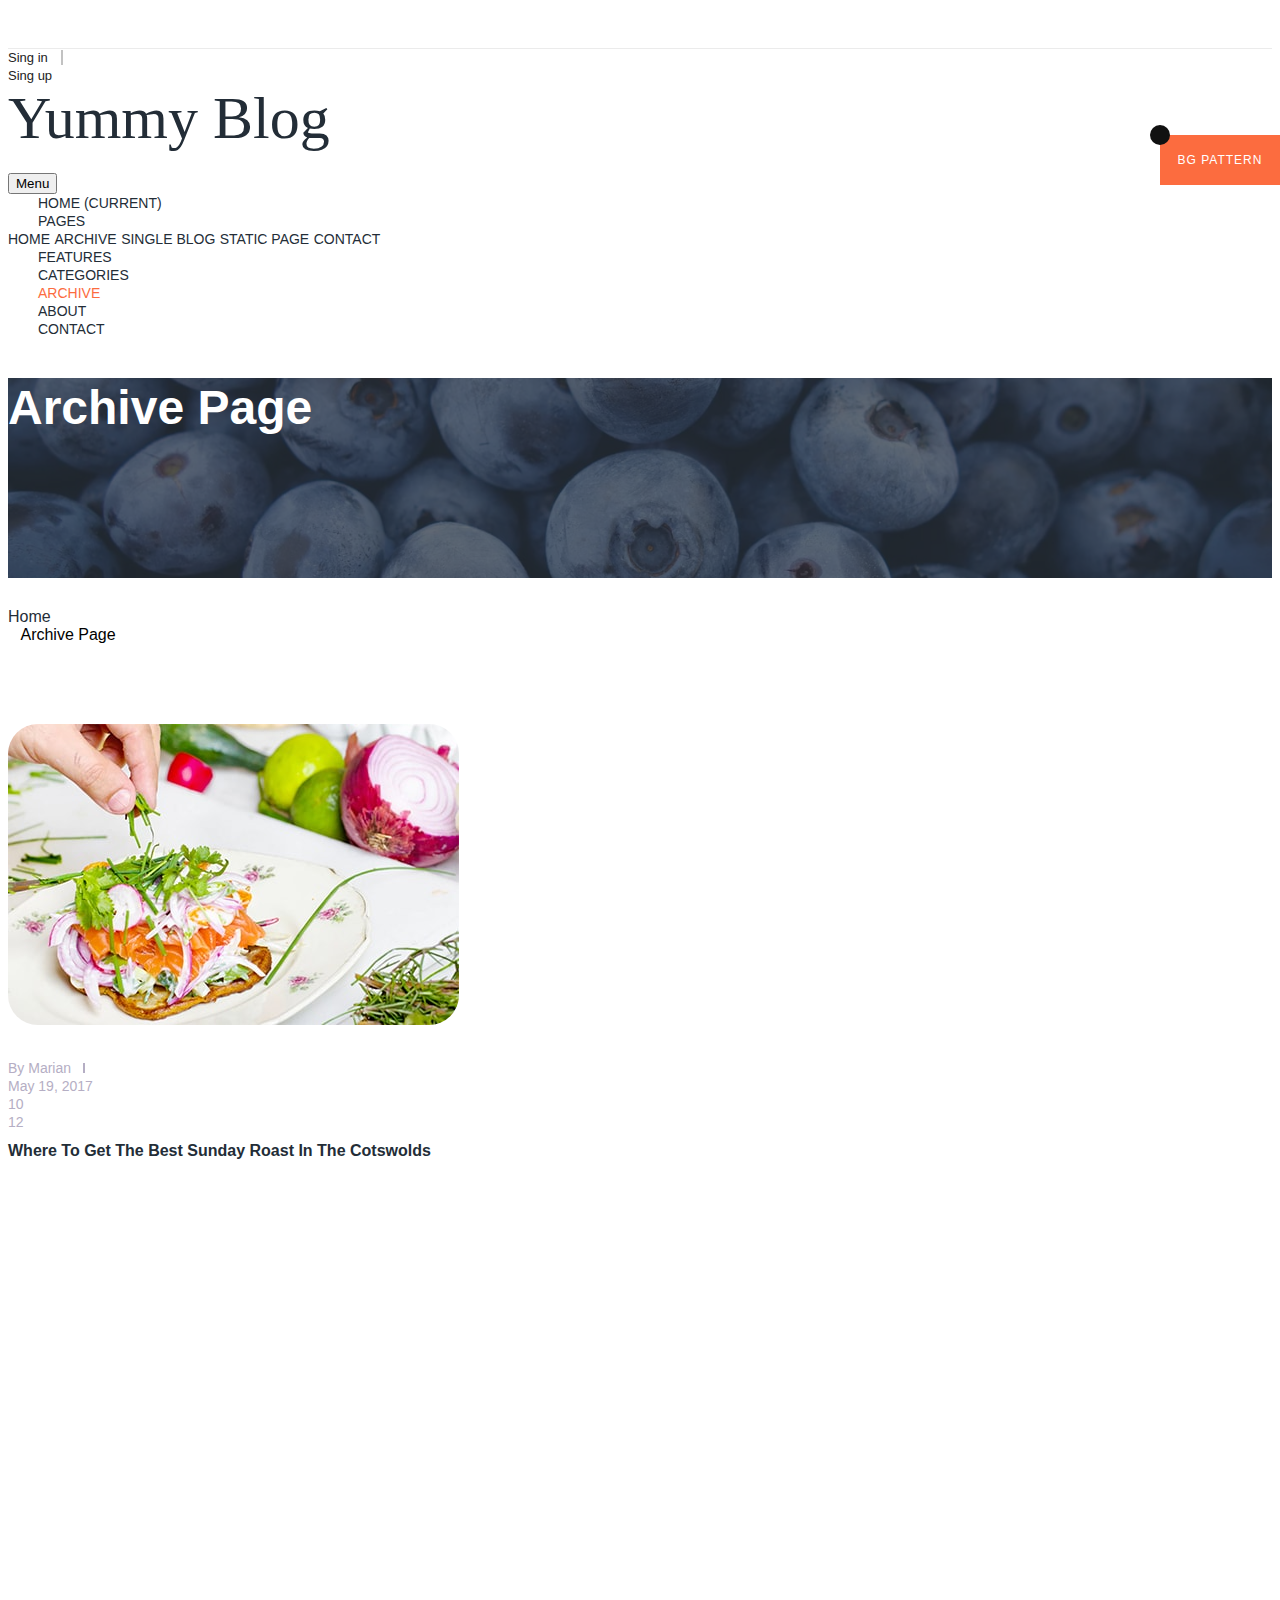
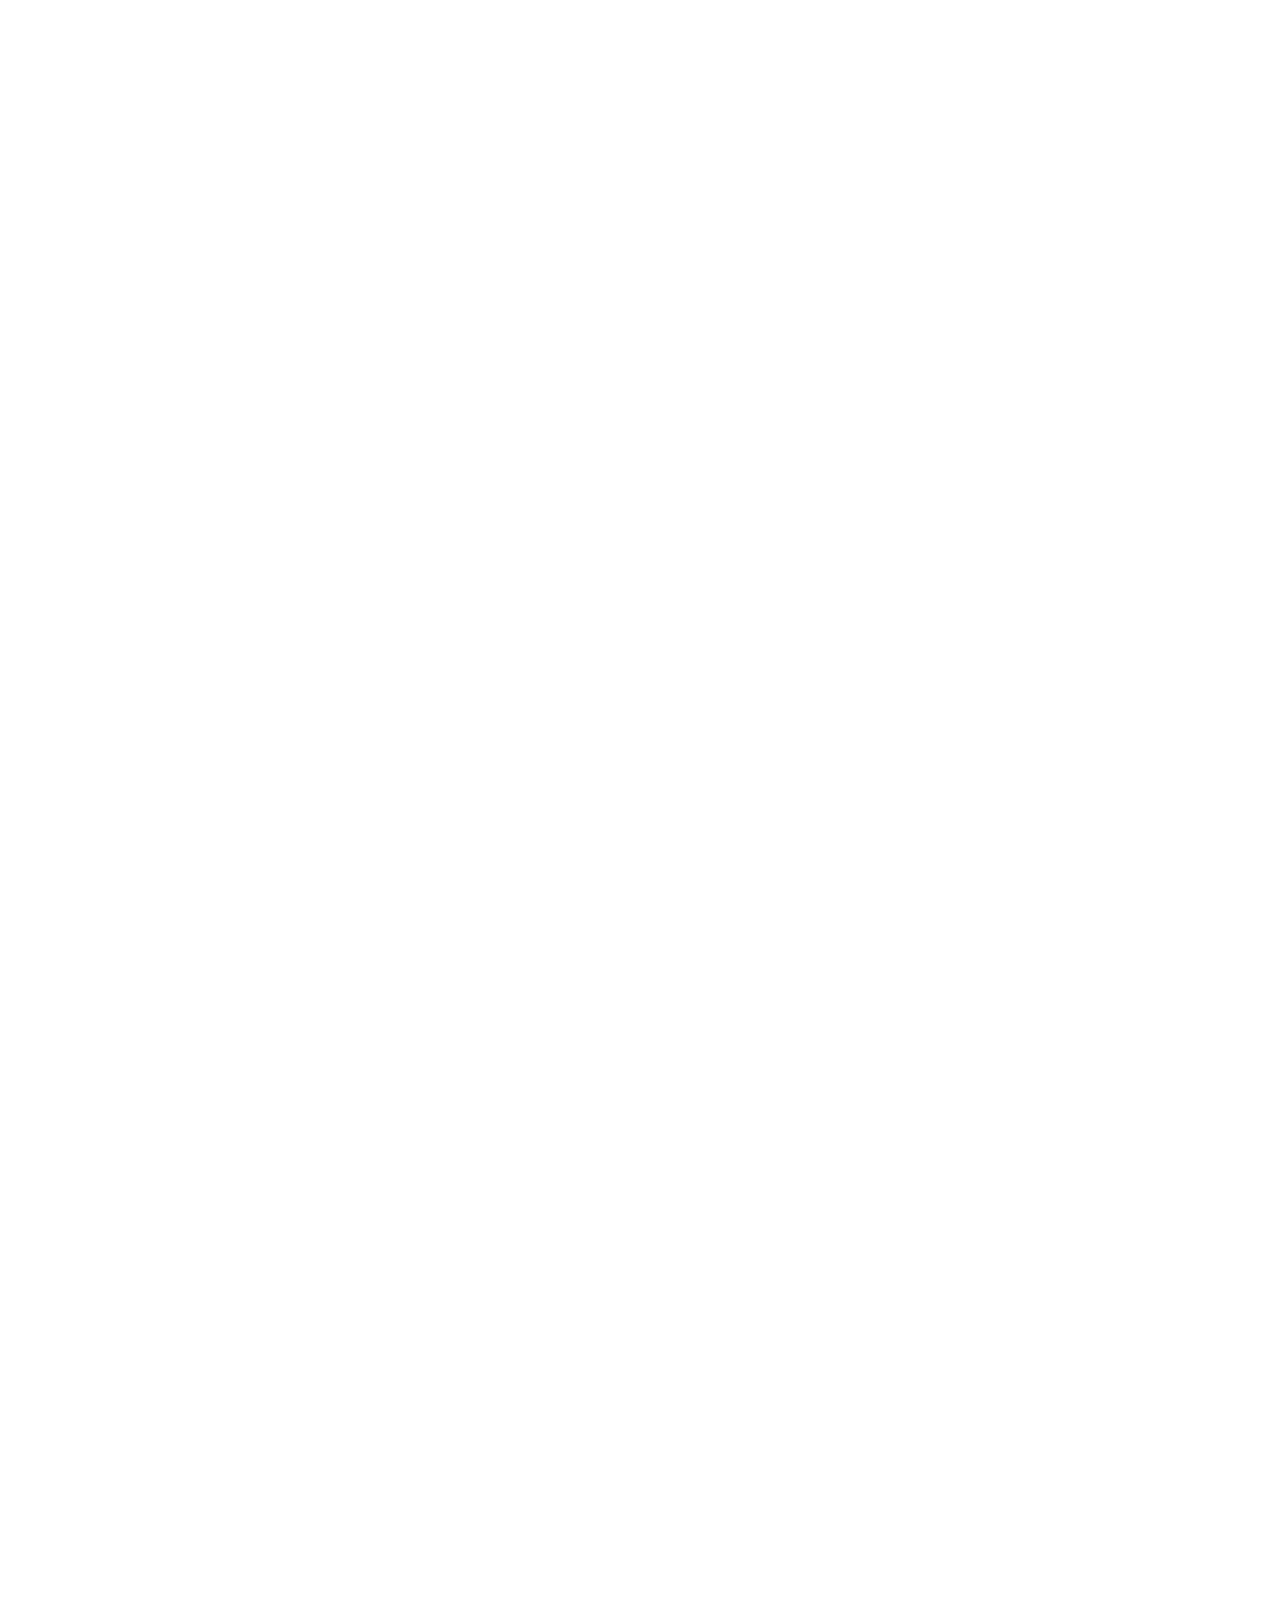
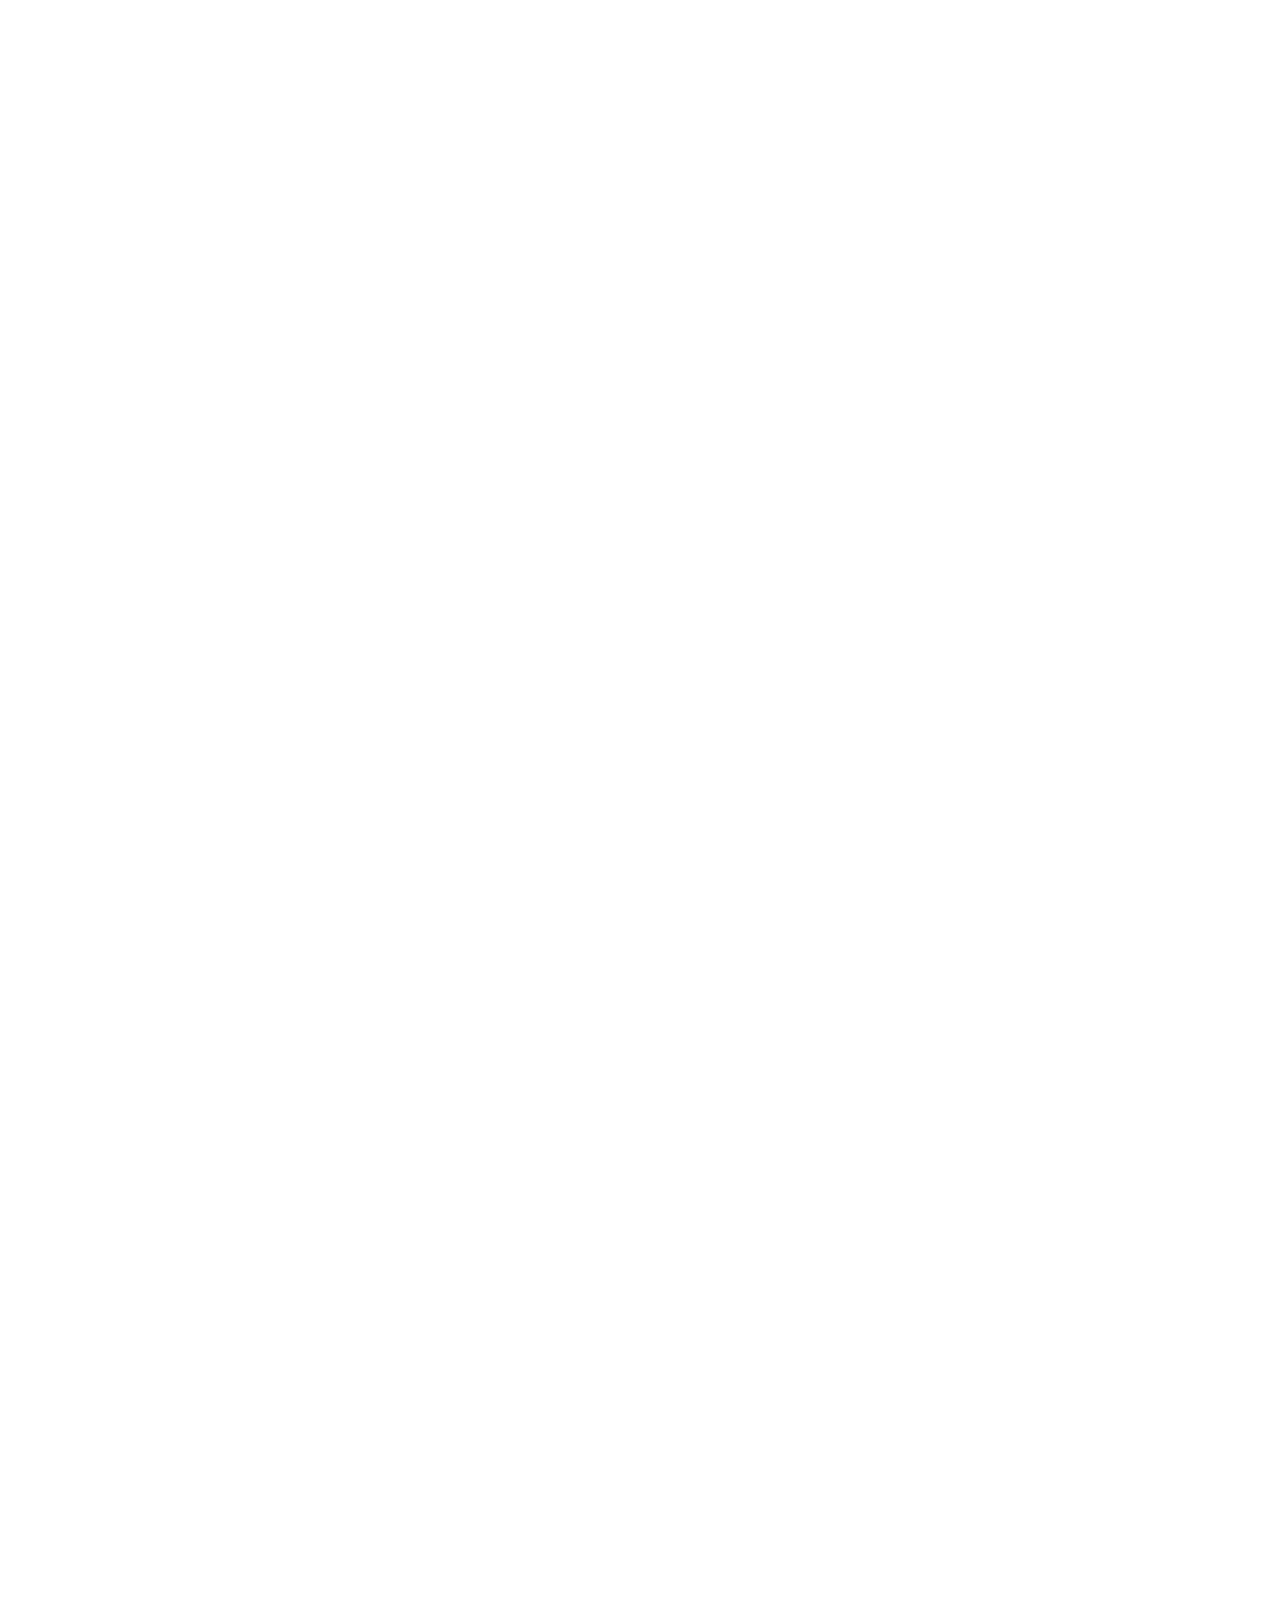
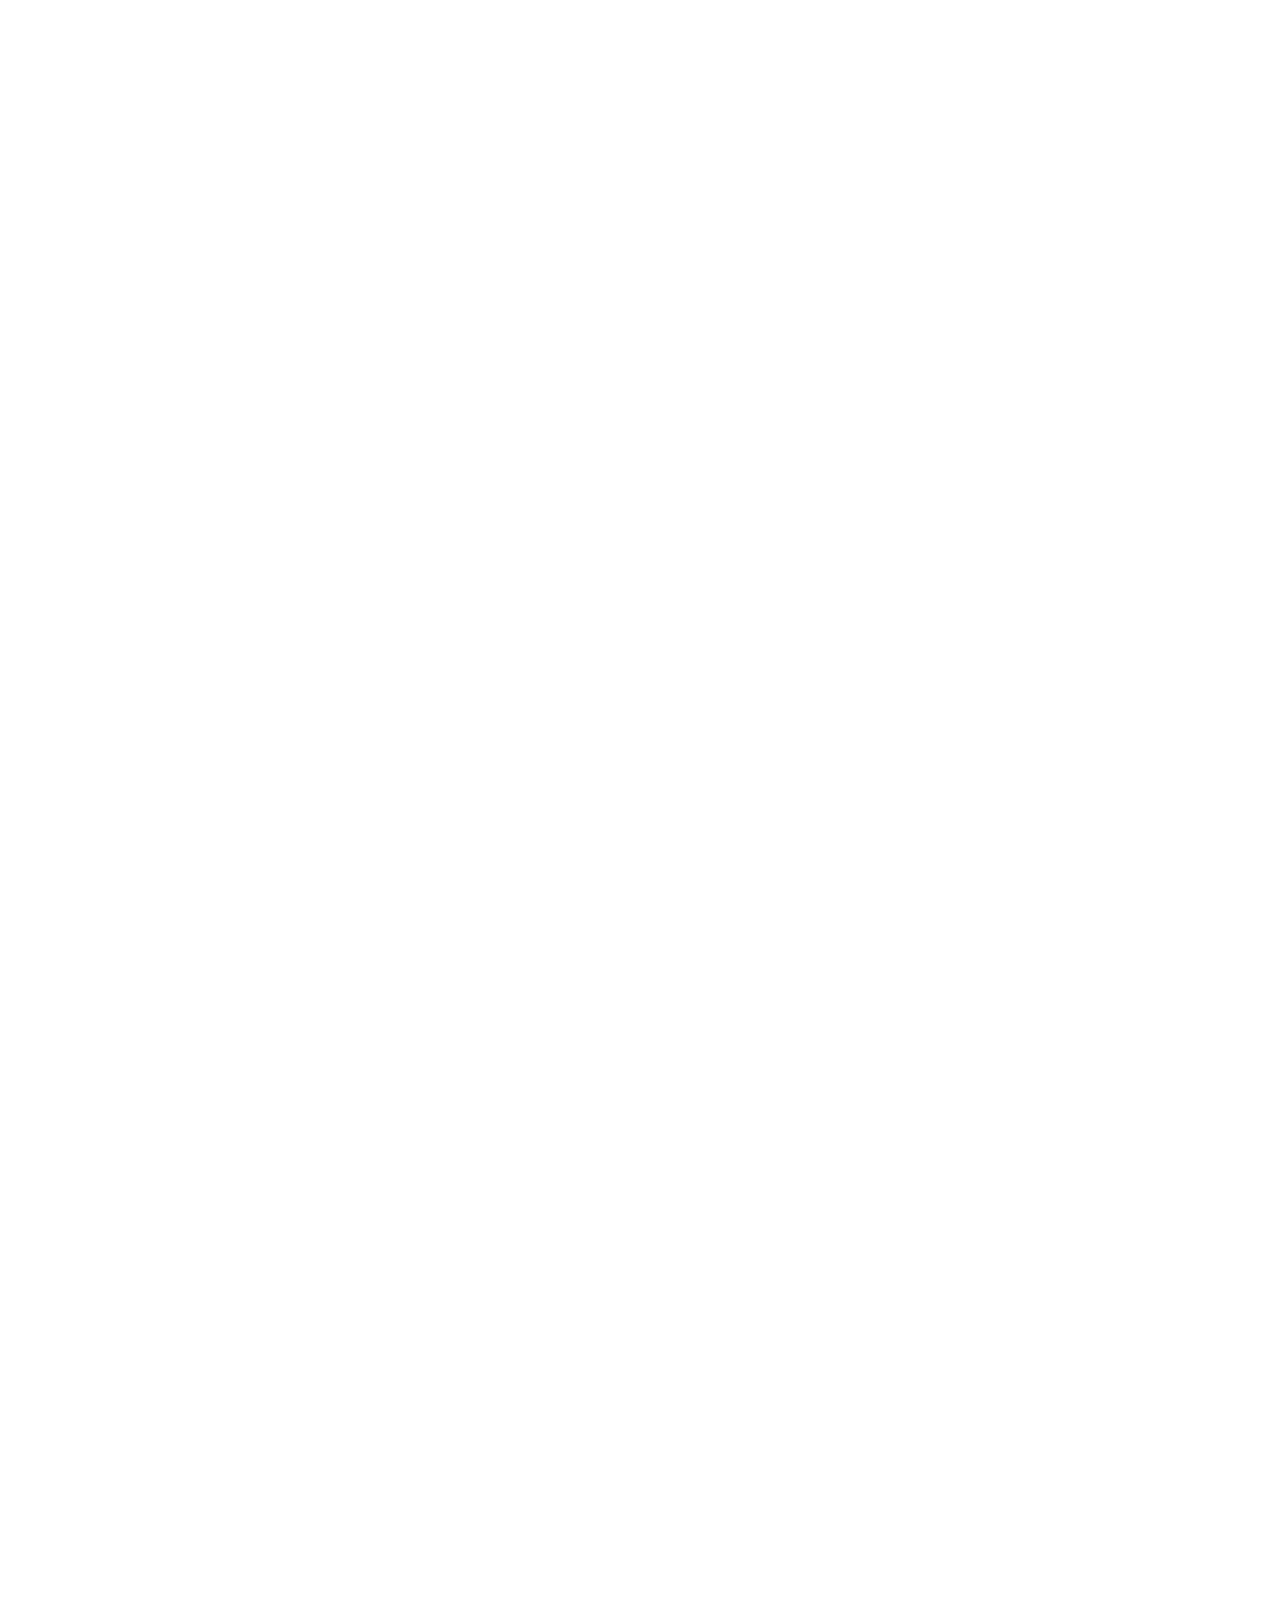
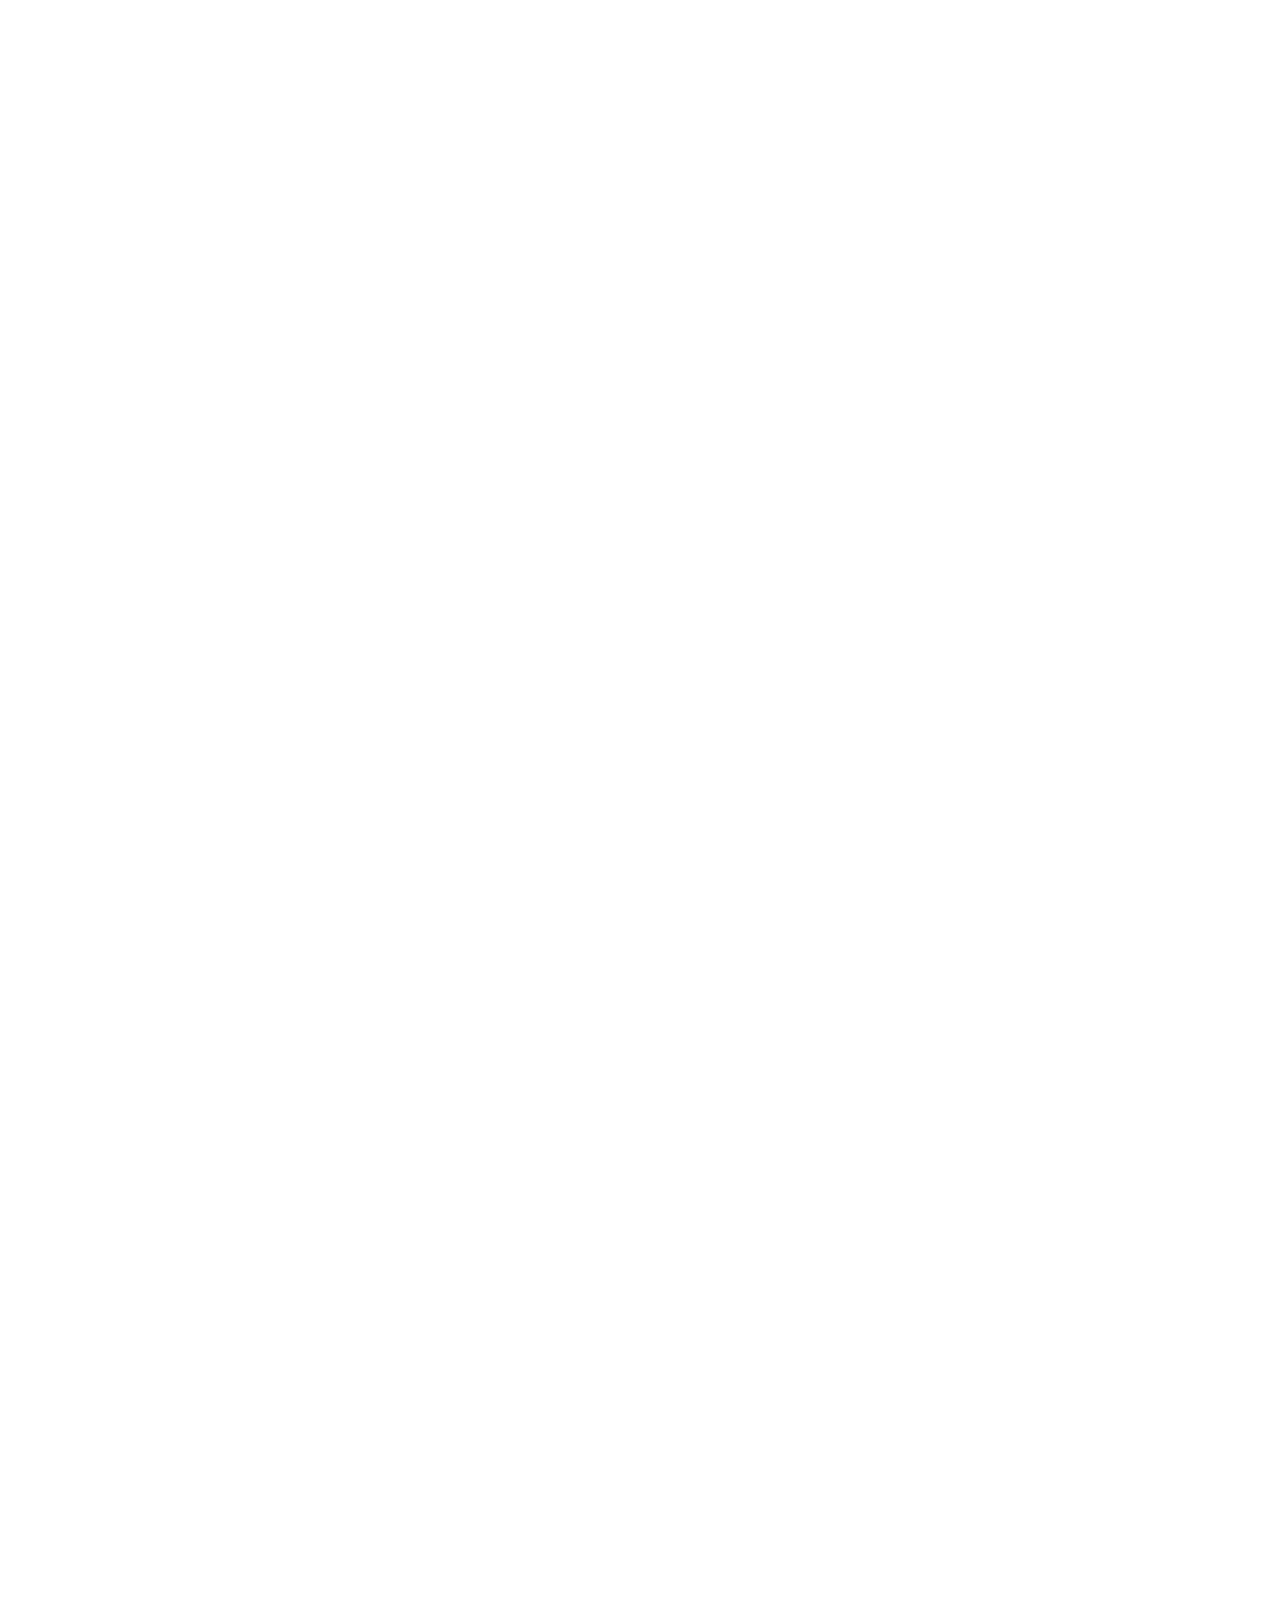
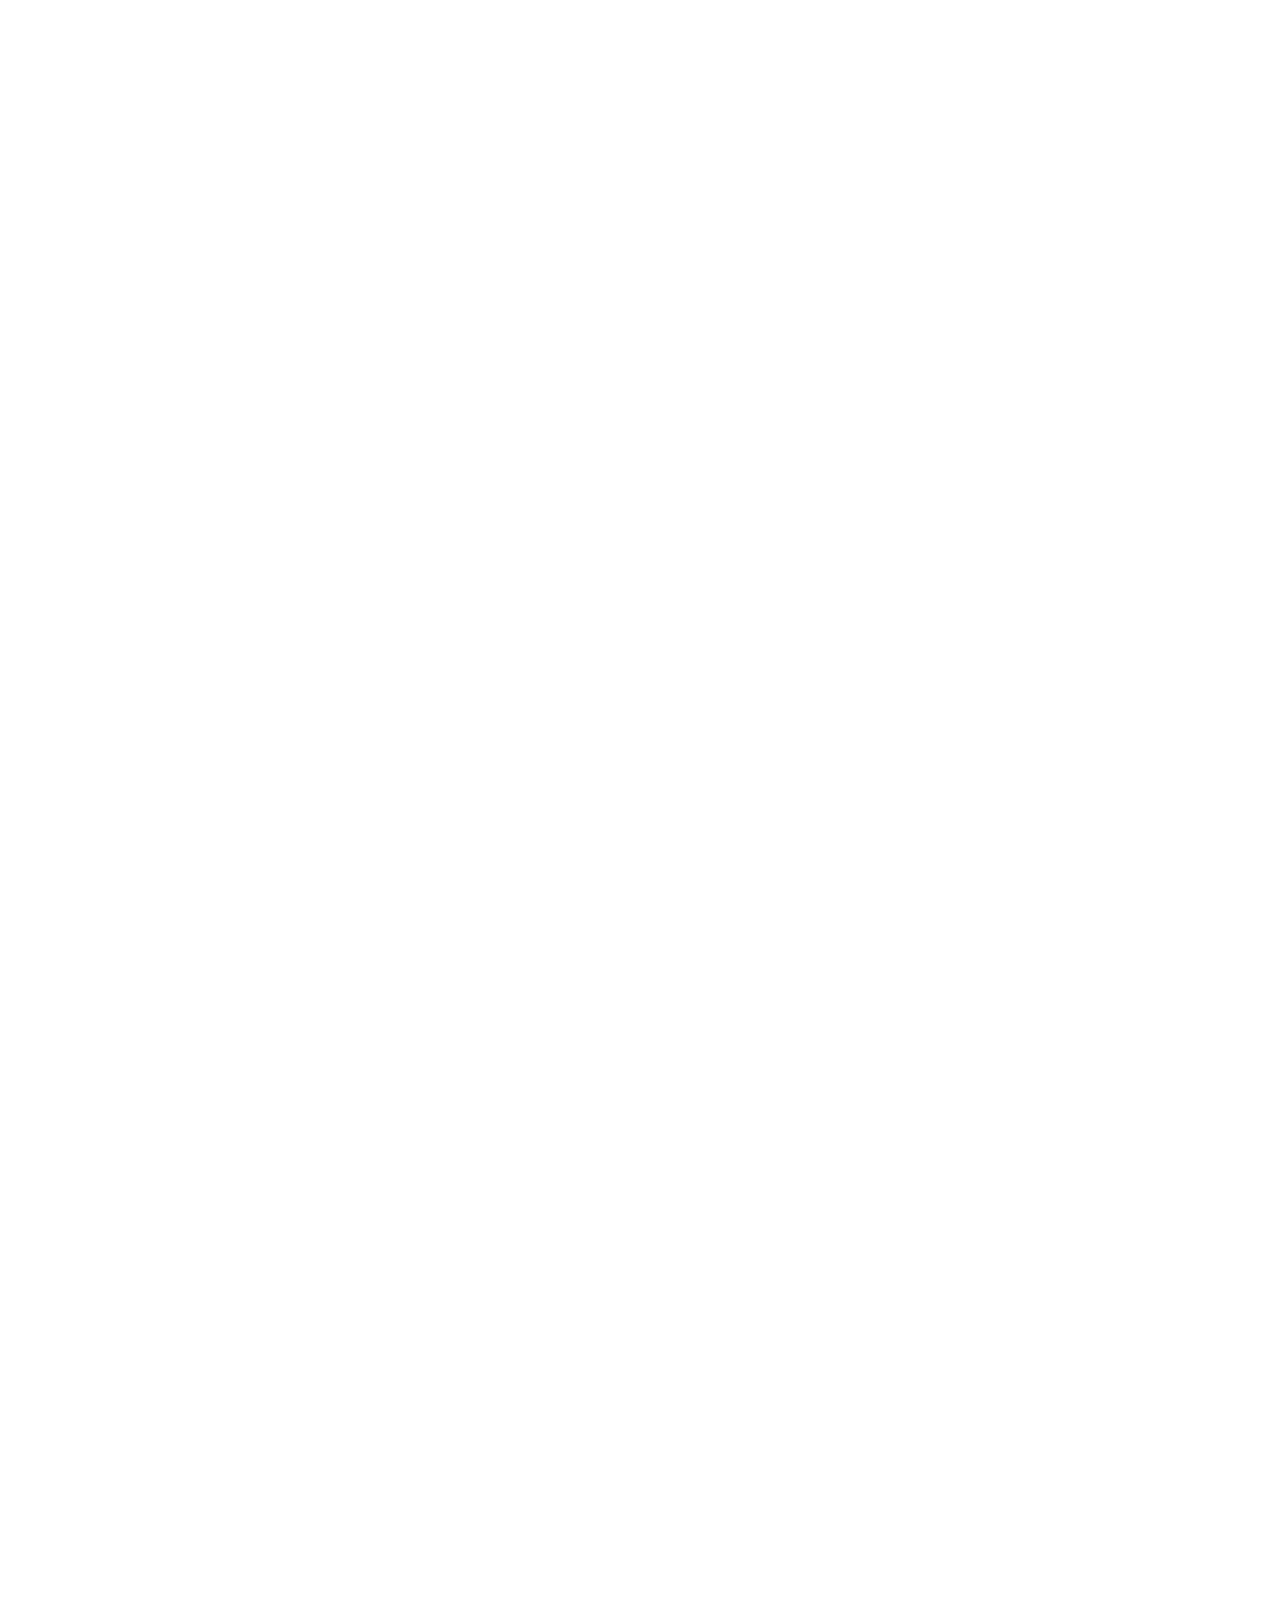
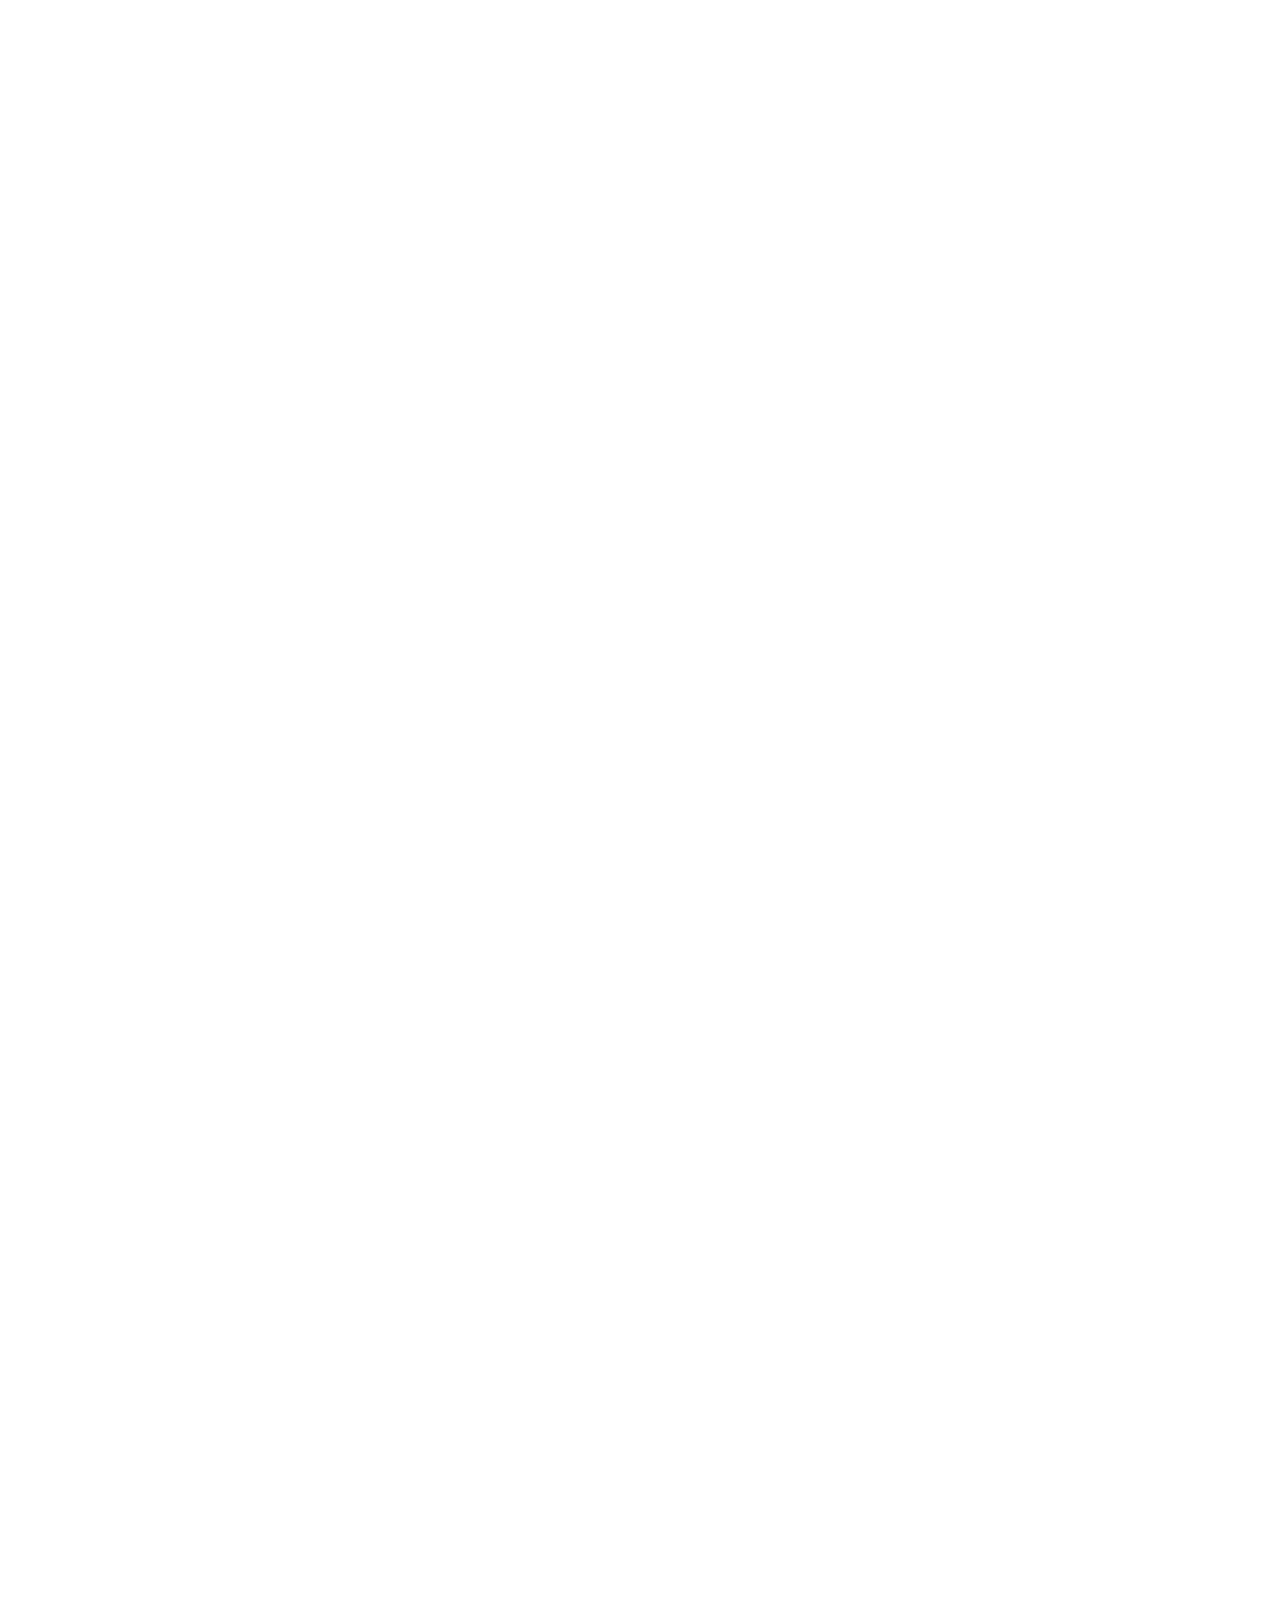
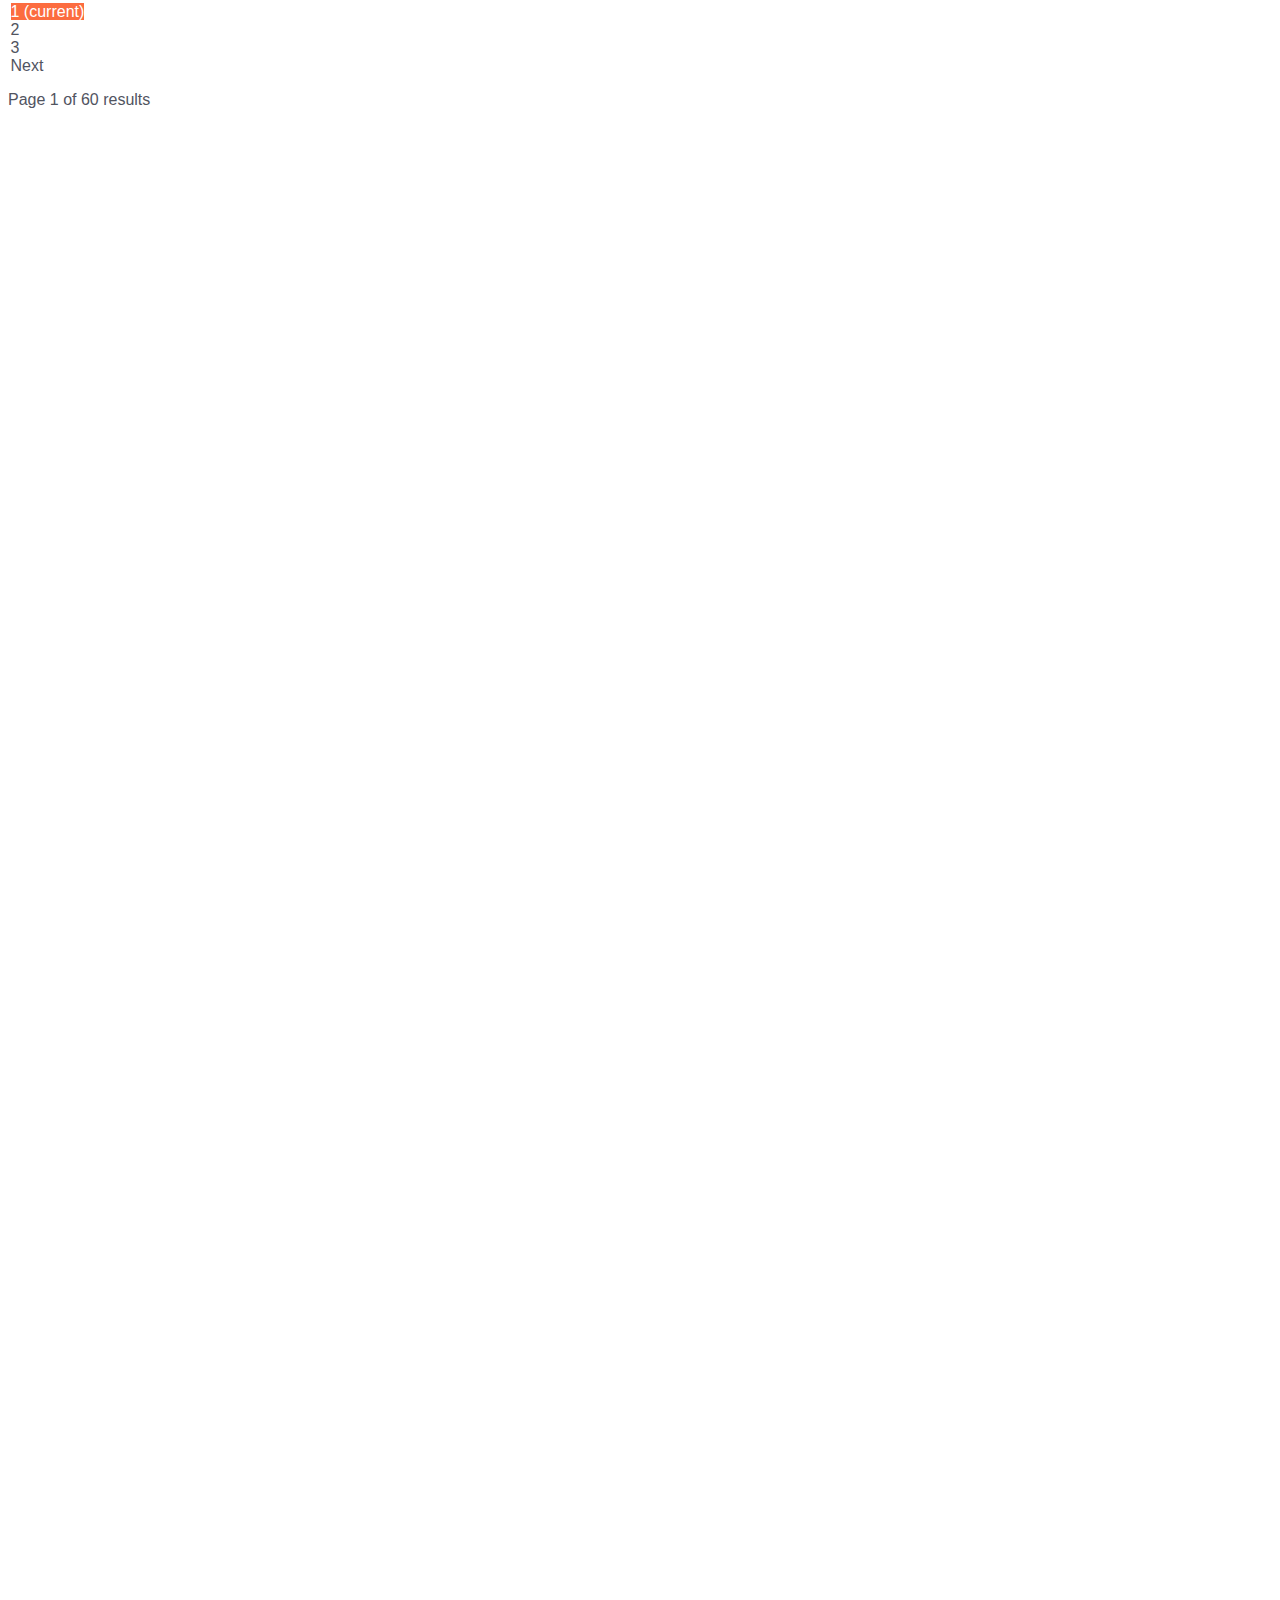
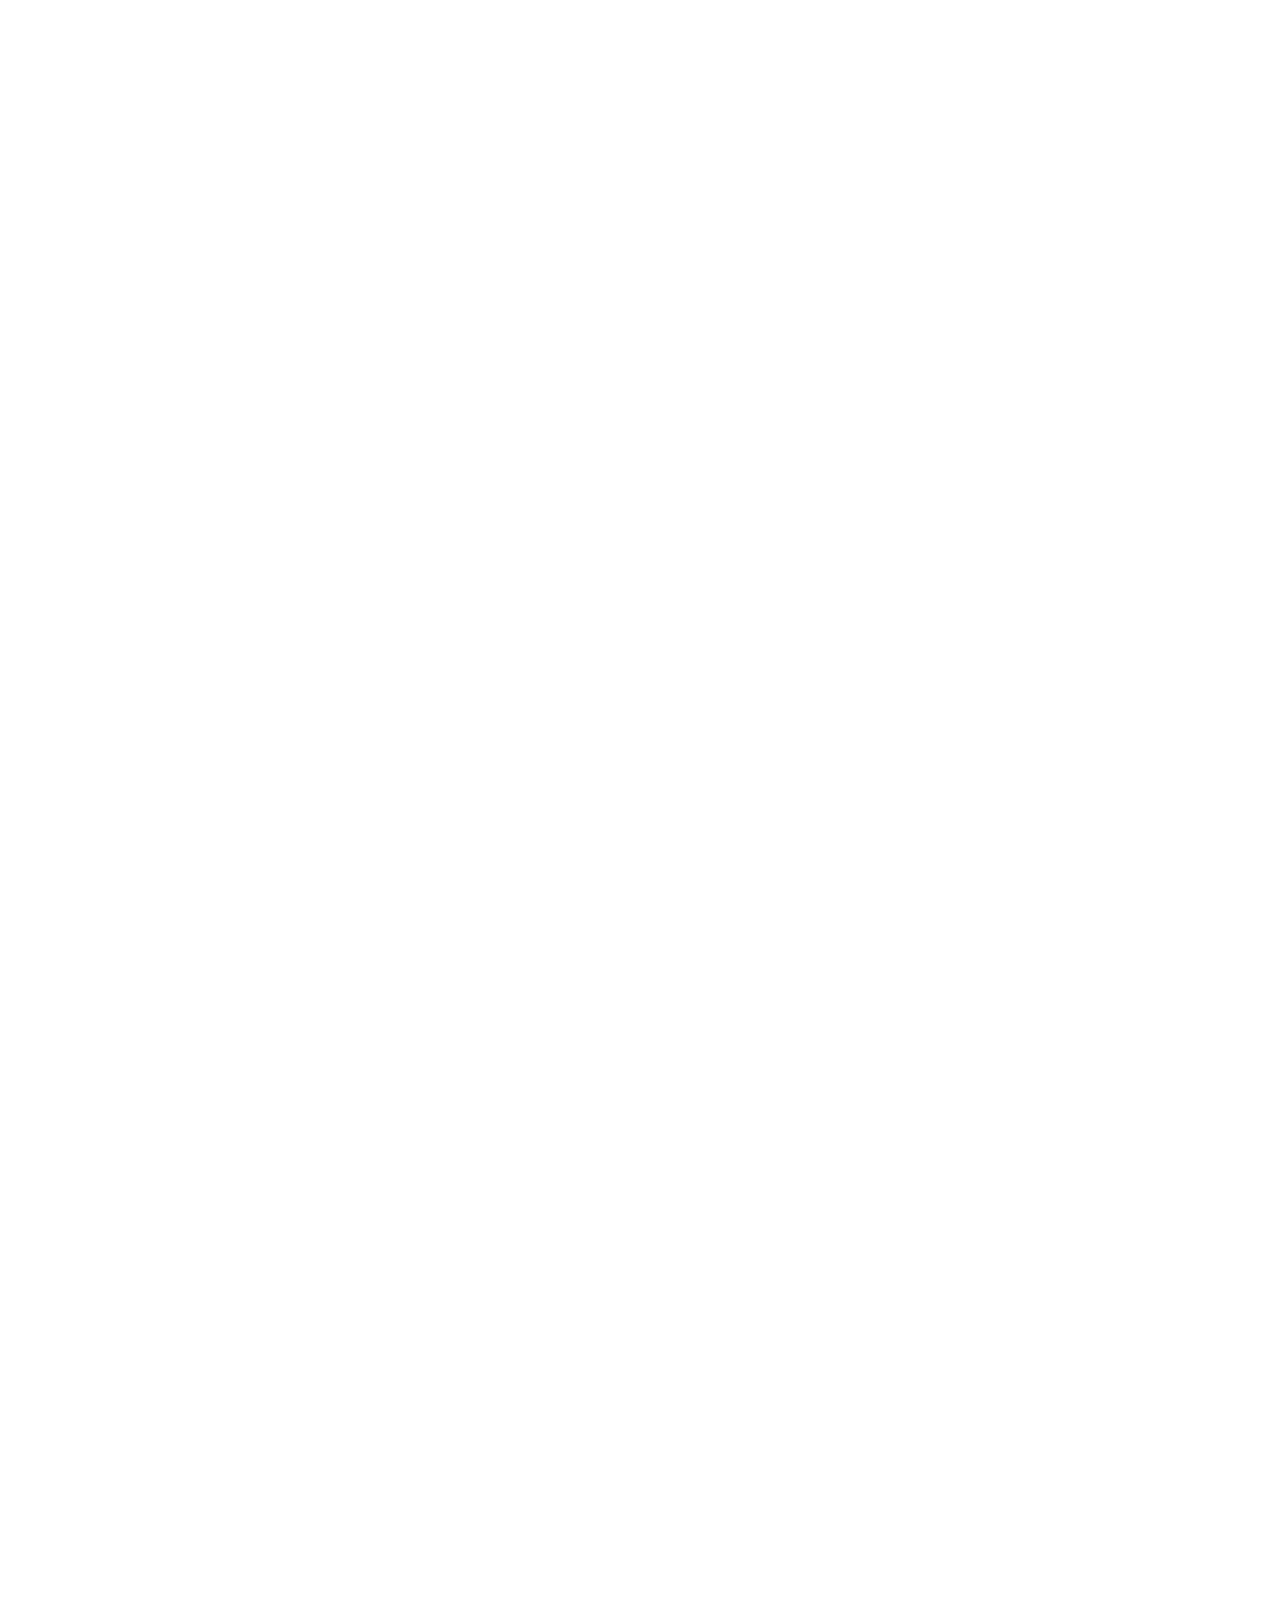
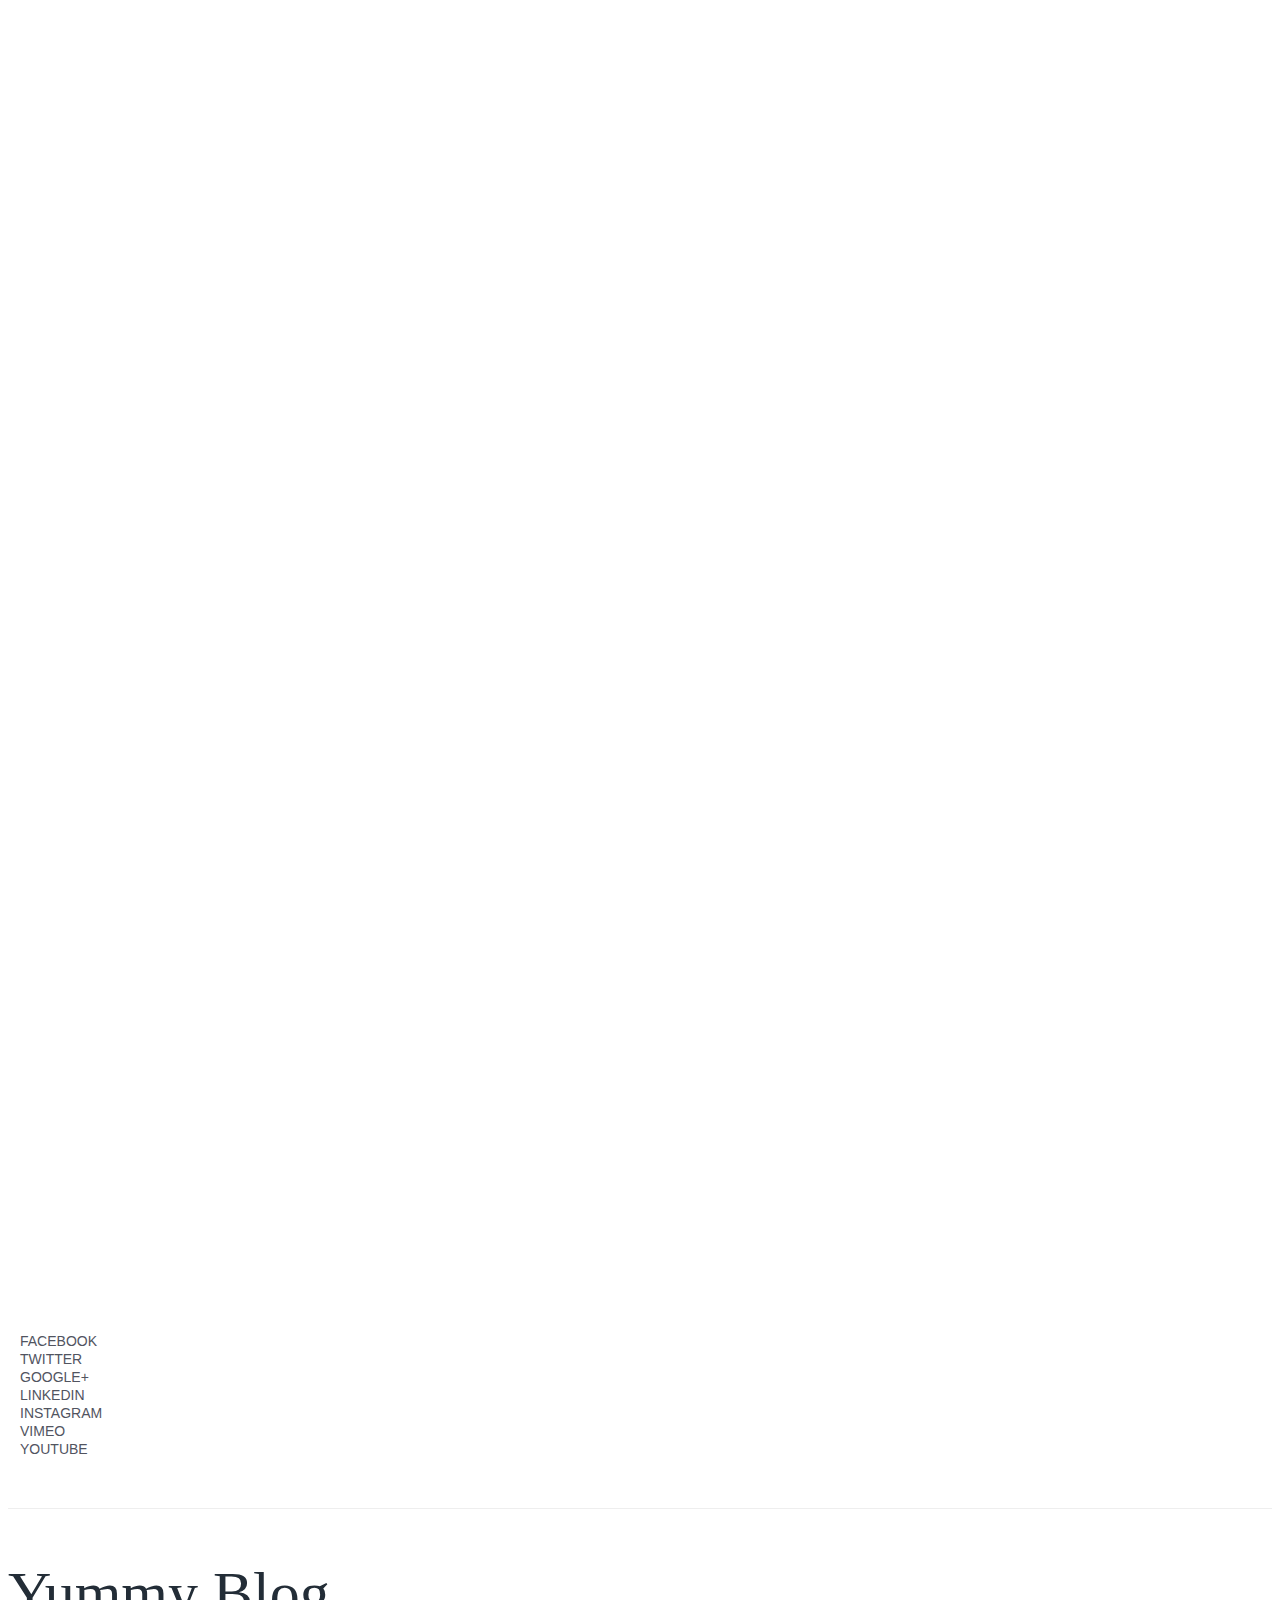
<file: appTrabColab/static/archive.html>
<!DOCTYPE html>
<html lang="en">

<head>
    <meta charset="UTF-8">
    <meta name="description" content="">
    <meta http-equiv="X-UA-Compatible" content="IE=edge">
    <meta name="viewport" content="width=device-width, initial-scale=1, shrink-to-fit=no">
    <!-- The above 4 meta tags *must* come first in the head; any other head content must come *after* these tags -->

    <!-- Title -->
    <title>Yummy Blog - Food Blog Template</title>

    <!-- Favicon -->
    <link rel="icon" href="img/core-img/favicon.ico">

    <!-- Core Stylesheet -->
    <link href="style.css" rel="stylesheet">

    <!-- Responsive CSS -->
    <link href="css/responsive/responsive.css" rel="stylesheet">

</head>

<body>
    <!-- Preloader Start -->
    <div id="preloader">
        <div class="yummy-load"></div>
    </div>

    <!-- Background Pattern Swither -->
    <div id="pattern-switcher">
        Bg Pattern
    </div>
    <div id="patter-close">
        <i class="fa fa-times" aria-hidden="true"></i>
    </div>

    <!-- ****** Top Header Area Start ****** -->
    <div class="top_header_area">
        <div class="container">
            <div class="row">
                <div class="col-5 col-sm-6">
                    <!--  Top Social bar start -->
                    <div class="top_social_bar">
                        <a href="#"><i class="fa fa-facebook" aria-hidden="true"></i></a>
                        <a href="#"><i class="fa fa-twitter" aria-hidden="true"></i></a>
                        <a href="#"><i class="fa fa-linkedin" aria-hidden="true"></i></a>
                        <a href="#"><i class="fa fa-skype" aria-hidden="true"></i></a>
                        <a href="#"><i class="fa fa-dribbble" aria-hidden="true"></i></a>
                    </div>
                </div>
                <!--  Login Register Area -->
                <div class="col-7 col-sm-6">
                    <div class="signup-search-area d-flex align-items-center justify-content-end">
                        <div class="login_register_area d-flex">
                            <div class="login">
                                <a href="register.html">Sing in</a>
                            </div>
                            <div class="register">
                                <a href="register.html">Sing up</a>
                            </div>
                        </div>
                        <!-- Search Button Area -->
                        <div class="search_button">
                            <a class="searchBtn" href="#"><i class="fa fa-search" aria-hidden="true"></i></a>
                        </div>
                        <!-- Search Form -->
                        <div class="search-hidden-form">
                            <form action="#" method="get">
                                <input type="search" name="search" id="search-anything" placeholder="Search Anything...">
                                <input type="submit" value="" class="d-none">
                                <span class="searchBtn"><i class="fa fa-times" aria-hidden="true"></i></span>
                            </form>
                        </div>
                    </div>
                </div>
            </div>
        </div>
    </div>
    <!-- ****** Top Header Area End ****** -->

    <!-- ****** Header Area Start ****** -->
    <header class="header_area">
        <div class="container">
            <div class="row">
                <!-- Logo Area Start -->
                <div class="col-12">
                    <div class="logo_area text-center">
                        <a href="index.html" class="yummy-logo">Yummy Blog</a>
                    </div>
                </div>
            </div>

            <div class="row">
                <div class="col-12">
                    <nav class="navbar navbar-expand-lg">
                        <button class="navbar-toggler" type="button" data-toggle="collapse" data-target="#yummyfood-nav" aria-controls="yummyfood-nav" aria-expanded="false" aria-label="Toggle navigation"><i class="fa fa-bars" aria-hidden="true"></i> Menu</button>
                        <!-- Menu Area Start -->
                        <div class="collapse navbar-collapse justify-content-center" id="yummyfood-nav">
                            <ul class="navbar-nav" id="yummy-nav">
                                <li class="nav-item">
                                    <a class="nav-link" href="index.html">Home <span class="sr-only">(current)</span></a>
                                </li>
                                <li class="nav-item dropdown">
                                    <a class="nav-link dropdown-toggle" href="#" id="yummyDropdown" role="button" data-toggle="dropdown" aria-haspopup="true" aria-expanded="false">Pages</a>
                                    <div class="dropdown-menu" aria-labelledby="yummyDropdown">
                                        <a class="dropdown-item" href="index.html">Home</a>
                                        <a class="dropdown-item" href="archive.html">Archive</a>
                                        <a class="dropdown-item" href="single.html">Single Blog</a>
                                        <a class="dropdown-item" href="static.html">Static Page</a>
                                        <a class="dropdown-item" href="contact.html">Contact</a>
                                    </div>
                                </li>
                                <li class="nav-item">
                                    <a class="nav-link" href="#">Features</a>
                                </li>
                                <li class="nav-item">
                                    <a class="nav-link" href="#">Categories</a>
                                </li>
                                <li class="nav-item active">
                                    <a class="nav-link" href="archive.html">Archive</a>
                                </li>
                                <li class="nav-item">
                                    <a class="nav-link" href="#">About</a>
                                </li>
                                <li class="nav-item">
                                    <a class="nav-link" href="contact.html">Contact</a>
                                </li>
                            </ul>
                        </div>
                    </nav>
                </div>
            </div>
        </div>
    </header>
    <!-- ****** Header Area End ****** -->

    <!-- ****** Breadcumb Area Start ****** -->
    <div class="breadcumb-area" style="background-image: url(img/bg-img/breadcumb.jpg);">
        <div class="container h-100">
            <div class="row h-100 align-items-center">
                <div class="col-12">
                    <div class="bradcumb-title text-center">
                        <h2>Archive Page</h2>
                    </div>
                </div>
            </div>
        </div>
    </div>
    <div class="breadcumb-nav">
        <div class="container">
            <div class="row">
                <div class="col-12">
                    <nav aria-label="breadcrumb">
                        <ol class="breadcrumb">
                            <li class="breadcrumb-item"><a href="#"><i class="fa fa-home" aria-hidden="true"></i> Home</a></li>
                            <li class="breadcrumb-item active" aria-current="page">Archive Page</li>
                        </ol>
                    </nav>
                </div>
            </div>
        </div>
    </div>
    <!-- ****** Breadcumb Area End ****** -->

    <!-- ****** Archive Area Start ****** -->
    <section class="archive-area section_padding_80">
        <div class="container">
            <div class="row">

                <!-- Single Post -->
                <div class="col-12 col-md-6 col-lg-4">
                    <div class="single-post wow fadeInUp" data-wow-delay="0.1s">
                        <!-- Post Thumb -->
                        <div class="post-thumb">
                            <img src="img/blog-img/2.jpg" alt="">
                        </div>
                        <!-- Post Content -->
                        <div class="post-content">
                            <div class="post-meta d-flex">
                                <div class="post-author-date-area d-flex">
                                    <!-- Post Author -->
                                    <div class="post-author">
                                        <a href="#">By Marian</a>
                                    </div>
                                    <!-- Post Date -->
                                    <div class="post-date">
                                        <a href="#">May 19, 2017</a>
                                    </div>
                                </div>
                                <!-- Post Comment & Share Area -->
                                <div class="post-comment-share-area d-flex">
                                    <!-- Post Favourite -->
                                    <div class="post-favourite">
                                        <a href="#"><i class="fa fa-heart-o" aria-hidden="true"></i> 10</a>
                                    </div>
                                    <!-- Post Comments -->
                                    <div class="post-comments">
                                        <a href="#"><i class="fa fa-comment-o" aria-hidden="true"></i> 12</a>
                                    </div>
                                    <!-- Post Share -->
                                    <div class="post-share">
                                        <a href="#"><i class="fa fa-share-alt" aria-hidden="true"></i></a>
                                    </div>
                                </div>
                            </div>
                            <a href="#">
                                <h4 class="post-headline">Where To Get The Best Sunday Roast In The Cotswolds</h4>
                            </a>
                        </div>
                    </div>
                </div>

                <!-- Single Post -->
                <div class="col-12 col-md-6 col-lg-4">
                    <div class="single-post wow fadeInUp" data-wow-delay="0.2s">
                        <!-- Post Thumb -->
                        <div class="post-thumb">
                            <img src="img/blog-img/3.jpg" alt="">
                        </div>
                        <!-- Post Content -->
                        <div class="post-content">
                            <div class="post-meta d-flex">
                                <div class="post-author-date-area d-flex">
                                    <!-- Post Author -->
                                    <div class="post-author">
                                        <a href="#">By Marian</a>
                                    </div>
                                    <!-- Post Date -->
                                    <div class="post-date">
                                        <a href="#">May 19, 2017</a>
                                    </div>
                                </div>
                                <!-- Post Comment & Share Area -->
                                <div class="post-comment-share-area d-flex">
                                    <!-- Post Favourite -->
                                    <div class="post-favourite">
                                        <a href="#"><i class="fa fa-heart-o" aria-hidden="true"></i> 10</a>
                                    </div>
                                    <!-- Post Comments -->
                                    <div class="post-comments">
                                        <a href="#"><i class="fa fa-comment-o" aria-hidden="true"></i> 12</a>
                                    </div>
                                    <!-- Post Share -->
                                    <div class="post-share">
                                        <a href="#"><i class="fa fa-share-alt" aria-hidden="true"></i></a>
                                    </div>
                                </div>
                            </div>
                            <a href="#">
                                <h4 class="post-headline">The Top Breakfast And Brunch Spots In Hove, Brighton</h4>
                            </a>
                        </div>
                    </div>
                </div>

                <!-- Single Post -->
                <div class="col-12 col-md-6 col-lg-4">
                    <div class="single-post wow fadeInUp" data-wow-delay="0.3s">
                        <!-- Post Thumb -->
                        <div class="post-thumb">
                            <img src="img/blog-img/4.jpg" alt="">
                        </div>
                        <!-- Post Content -->
                        <div class="post-content">
                            <div class="post-meta d-flex">
                                <div class="post-author-date-area d-flex">
                                    <!-- Post Author -->
                                    <div class="post-author">
                                        <a href="#">By Marian</a>
                                    </div>
                                    <!-- Post Date -->
                                    <div class="post-date">
                                        <a href="#">May 19, 2017</a>
                                    </div>
                                </div>
                                <!-- Post Comment & Share Area -->
                                <div class="post-comment-share-area d-flex">
                                    <!-- Post Favourite -->
                                    <div class="post-favourite">
                                        <a href="#"><i class="fa fa-heart-o" aria-hidden="true"></i> 10</a>
                                    </div>
                                    <!-- Post Comments -->
                                    <div class="post-comments">
                                        <a href="#"><i class="fa fa-comment-o" aria-hidden="true"></i> 12</a>
                                    </div>
                                    <!-- Post Share -->
                                    <div class="post-share">
                                        <a href="#"><i class="fa fa-share-alt" aria-hidden="true"></i></a>
                                    </div>
                                </div>
                            </div>
                            <a href="#">
                                <h4 class="post-headline">The 10 Best Pubs In The Lake District, Cumbria</h4>
                            </a>
                        </div>
                    </div>
                </div>

                <!-- Single Post -->
                <div class="col-12 col-md-6 col-lg-4">
                    <div class="single-post wow fadeInUp" data-wow-delay="0.4s">
                        <!-- Post Thumb -->
                        <div class="post-thumb">
                            <img src="img/blog-img/5.jpg" alt="">
                        </div>
                        <!-- Post Content -->
                        <div class="post-content">
                            <div class="post-meta d-flex">
                                <div class="post-author-date-area d-flex">
                                    <!-- Post Author -->
                                    <div class="post-author">
                                        <a href="#">By Marian</a>
                                    </div>
                                    <!-- Post Date -->
                                    <div class="post-date">
                                        <a href="#">May 19, 2017</a>
                                    </div>
                                </div>
                                <!-- Post Comment & Share Area -->
                                <div class="post-comment-share-area d-flex">
                                    <!-- Post Favourite -->
                                    <div class="post-favourite">
                                        <a href="#"><i class="fa fa-heart-o" aria-hidden="true"></i> 10</a>
                                    </div>
                                    <!-- Post Comments -->
                                    <div class="post-comments">
                                        <a href="#"><i class="fa fa-comment-o" aria-hidden="true"></i> 12</a>
                                    </div>
                                    <!-- Post Share -->
                                    <div class="post-share">
                                        <a href="#"><i class="fa fa-share-alt" aria-hidden="true"></i></a>
                                    </div>
                                </div>
                            </div>
                            <a href="#">
                                <h4 class="post-headline">The 10 Best Brunch Spots In Newcastle, England</h4>
                            </a>
                        </div>
                    </div>
                </div>

                <!-- Single Post -->
                <div class="col-12 col-md-6 col-lg-4">
                    <div class="single-post wow fadeInUp" data-wow-delay="0.5s">
                        <!-- Post Thumb -->
                        <div class="post-thumb">
                            <img src="img/blog-img/2.jpg" alt="">
                        </div>
                        <!-- Post Content -->
                        <div class="post-content">
                            <div class="post-meta d-flex">
                                <div class="post-author-date-area d-flex">
                                    <!-- Post Author -->
                                    <div class="post-author">
                                        <a href="#">By Marian</a>
                                    </div>
                                    <!-- Post Date -->
                                    <div class="post-date">
                                        <a href="#">May 19, 2017</a>
                                    </div>
                                </div>
                                <!-- Post Comment & Share Area -->
                                <div class="post-comment-share-area d-flex">
                                    <!-- Post Favourite -->
                                    <div class="post-favourite">
                                        <a href="#"><i class="fa fa-heart-o" aria-hidden="true"></i> 10</a>
                                    </div>
                                    <!-- Post Comments -->
                                    <div class="post-comments">
                                        <a href="#"><i class="fa fa-comment-o" aria-hidden="true"></i> 12</a>
                                    </div>
                                    <!-- Post Share -->
                                    <div class="post-share">
                                        <a href="#"><i class="fa fa-share-alt" aria-hidden="true"></i></a>
                                    </div>
                                </div>
                            </div>
                            <a href="#">
                                <h4 class="post-headline">Where To Get The Best Sunday Roast In The Cotswolds</h4>
                            </a>
                        </div>
                    </div>
                </div>

                <!-- Single Post -->
                <div class="col-12 col-md-6 col-lg-4">
                    <div class="single-post wow fadeInUp" data-wow-delay="0.6s">
                        <!-- Post Thumb -->
                        <div class="post-thumb">
                            <img src="img/blog-img/3.jpg" alt="">
                        </div>
                        <!-- Post Content -->
                        <div class="post-content">
                            <div class="post-meta d-flex">
                                <div class="post-author-date-area d-flex">
                                    <!-- Post Author -->
                                    <div class="post-author">
                                        <a href="#">By Marian</a>
                                    </div>
                                    <!-- Post Date -->
                                    <div class="post-date">
                                        <a href="#">May 19, 2017</a>
                                    </div>
                                </div>
                                <!-- Post Comment & Share Area -->
                                <div class="post-comment-share-area d-flex">
                                    <!-- Post Favourite -->
                                    <div class="post-favourite">
                                        <a href="#"><i class="fa fa-heart-o" aria-hidden="true"></i> 10</a>
                                    </div>
                                    <!-- Post Comments -->
                                    <div class="post-comments">
                                        <a href="#"><i class="fa fa-comment-o" aria-hidden="true"></i> 12</a>
                                    </div>
                                    <!-- Post Share -->
                                    <div class="post-share">
                                        <a href="#"><i class="fa fa-share-alt" aria-hidden="true"></i></a>
                                    </div>
                                </div>
                            </div>
                            <a href="#">
                                <h4 class="post-headline">The Top Breakfast And Brunch Spots In Hove, Brighton</h4>
                            </a>
                        </div>
                    </div>
                </div>

                <!-- Single Post -->
                <div class="col-12 col-md-6 col-lg-4">
                    <div class="single-post wow fadeInUp" data-wow-delay="0.7s">
                        <!-- Post Thumb -->
                        <div class="post-thumb">
                            <img src="img/blog-img/4.jpg" alt="">
                        </div>
                        <!-- Post Content -->
                        <div class="post-content">
                            <div class="post-meta d-flex">
                                <div class="post-author-date-area d-flex">
                                    <!-- Post Author -->
                                    <div class="post-author">
                                        <a href="#">By Marian</a>
                                    </div>
                                    <!-- Post Date -->
                                    <div class="post-date">
                                        <a href="#">May 19, 2017</a>
                                    </div>
                                </div>
                                <!-- Post Comment & Share Area -->
                                <div class="post-comment-share-area d-flex">
                                    <!-- Post Favourite -->
                                    <div class="post-favourite">
                                        <a href="#"><i class="fa fa-heart-o" aria-hidden="true"></i> 10</a>
                                    </div>
                                    <!-- Post Comments -->
                                    <div class="post-comments">
                                        <a href="#"><i class="fa fa-comment-o" aria-hidden="true"></i> 12</a>
                                    </div>
                                    <!-- Post Share -->
                                    <div class="post-share">
                                        <a href="#"><i class="fa fa-share-alt" aria-hidden="true"></i></a>
                                    </div>
                                </div>
                            </div>
                            <a href="#">
                                <h4 class="post-headline">The 10 Best Pubs In The Lake District, Cumbria</h4>
                            </a>
                        </div>
                    </div>
                </div>

                <!-- Single Post -->
                <div class="col-12 col-md-6 col-lg-4">
                    <div class="single-post wow fadeInUp" data-wow-delay="0.8s">
                        <!-- Post Thumb -->
                        <div class="post-thumb">
                            <img src="img/blog-img/5.jpg" alt="">
                        </div>
                        <!-- Post Content -->
                        <div class="post-content">
                            <div class="post-meta d-flex">
                                <div class="post-author-date-area d-flex">
                                    <!-- Post Author -->
                                    <div class="post-author">
                                        <a href="#">By Marian</a>
                                    </div>
                                    <!-- Post Date -->
                                    <div class="post-date">
                                        <a href="#">May 19, 2017</a>
                                    </div>
                                </div>
                                <!-- Post Comment & Share Area -->
                                <div class="post-comment-share-area d-flex">
                                    <!-- Post Favourite -->
                                    <div class="post-favourite">
                                        <a href="#"><i class="fa fa-heart-o" aria-hidden="true"></i> 10</a>
                                    </div>
                                    <!-- Post Comments -->
                                    <div class="post-comments">
                                        <a href="#"><i class="fa fa-comment-o" aria-hidden="true"></i> 12</a>
                                    </div>
                                    <!-- Post Share -->
                                    <div class="post-share">
                                        <a href="#"><i class="fa fa-share-alt" aria-hidden="true"></i></a>
                                    </div>
                                </div>
                            </div>
                            <a href="#">
                                <h4 class="post-headline">The 10 Best Brunch Spots In Newcastle, England</h4>
                            </a>
                        </div>
                    </div>
                </div>

                <!-- Single Post -->
                <div class="col-12 col-md-6 col-lg-4">
                    <div class="single-post wow fadeInUp" data-wow-delay="0.9s">
                        <!-- Post Thumb -->
                        <div class="post-thumb">
                            <img src="img/blog-img/2.jpg" alt="">
                        </div>
                        <!-- Post Content -->
                        <div class="post-content">
                            <div class="post-meta d-flex">
                                <div class="post-author-date-area d-flex">
                                    <!-- Post Author -->
                                    <div class="post-author">
                                        <a href="#">By Marian</a>
                                    </div>
                                    <!-- Post Date -->
                                    <div class="post-date">
                                        <a href="#">May 19, 2017</a>
                                    </div>
                                </div>
                                <!-- Post Comment & Share Area -->
                                <div class="post-comment-share-area d-flex">
                                    <!-- Post Favourite -->
                                    <div class="post-favourite">
                                        <a href="#"><i class="fa fa-heart-o" aria-hidden="true"></i> 10</a>
                                    </div>
                                    <!-- Post Comments -->
                                    <div class="post-comments">
                                        <a href="#"><i class="fa fa-comment-o" aria-hidden="true"></i> 12</a>
                                    </div>
                                    <!-- Post Share -->
                                    <div class="post-share">
                                        <a href="#"><i class="fa fa-share-alt" aria-hidden="true"></i></a>
                                    </div>
                                </div>
                            </div>
                            <a href="#">
                                <h4 class="post-headline">Where To Get The Best Sunday Roast In The Cotswolds</h4>
                            </a>
                        </div>
                    </div>
                </div>

                <!-- Single Post -->
                <div class="col-12 col-md-6 col-lg-4">
                    <div class="single-post wow fadeInUp" data-wow-delay="1s">
                        <!-- Post Thumb -->
                        <div class="post-thumb">
                            <img src="img/blog-img/3.jpg" alt="">
                        </div>
                        <!-- Post Content -->
                        <div class="post-content">
                            <div class="post-meta d-flex">
                                <div class="post-author-date-area d-flex">
                                    <!-- Post Author -->
                                    <div class="post-author">
                                        <a href="#">By Marian</a>
                                    </div>
                                    <!-- Post Date -->
                                    <div class="post-date">
                                        <a href="#">May 19, 2017</a>
                                    </div>
                                </div>
                                <!-- Post Comment & Share Area -->
                                <div class="post-comment-share-area d-flex">
                                    <!-- Post Favourite -->
                                    <div class="post-favourite">
                                        <a href="#"><i class="fa fa-heart-o" aria-hidden="true"></i> 10</a>
                                    </div>
                                    <!-- Post Comments -->
                                    <div class="post-comments">
                                        <a href="#"><i class="fa fa-comment-o" aria-hidden="true"></i> 12</a>
                                    </div>
                                    <!-- Post Share -->
                                    <div class="post-share">
                                        <a href="#"><i class="fa fa-share-alt" aria-hidden="true"></i></a>
                                    </div>
                                </div>
                            </div>
                            <a href="#">
                                <h4 class="post-headline">The Top Breakfast And Brunch Spots In Hove, Brighton</h4>
                            </a>
                        </div>
                    </div>
                </div>

                <!-- Single Post -->
                <div class="col-12 col-md-6 col-lg-4">
                    <div class="single-post wow fadeInUp" data-wow-delay="1.1s">
                        <!-- Post Thumb -->
                        <div class="post-thumb">
                            <img src="img/blog-img/4.jpg" alt="">
                        </div>
                        <!-- Post Content -->
                        <div class="post-content">
                            <div class="post-meta d-flex">
                                <div class="post-author-date-area d-flex">
                                    <!-- Post Author -->
                                    <div class="post-author">
                                        <a href="#">By Marian</a>
                                    </div>
                                    <!-- Post Date -->
                                    <div class="post-date">
                                        <a href="#">May 19, 2017</a>
                                    </div>
                                </div>
                                <!-- Post Comment & Share Area -->
                                <div class="post-comment-share-area d-flex">
                                    <!-- Post Favourite -->
                                    <div class="post-favourite">
                                        <a href="#"><i class="fa fa-heart-o" aria-hidden="true"></i> 10</a>
                                    </div>
                                    <!-- Post Comments -->
                                    <div class="post-comments">
                                        <a href="#"><i class="fa fa-comment-o" aria-hidden="true"></i> 12</a>
                                    </div>
                                    <!-- Post Share -->
                                    <div class="post-share">
                                        <a href="#"><i class="fa fa-share-alt" aria-hidden="true"></i></a>
                                    </div>
                                </div>
                            </div>
                            <a href="#">
                                <h4 class="post-headline">The 10 Best Pubs In The Lake District, Cumbria</h4>
                            </a>
                        </div>
                    </div>
                </div>

                <!-- Single Post -->
                <div class="col-12 col-md-6 col-lg-4">
                    <div class="single-post wow fadeInUp" data-wow-delay="1.2s">
                        <!-- Post Thumb -->
                        <div class="post-thumb">
                            <img src="img/blog-img/5.jpg" alt="">
                        </div>
                        <!-- Post Content -->
                        <div class="post-content">
                            <div class="post-meta d-flex">
                                <div class="post-author-date-area d-flex">
                                    <!-- Post Author -->
                                    <div class="post-author">
                                        <a href="#">By Marian</a>
                                    </div>
                                    <!-- Post Date -->
                                    <div class="post-date">
                                        <a href="#">May 19, 2017</a>
                                    </div>
                                </div>
                                <!-- Post Comment & Share Area -->
                                <div class="post-comment-share-area d-flex">
                                    <!-- Post Favourite -->
                                    <div class="post-favourite">
                                        <a href="#"><i class="fa fa-heart-o" aria-hidden="true"></i> 10</a>
                                    </div>
                                    <!-- Post Comments -->
                                    <div class="post-comments">
                                        <a href="#"><i class="fa fa-comment-o" aria-hidden="true"></i> 12</a>
                                    </div>
                                    <!-- Post Share -->
                                    <div class="post-share">
                                        <a href="#"><i class="fa fa-share-alt" aria-hidden="true"></i></a>
                                    </div>
                                </div>
                            </div>
                            <a href="#">
                                <h4 class="post-headline">The 10 Best Brunch Spots In Newcastle, England</h4>
                            </a>
                        </div>
                    </div>
                </div>

                <div class="col-12">
                    <div class="pagination-area d-sm-flex mt-15">
                        <nav aria-label="#">
                            <ul class="pagination">
                                <li class="page-item active">
                                    <a class="page-link" href="#">1 <span class="sr-only">(current)</span></a>
                                </li>
                                <li class="page-item"><a class="page-link" href="#">2</a></li>
                                <li class="page-item"><a class="page-link" href="#">3</a></li>
                                <li class="page-item">
                                    <a class="page-link" href="#">Next <i class="fa fa-angle-double-right" aria-hidden="true"></i></a>
                                </li>
                            </ul>
                        </nav>
                        <div class="page-status">
                            <p>Page 1 of 60 results</p>
                        </div>
                    </div>
                </div>

            </div>
        </div>
    </section>
    <!-- ****** Archive Area End ****** -->

    <!-- ****** Instagram Area Start ****** -->
    <div class="instargram_area owl-carousel section_padding_100_0 clearfix" id="portfolio">

        <!-- Instagram Item -->
        <div class="instagram_gallery_item">
            <!-- Instagram Thumb -->
            <img src="img/instagram-img/1.jpg" alt="">
            <!-- Hover -->
            <div class="hover_overlay">
                <div class="yummy-table">
                    <div class="yummy-table-cell">
                        <div class="follow-me text-center">
                            <a href="#"><i class="fa fa-instagram" aria-hidden="true"></i> Follow me</a>
                        </div>
                    </div>
                </div>
            </div>
        </div>

        <!-- Instagram Item -->
        <div class="instagram_gallery_item">
            <!-- Instagram Thumb -->
            <img src="img/instagram-img/2.jpg" alt="">
            <!-- Hover -->
            <div class="hover_overlay">
                <div class="yummy-table">
                    <div class="yummy-table-cell">
                        <div class="follow-me text-center">
                            <a href="#"><i class="fa fa-instagram" aria-hidden="true"></i> Follow me</a>
                        </div>
                    </div>
                </div>
            </div>
        </div>

        <!-- Instagram Item -->
        <div class="instagram_gallery_item">
            <!-- Instagram Thumb -->
            <img src="img/instagram-img/3.jpg" alt="">
            <!-- Hover -->
            <div class="hover_overlay">
                <div class="yummy-table">
                    <div class="yummy-table-cell">
                        <div class="follow-me text-center">
                            <a href="#"><i class="fa fa-instagram" aria-hidden="true"></i> Follow me</a>
                        </div>
                    </div>
                </div>
            </div>
        </div>

        <!-- Instagram Item -->
        <div class="instagram_gallery_item">
            <!-- Instagram Thumb -->
            <img src="img/instagram-img/4.jpg" alt="">
            <!-- Hover -->
            <div class="hover_overlay">
                <div class="yummy-table">
                    <div class="yummy-table-cell">
                        <div class="follow-me text-center">
                            <a href="#"><i class="fa fa-instagram" aria-hidden="true"></i> Follow me</a>
                        </div>
                    </div>
                </div>
            </div>
        </div>

        <!-- Instagram Item -->
        <div class="instagram_gallery_item">
            <!-- Instagram Thumb -->
            <img src="img/instagram-img/5.jpg" alt="">
            <!-- Hover -->
            <div class="hover_overlay">
                <div class="yummy-table">
                    <div class="yummy-table-cell">
                        <div class="follow-me text-center">
                            <a href="#"><i class="fa fa-instagram" aria-hidden="true"></i> Follow me</a>
                        </div>
                    </div>
                </div>
            </div>
        </div>

        <!-- Instagram Item -->
        <div class="instagram_gallery_item">
            <!-- Instagram Thumb -->
            <img src="img/instagram-img/6.jpg" alt="">
            <!-- Hover -->
            <div class="hover_overlay">
                <div class="yummy-table">
                    <div class="yummy-table-cell">
                        <div class="follow-me text-center">
                            <a href="#"><i class="fa fa-instagram" aria-hidden="true"></i> Follow me</a>
                        </div>
                    </div>
                </div>
            </div>
        </div>

        <!-- Instagram Item -->
        <div class="instagram_gallery_item">
            <!-- Instagram Thumb -->
            <img src="img/instagram-img/1.jpg" alt="">
            <!-- Hover -->
            <div class="hover_overlay">
                <div class="yummy-table">
                    <div class="yummy-table-cell">
                        <div class="follow-me text-center">
                            <a href="#"><i class="fa fa-instagram" aria-hidden="true"></i> Follow me</a>
                        </div>
                    </div>
                </div>
            </div>
        </div>

        <!-- Instagram Item -->
        <div class="instagram_gallery_item">
            <!-- Instagram Thumb -->
            <img src="img/instagram-img/2.jpg" alt="">
            <!-- Hover -->
            <div class="hover_overlay">
                <div class="yummy-table">
                    <div class="yummy-table-cell">
                        <div class="follow-me text-center">
                            <a href="#"><i class="fa fa-instagram" aria-hidden="true"></i> Follow me</a>
                        </div>
                    </div>
                </div>
            </div>
        </div>

    </div>
    <!-- ****** Our Creative Portfolio Area End ****** -->

    <!-- ****** Footer Social Icon Area Start ****** -->
    <div class="social_icon_area clearfix">
        <div class="container">
            <div class="row">
                <div class="col-12">
                    <div class="footer-social-area d-flex">
                        <div class="single-icon">
                            <a href="#"><i class="fa fa-facebook" aria-hidden="true"></i><span>facebook</span></a>
                        </div>
                        <div class="single-icon">
                            <a href="#"><i class="fa fa-twitter" aria-hidden="true"></i><span>Twitter</span></a>
                        </div>
                        <div class="single-icon">
                            <a href="#"><i class="fa fa-google-plus" aria-hidden="true"></i><span>GOOGLE+</span></a>
                        </div>
                        <div class="single-icon">
                            <a href="#"><i class="fa fa-linkedin-square" aria-hidden="true"></i><span>linkedin</span></a>
                        </div>
                        <div class="single-icon">
                            <a href="#"><i class="fa fa-instagram" aria-hidden="true"></i><span>Instagram</span></a>
                        </div>
                        <div class="single-icon">
                            <a href="#"><i class="fa fa-vimeo" aria-hidden="true"></i><span>VIMEO</span></a>
                        </div>
                        <div class="single-icon">
                            <a href="#"><i class="fa fa-youtube-play" aria-hidden="true"></i><span>YOUTUBE</span></a>
                        </div>
                    </div>
                </div>
            </div>
        </div>
    </div>
    <!-- ****** Footer Social Icon Area End ****** -->

    <!-- ****** Footer Menu Area Start ****** -->
    <footer class="footer_area">
        <div class="container">
            <div class="row">
                <div class="col-12">
                    <div class="footer-content">
                        <!-- Logo Area Start -->
                        <div class="footer-logo-area text-center">
                            <a href="index.html" class="yummy-logo">Yummy Blog</a>
                        </div>
                        <!-- Menu Area Start -->
                        <nav class="navbar navbar-expand-lg">
                            <button class="navbar-toggler" type="button" data-toggle="collapse" data-target="#yummyfood-footer-nav" aria-controls="yummyfood-footer-nav" aria-expanded="false" aria-label="Toggle navigation"><i class="fa fa-bars" aria-hidden="true"></i> Menu</button>
                            <!-- Menu Area Start -->
                            <div class="collapse navbar-collapse justify-content-center" id="yummyfood-footer-nav">
                                <ul class="navbar-nav">
                                    <li class="nav-item active">
                                        <a class="nav-link" href="#">Home <span class="sr-only">(current)</span></a>
                                    </li>
                                    <li class="nav-item">
                                        <a class="nav-link" href="#">Features</a>
                                    </li>
                                    <li class="nav-item">
                                        <a class="nav-link" href="#">Categories</a>
                                    </li>
                                    <li class="nav-item">
                                        <a class="nav-link" href="#">Archive</a>
                                    </li>
                                    <li class="nav-item">
                                        <a class="nav-link" href="#">About</a>
                                    </li>
                                    <li class="nav-item">
                                        <a class="nav-link" href="#">Contact</a>
                                    </li>
                                </ul>
                            </div>
                        </nav>
                    </div>
                </div>
            </div>
        </div>

        <div class="container">
            <div class="row">
                <div class="col-12">
                    <!-- Copywrite Text -->
                    <div class="copy_right_text text-center">
                        <p>Copyright @2018 All rights reserved | This template is made with <i class="fa fa-heart-o" aria-hidden="true"></i> by <a href="https://colorlib.com" target="_blank">Colorlib</a></p>
                    </div>
                </div>
            </div>
        </div>
    </footer>
    <!-- ****** Footer Menu Area End ****** -->

    <!-- Jquery-2.2.4 js -->
    <script src="js/jquery/jquery-2.2.4.min.js"></script>
    <!-- Popper js -->
    <script src="js/bootstrap/popper.min.js"></script>
    <!-- Bootstrap-4 js -->
    <script src="js/bootstrap/bootstrap.min.js"></script>
    <!-- All Plugins JS -->
    <script src="js/others/plugins.js"></script>
    <!-- Active JS -->
    <script src="js/active.js"></script>
</body>
</file>
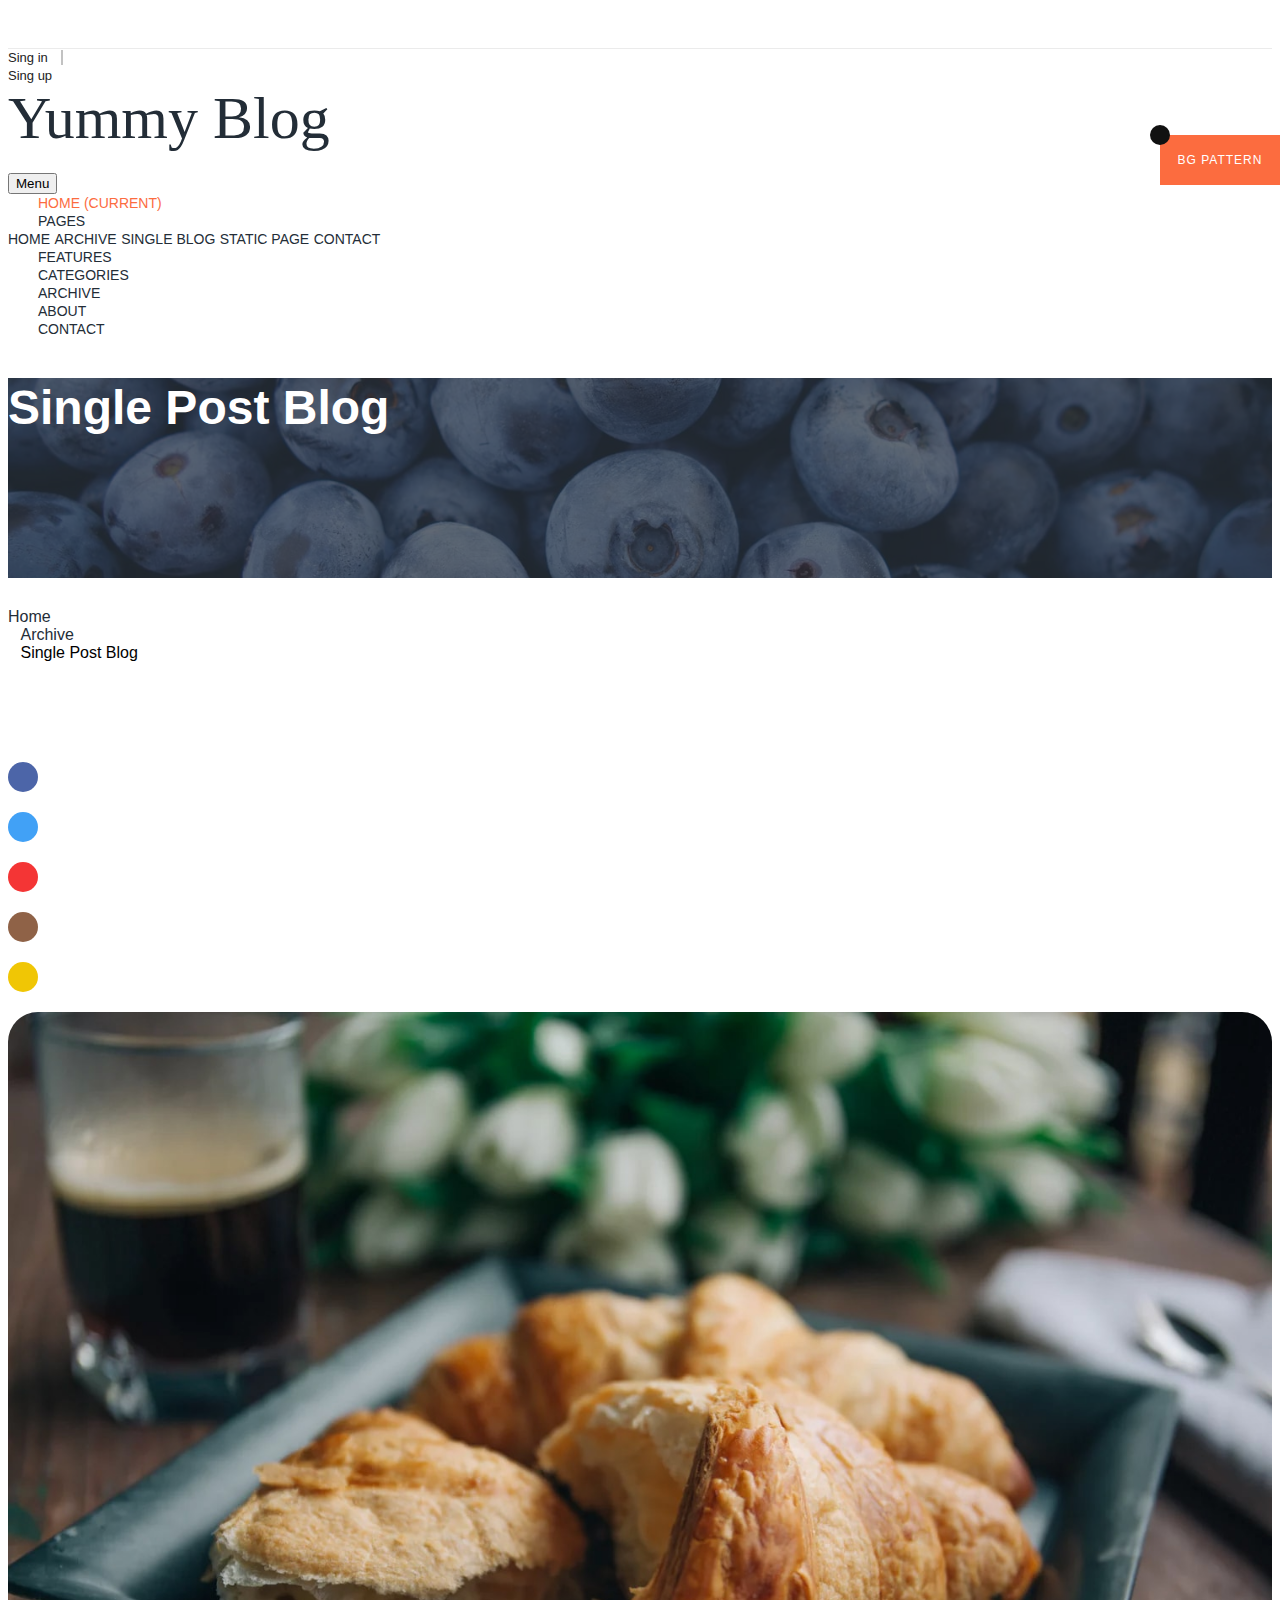
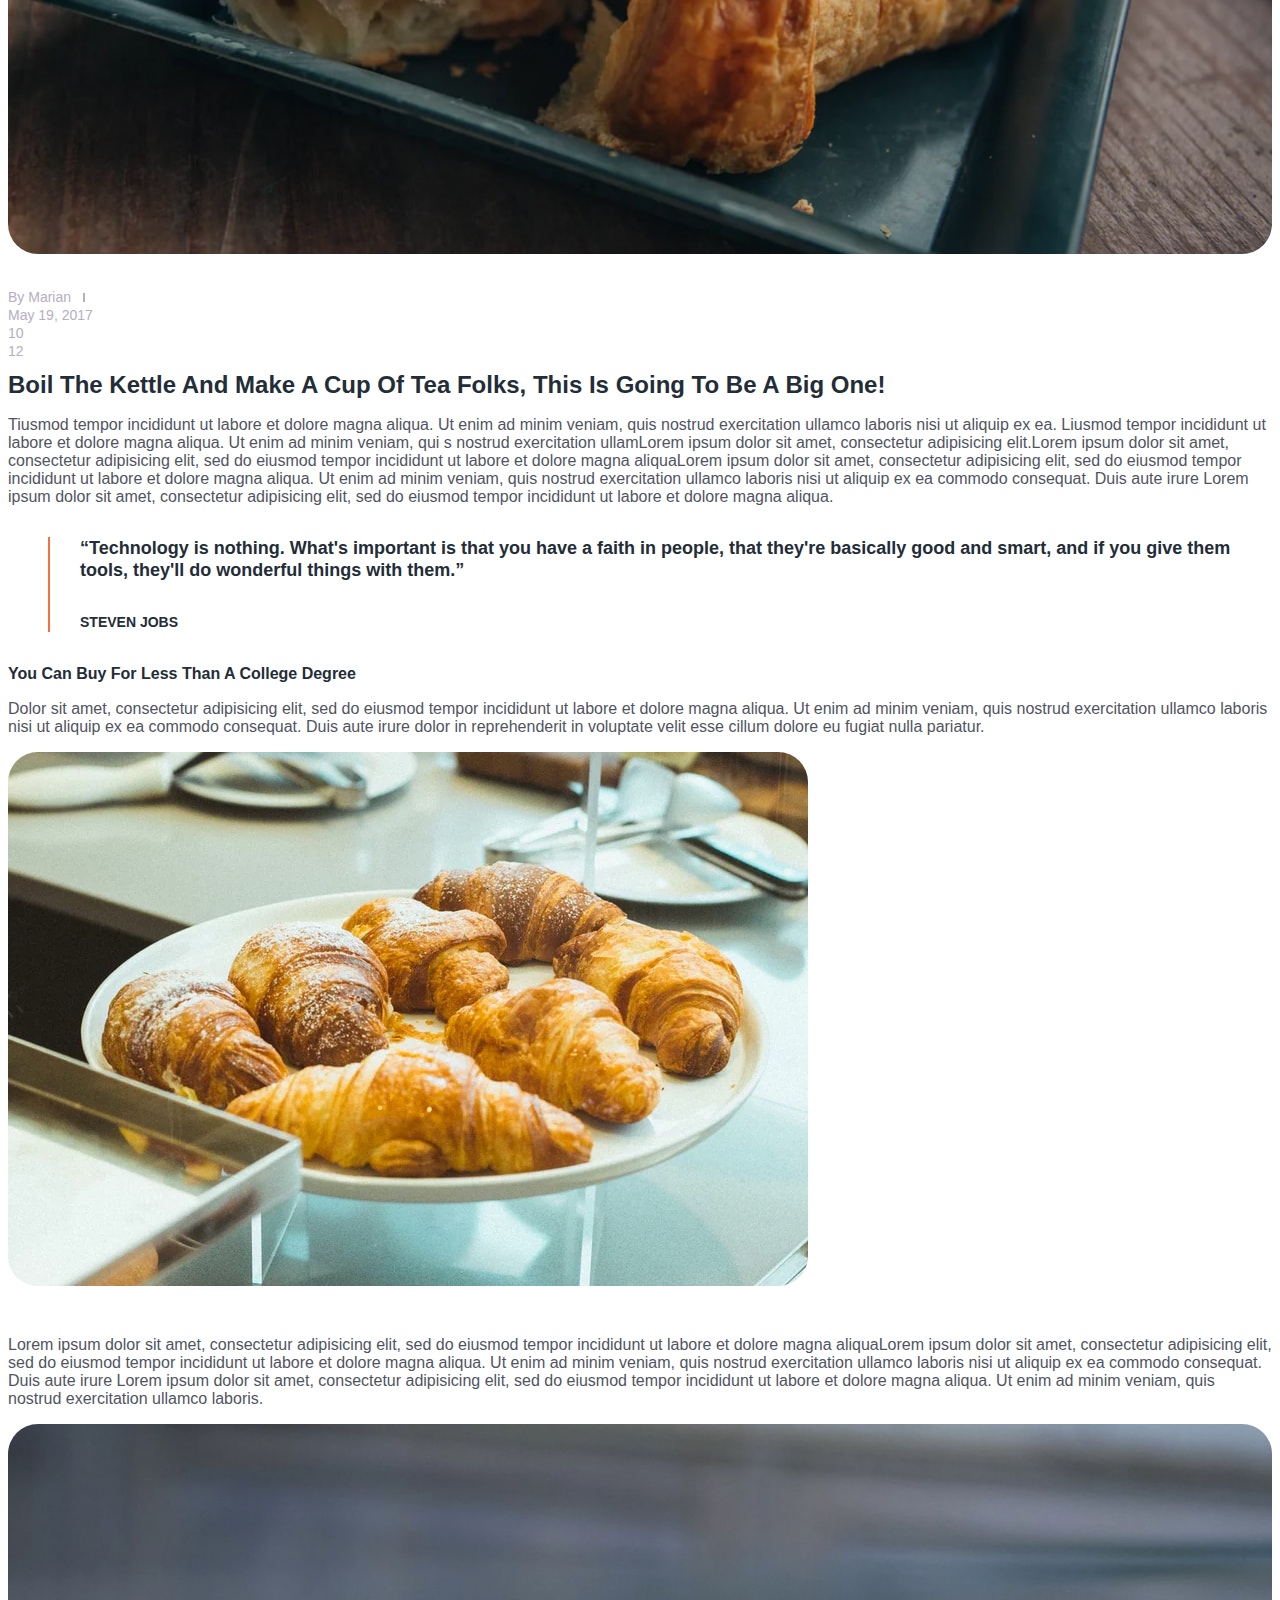
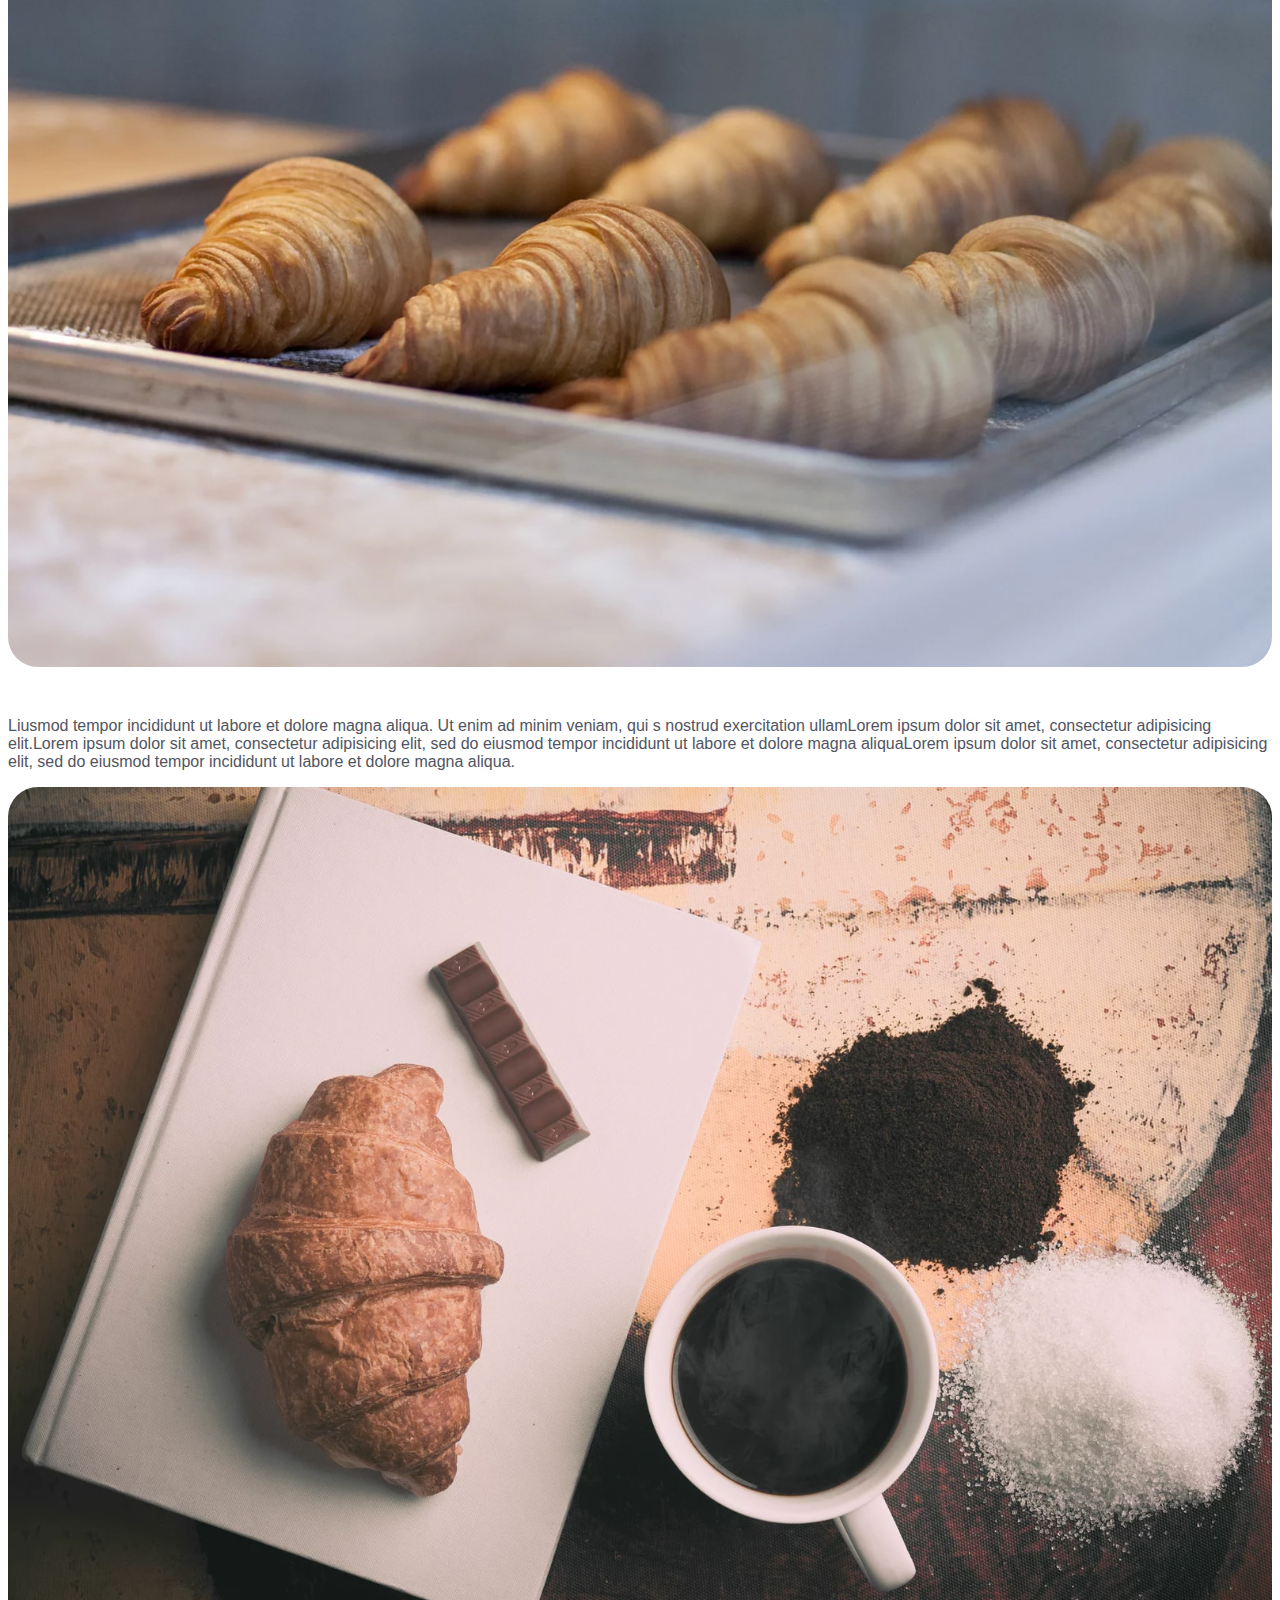
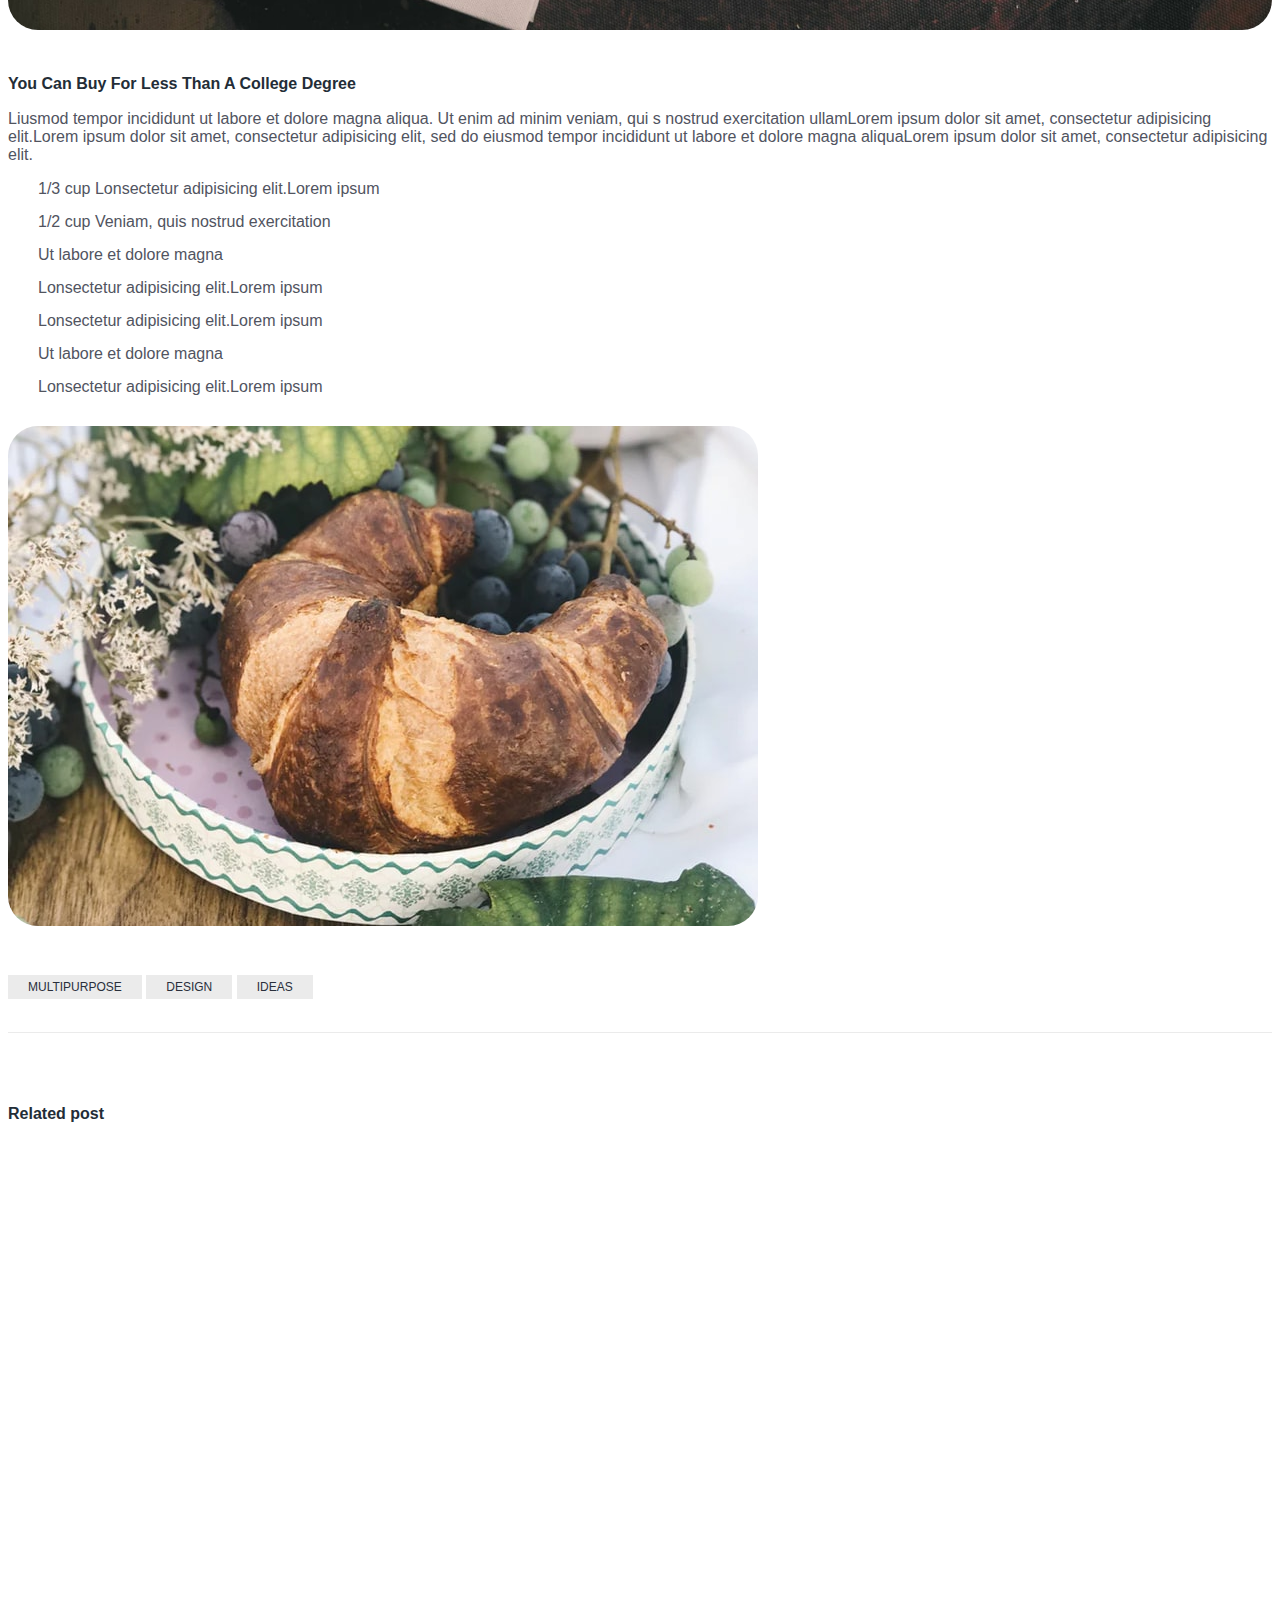
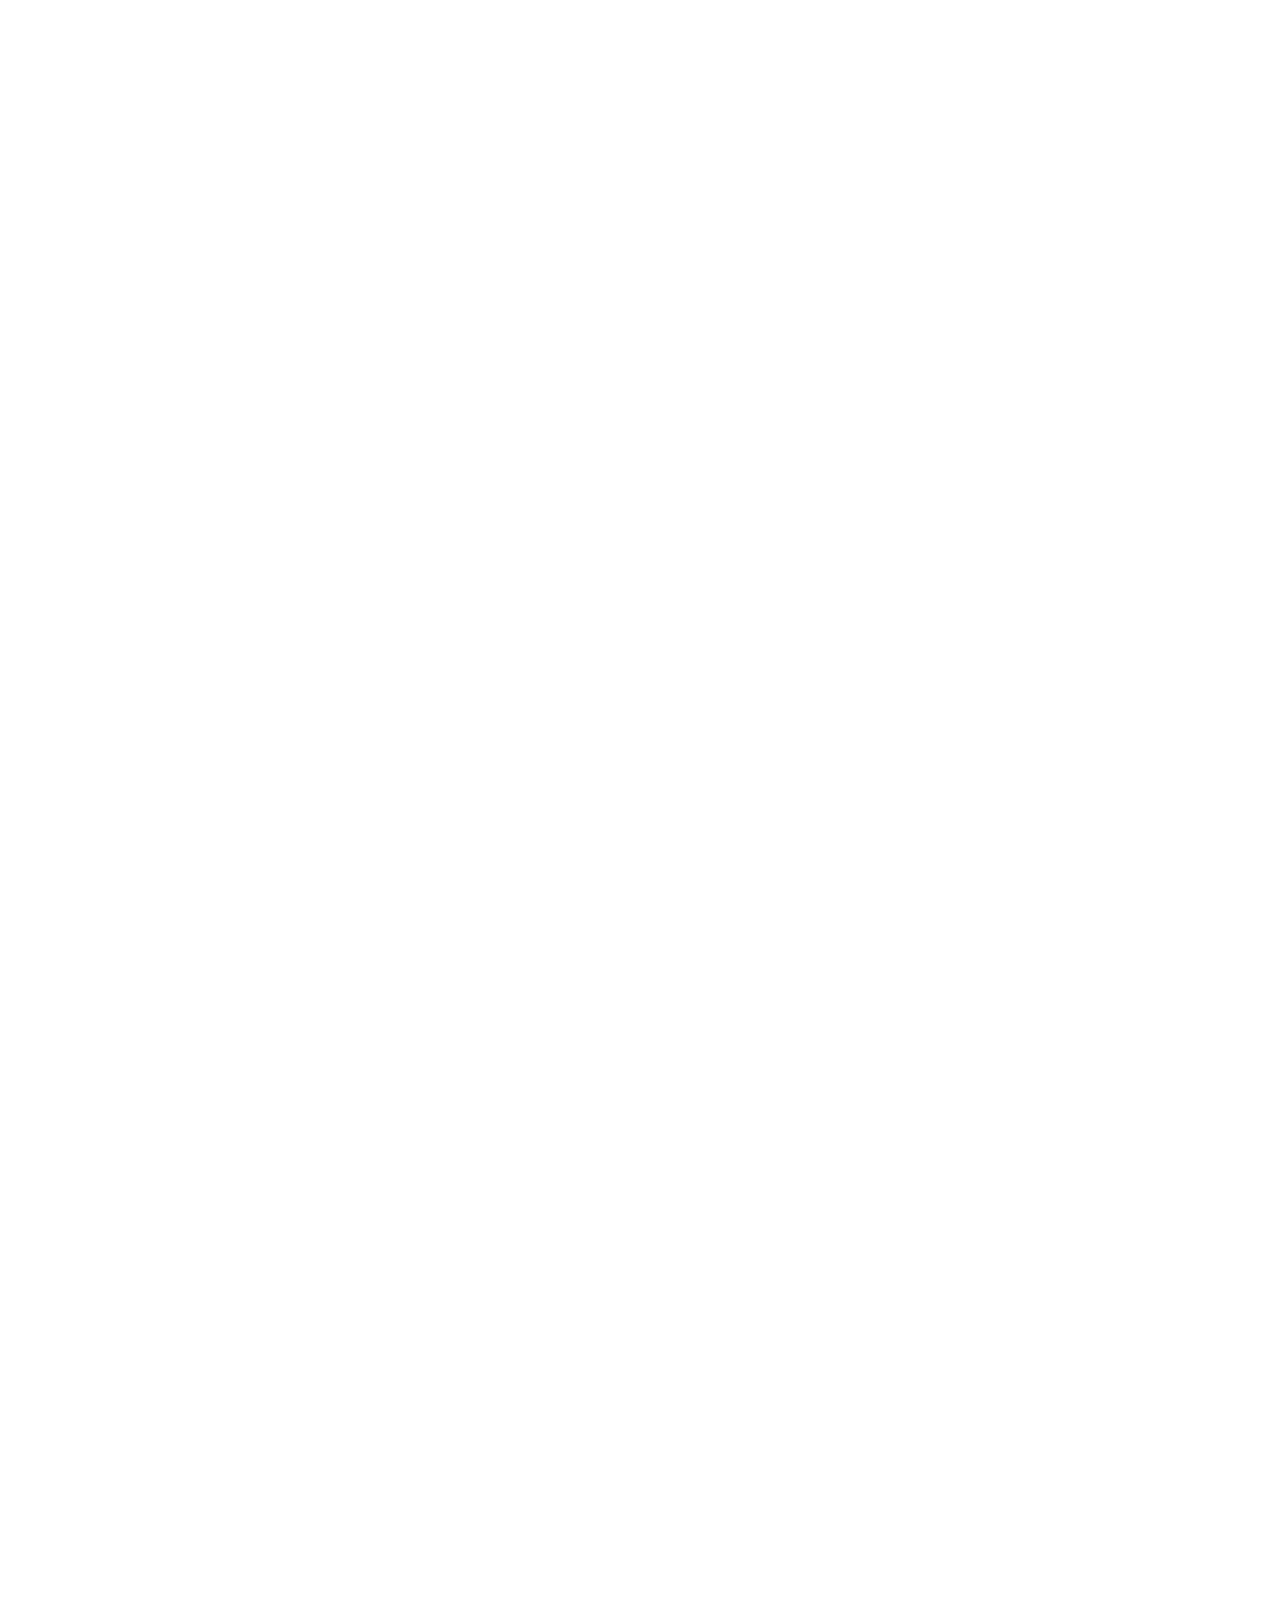
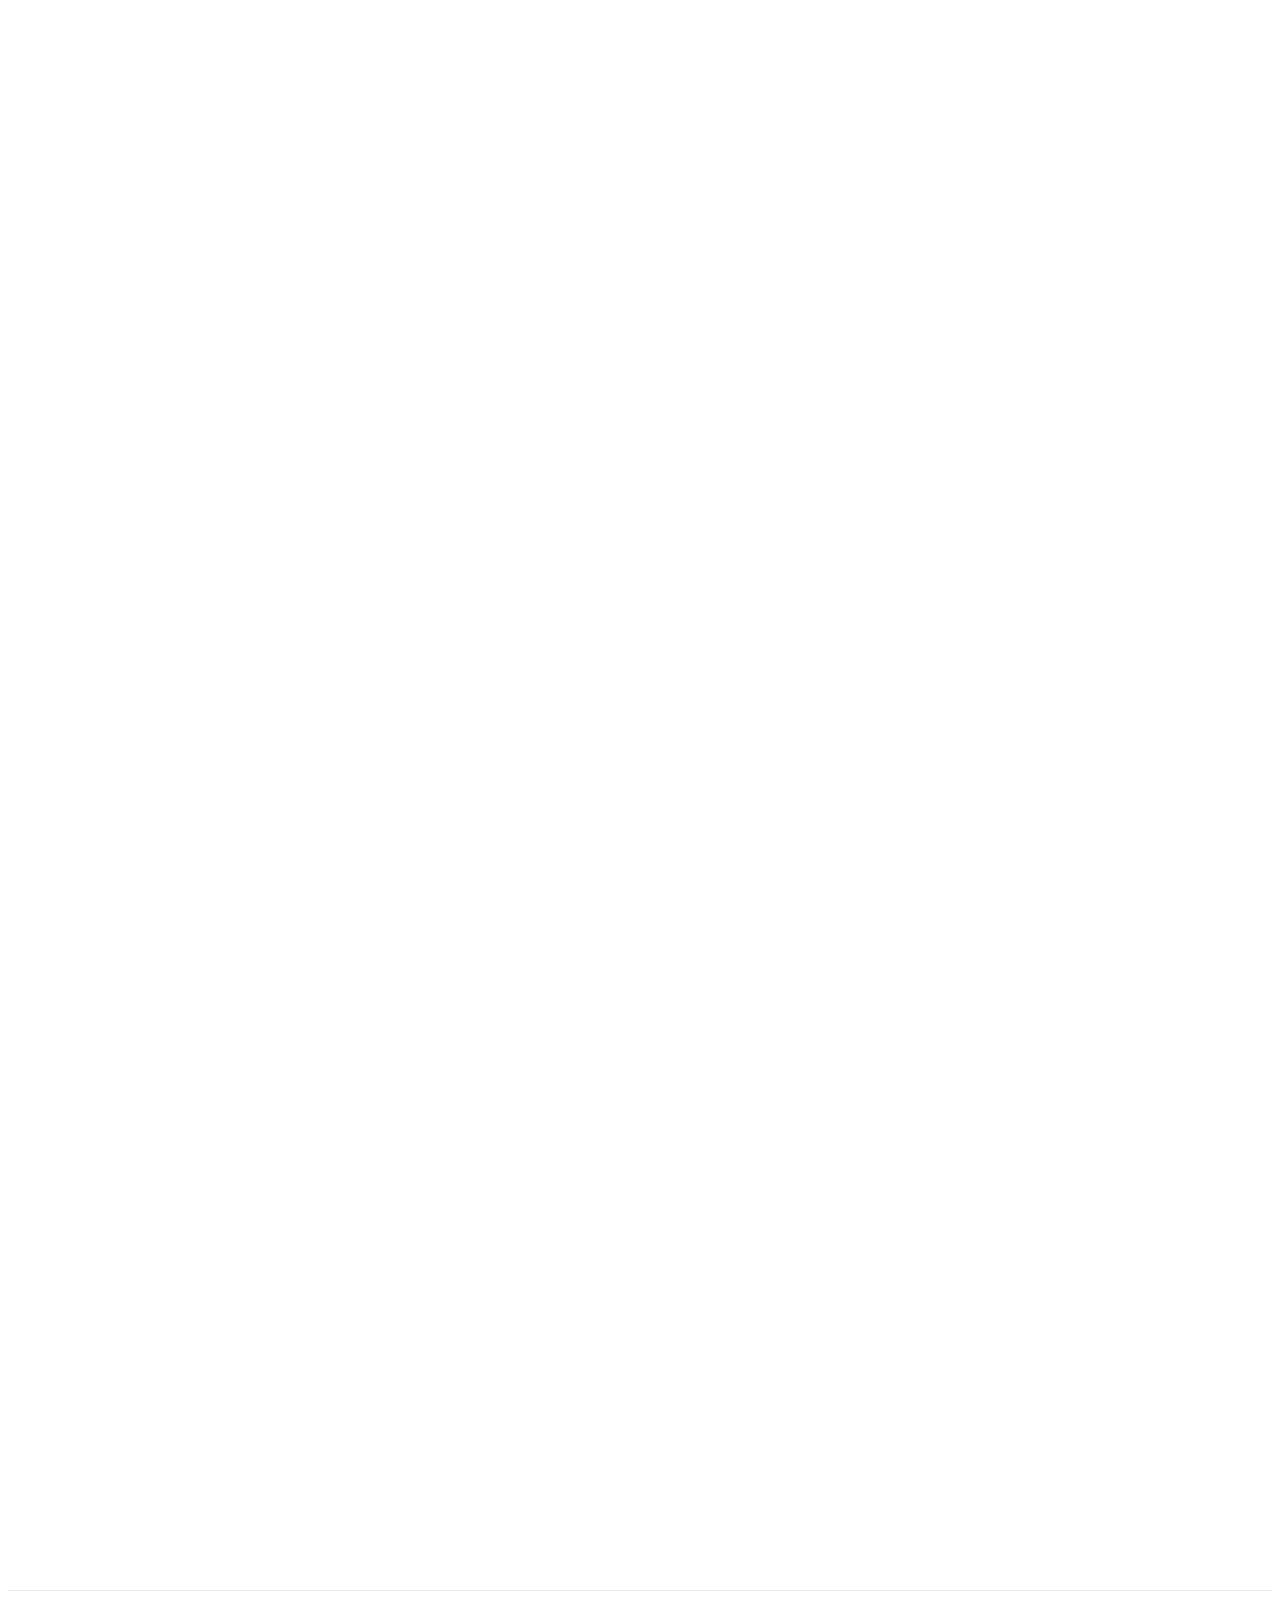
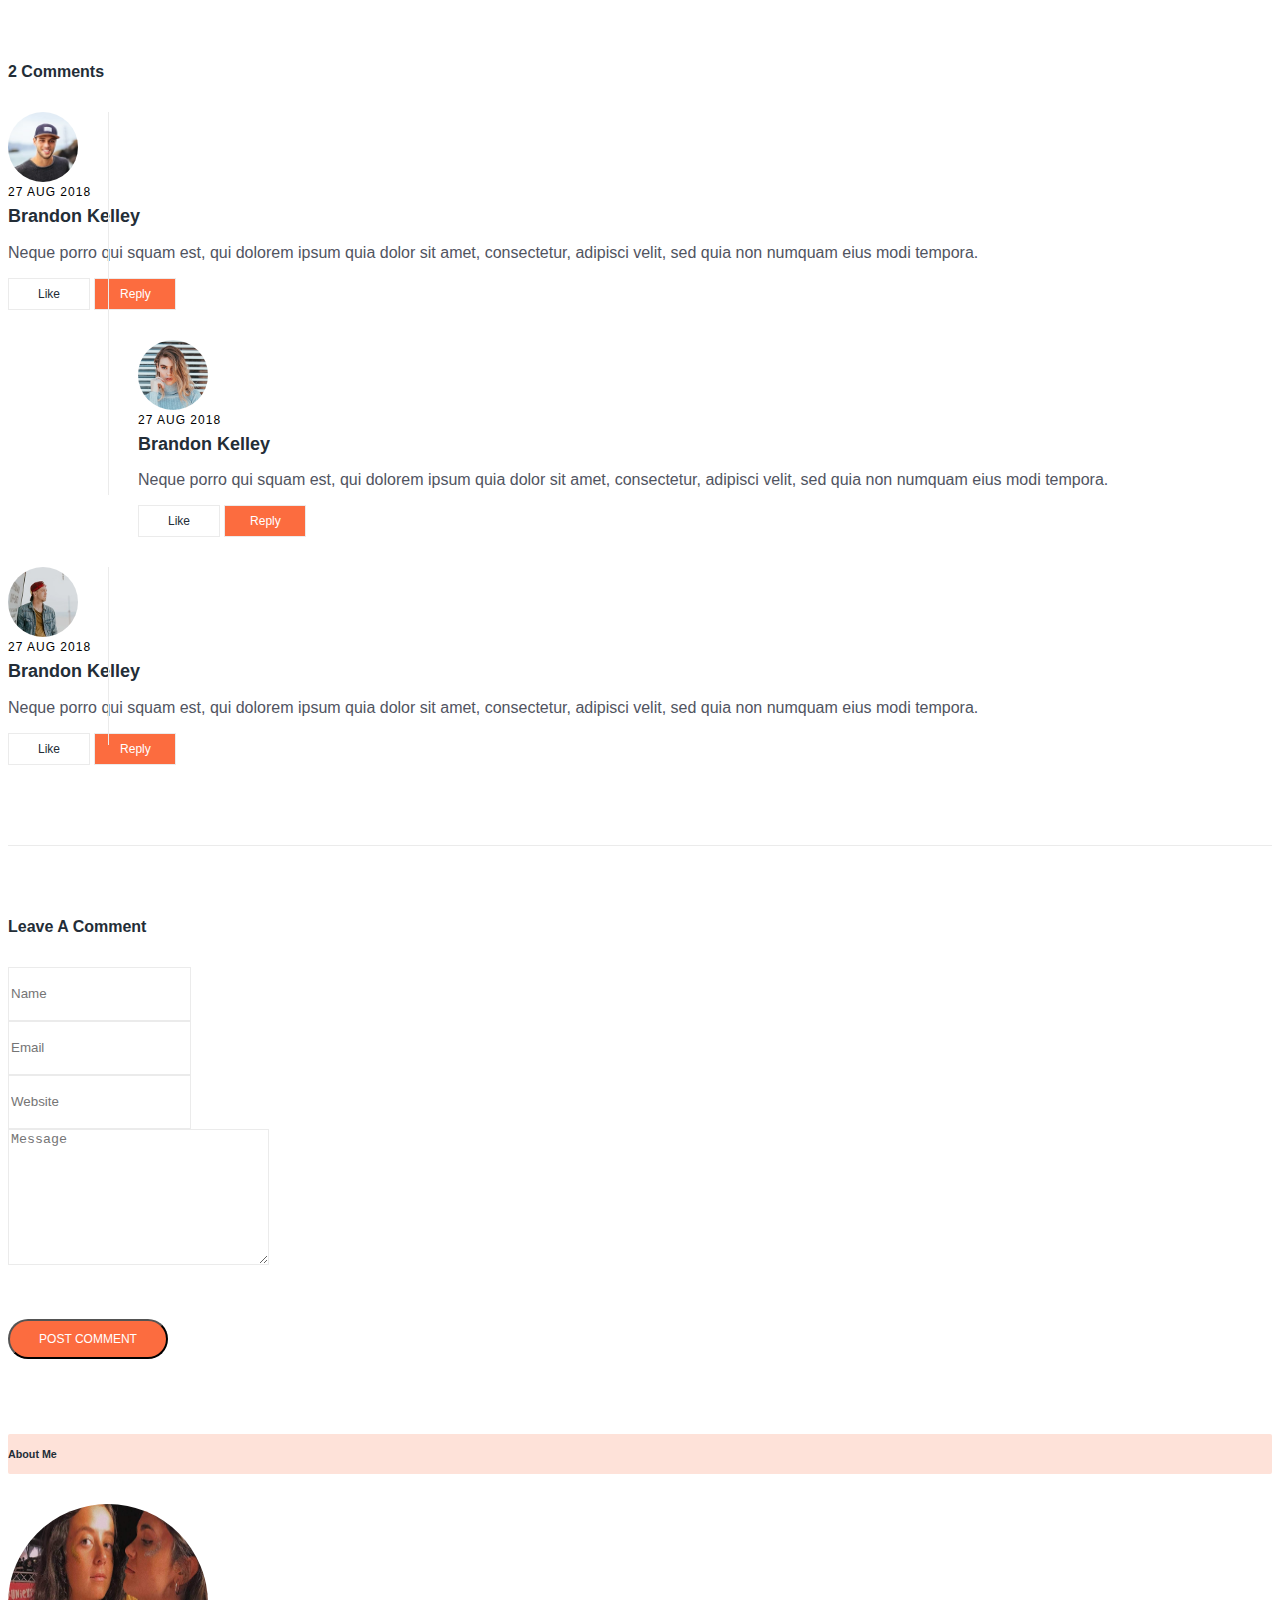
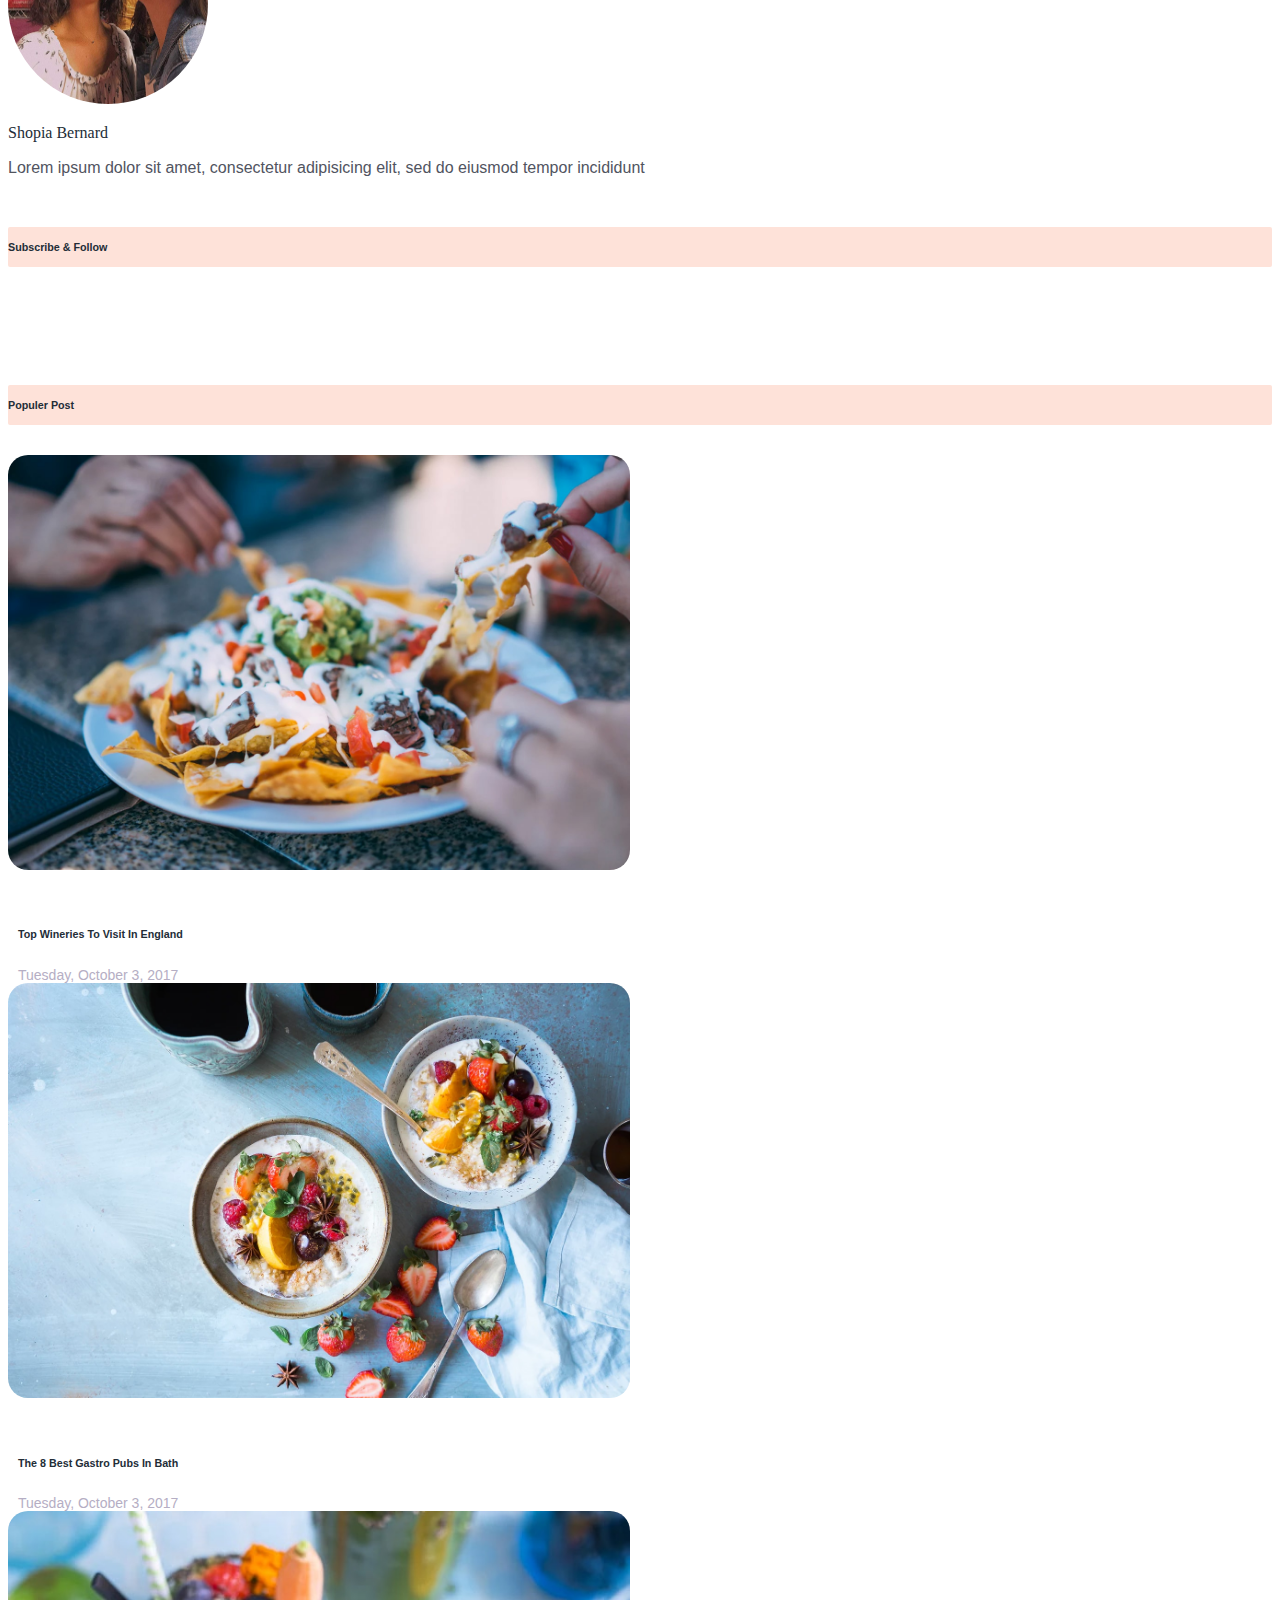
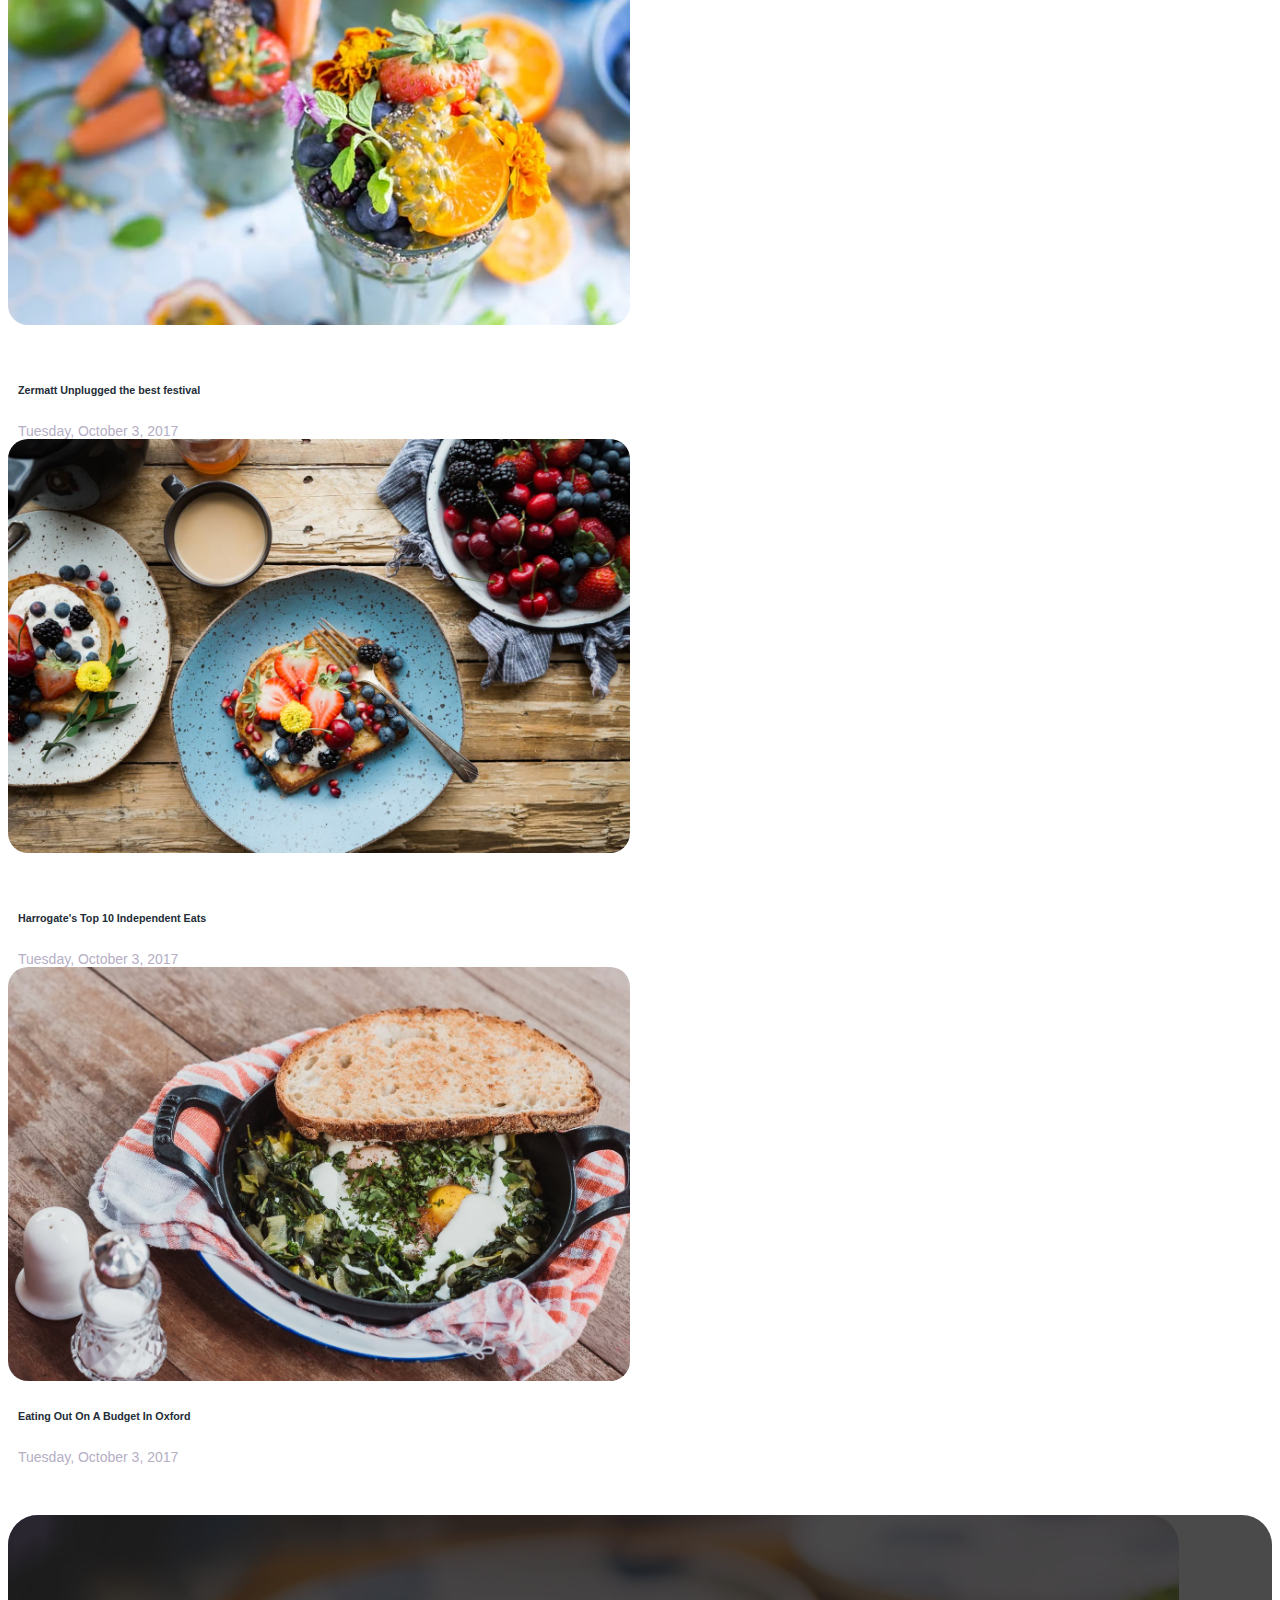
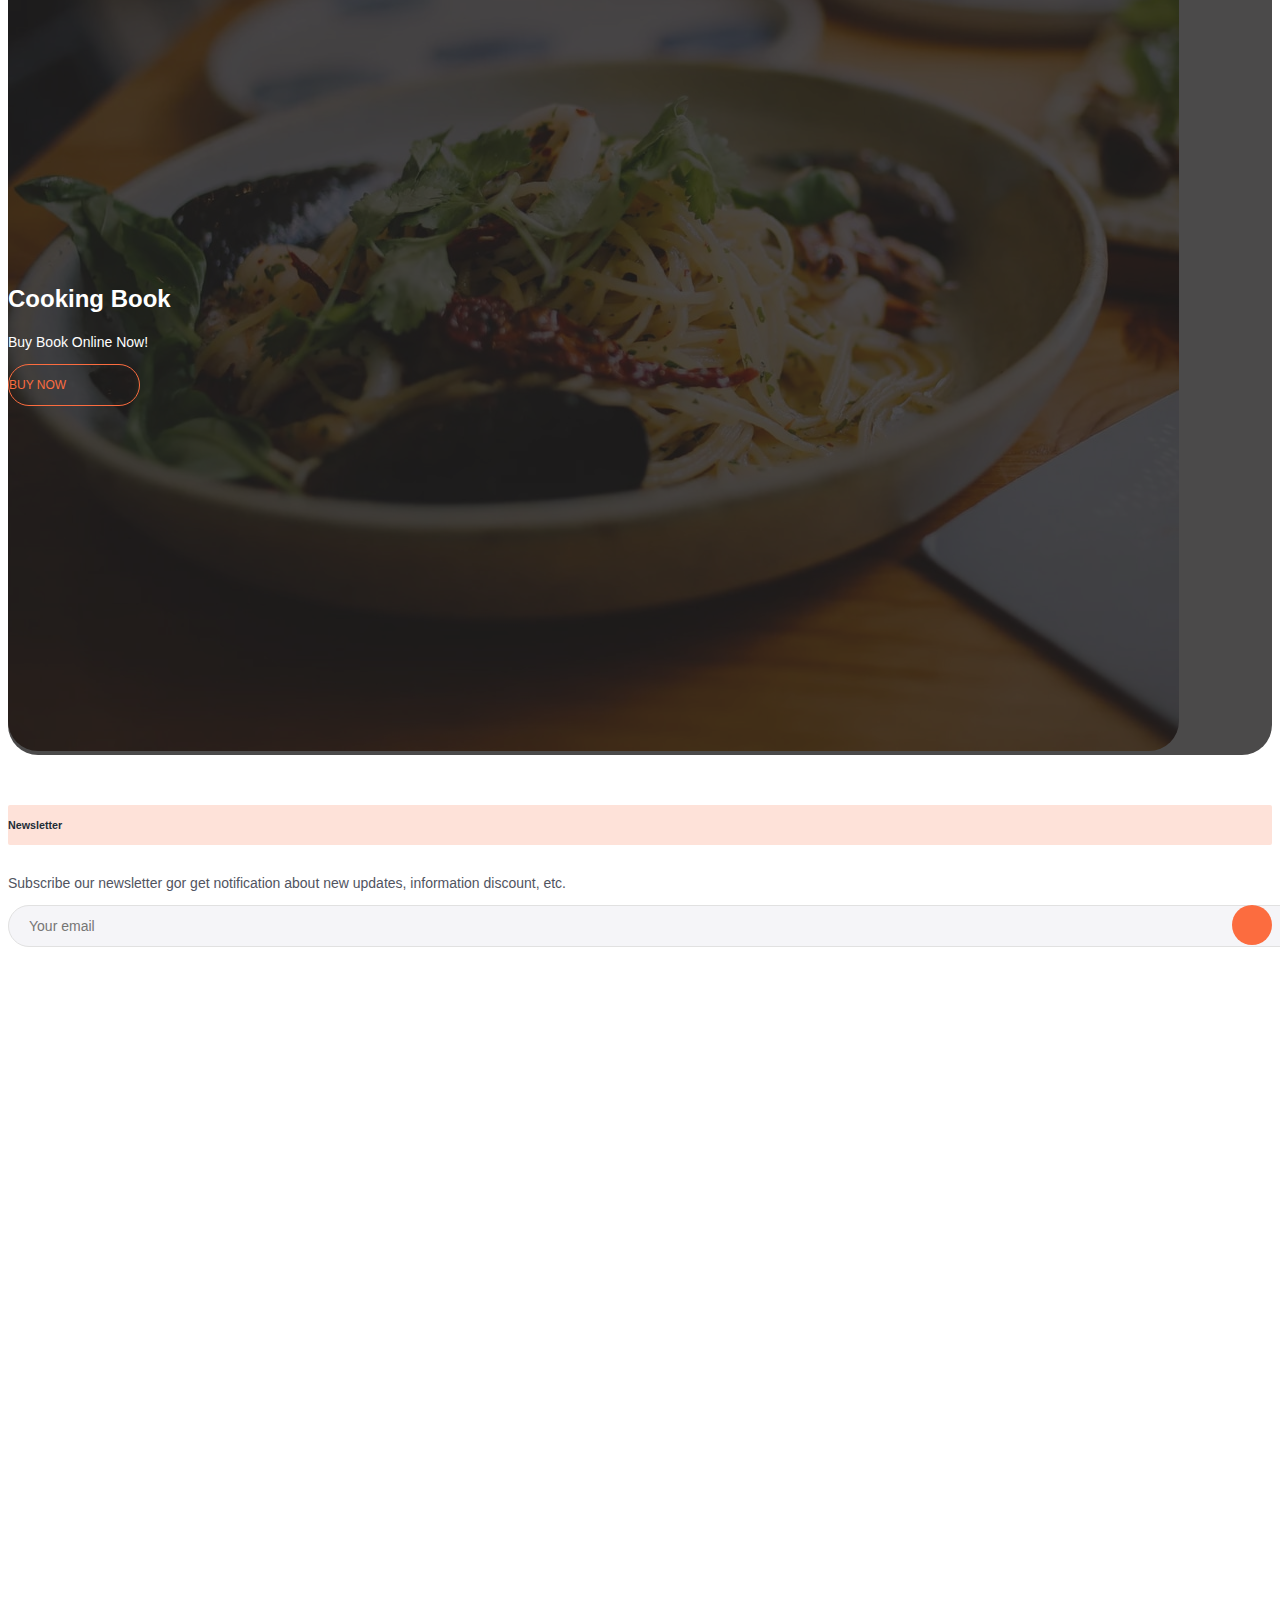
<file: appTrabColab/static/single.html>
<!DOCTYPE html>
<html lang="en">

<head>
    <meta charset="UTF-8">
    <meta name="description" content="">
    <meta http-equiv="X-UA-Compatible" content="IE=edge">
    <meta name="viewport" content="width=device-width, initial-scale=1, shrink-to-fit=no">
    <!-- The above 4 meta tags *must* come first in the head; any other head content must come *after* these tags -->

    <!-- Title -->
    <title>Yummy Blog - Food Blog Template</title>

    <!-- Favicon -->
    <link rel="icon" href="img/core-img/favicon.ico">

    <!-- Core Stylesheet -->
    <link href="style.css" rel="stylesheet">

    <!-- Responsive CSS -->
    <link href="css/responsive/responsive.css" rel="stylesheet">

</head>

<body>
    <!-- Preloader Start -->
    <div id="preloader">
        <div class="yummy-load"></div>
    </div>

    <!-- Background Pattern Swither -->
    <div id="pattern-switcher">
        Bg Pattern
    </div>
    <div id="patter-close">
        <i class="fa fa-times" aria-hidden="true"></i>
    </div>

    <!-- ****** Top Header Area Start ****** -->
    <div class="top_header_area">
        <div class="container">
            <div class="row">
                <div class="col-5 col-sm-6">
                    <!--  Top Social bar start -->
                    <div class="top_social_bar">
                        <a href="#"><i class="fa fa-facebook" aria-hidden="true"></i></a>
                        <a href="#"><i class="fa fa-twitter" aria-hidden="true"></i></a>
                        <a href="#"><i class="fa fa-linkedin" aria-hidden="true"></i></a>
                        <a href="#"><i class="fa fa-skype" aria-hidden="true"></i></a>
                        <a href="#"><i class="fa fa-dribbble" aria-hidden="true"></i></a>
                    </div>
                </div>
                <!--  Login Register Area -->
                <div class="col-7 col-sm-6">
                    <div class="signup-search-area d-flex align-items-center justify-content-end">
                        <div class="login_register_area d-flex">
                            <div class="login">
                                <a href="register.html">Sing in</a>
                            </div>
                            <div class="register">
                                <a href="register.html">Sing up</a>
                            </div>
                        </div>
                        <!-- Search Button Area -->
                        <div class="search_button">
                            <a class="searchBtn" href="#"><i class="fa fa-search" aria-hidden="true"></i></a>
                        </div>
                        <!-- Search Form -->
                        <div class="search-hidden-form">
                            <form action="#" method="get">
                                <input type="search" name="search" id="search-anything" placeholder="Search Anything...">
                                <input type="submit" value="" class="d-none">
                                <span class="searchBtn"><i class="fa fa-times" aria-hidden="true"></i></span>
                            </form>
                        </div>
                    </div>
                </div>
            </div>
        </div>
    </div>
    <!-- ****** Top Header Area End ****** -->

    <!-- ****** Header Area Start ****** -->
    <header class="header_area">
        <div class="container">
            <div class="row">
                <!-- Logo Area Start -->
                <div class="col-12">
                    <div class="logo_area text-center">
                        <a href="index.html" class="yummy-logo">Yummy Blog</a>
                    </div>
                </div>
            </div>

            <div class="row">
                <div class="col-12">
                    <nav class="navbar navbar-expand-lg">
                        <button class="navbar-toggler" type="button" data-toggle="collapse" data-target="#yummyfood-nav" aria-controls="yummyfood-nav" aria-expanded="false" aria-label="Toggle navigation"><i class="fa fa-bars" aria-hidden="true"></i> Menu</button>
                        <!-- Menu Area Start -->
                        <div class="collapse navbar-collapse justify-content-center" id="yummyfood-nav">
                            <ul class="navbar-nav" id="yummy-nav">
                                <li class="nav-item active">
                                    <a class="nav-link" href="index.html">Home <span class="sr-only">(current)</span></a>
                                </li>
                                <li class="nav-item dropdown">
                                    <a class="nav-link dropdown-toggle" href="#" id="yummyDropdown" role="button" data-toggle="dropdown" aria-haspopup="true" aria-expanded="false">Pages</a>
                                    <div class="dropdown-menu" aria-labelledby="yummyDropdown">
                                        <a class="dropdown-item" href="index.html">Home</a>
                                        <a class="dropdown-item" href="archive.html">Archive</a>
                                        <a class="dropdown-item" href="single.html">Single Blog</a>
                                        <a class="dropdown-item" href="static.html">Static Page</a>
                                        <a class="dropdown-item" href="contact.html">Contact</a>
                                    </div>
                                </li>
                                <li class="nav-item">
                                    <a class="nav-link" href="#">Features</a>
                                </li>
                                <li class="nav-item">
                                    <a class="nav-link" href="#">Categories</a>
                                </li>
                                <li class="nav-item">
                                    <a class="nav-link" href="archive.html">Archive</a>
                                </li>
                                <li class="nav-item">
                                    <a class="nav-link" href="#">About</a>
                                </li>
                                <li class="nav-item">
                                    <a class="nav-link" href="contact.html">Contact</a>
                                </li>
                            </ul>
                        </div>
                    </nav>
                </div>
            </div>
        </div>
    </header>
    <!-- ****** Header Area End ****** -->

    <!-- ****** Breadcumb Area Start ****** -->
    <div class="breadcumb-area" style="background-image: url(img/bg-img/breadcumb.jpg);">
        <div class="container h-100">
            <div class="row h-100 align-items-center">
                <div class="col-12">
                    <div class="bradcumb-title text-center">
                        <h2>Single Post Blog</h2>
                    </div>
                </div>
            </div>
        </div>
    </div>
    <div class="breadcumb-nav">
        <div class="container">
            <div class="row">
                <div class="col-12">
                    <nav aria-label="breadcrumb">
                        <ol class="breadcrumb">
                            <li class="breadcrumb-item"><a href="#"><i class="fa fa-home" aria-hidden="true"></i> Home</a></li>
                            <li class="breadcrumb-item"><a href="#">Archive</a></li>
                            <li class="breadcrumb-item active" aria-current="page">Single Post Blog</li>
                        </ol>
                    </nav>
                </div>
            </div>
        </div>
    </div>
    <!-- ****** Breadcumb Area End ****** -->

    <!-- ****** Single Blog Area Start ****** -->
    <section class="single_blog_area section_padding_80">
        <div class="container">
            <div class="row justify-content-center">
                <div class="col-12 col-lg-8">
                    <div class="row no-gutters">

                        <!-- Single Post Share Info -->
                        <div class="col-2 col-sm-1">
                            <div class="single-post-share-info mt-100">
                                <a href="#" class="facebook"><i class="fa fa-facebook" aria-hidden="true"></i></a>
                                <a href="#" class="twitter"><i class="fa fa-twitter" aria-hidden="true"></i></a>
                                <a href="#" class="googleplus"><i class="fa fa-google-plus" aria-hidden="true"></i></a>
                                <a href="#" class="instagram"><i class="fa fa-instagram" aria-hidden="true"></i></a>
                                <a href="#" class="pinterest"><i class="fa fa-pinterest" aria-hidden="true"></i></a>
                            </div>
                        </div>

                        <!-- Single Post -->
                        <div class="col-10 col-sm-11">
                            <div class="single-post">
                                <!-- Post Thumb -->
                                <div class="post-thumb">
                                    <img src="img/blog-img/10.jpg" alt="">
                                </div>
                                <!-- Post Content -->
                                <div class="post-content">
                                    <div class="post-meta d-flex">
                                        <div class="post-author-date-area d-flex">
                                            <!-- Post Author -->
                                            <div class="post-author">
                                                <a href="#">By Marian</a>
                                            </div>
                                            <!-- Post Date -->
                                            <div class="post-date">
                                                <a href="#">May 19, 2017</a>
                                            </div>
                                        </div>
                                        <!-- Post Comment & Share Area -->
                                        <div class="post-comment-share-area d-flex">
                                            <!-- Post Favourite -->
                                            <div class="post-favourite">
                                                <a href="#"><i class="fa fa-heart-o" aria-hidden="true"></i> 10</a>
                                            </div>
                                            <!-- Post Comments -->
                                            <div class="post-comments">
                                                <a href="#"><i class="fa fa-comment-o" aria-hidden="true"></i> 12</a>
                                            </div>
                                            <!-- Post Share -->
                                            <div class="post-share">
                                                <a href="#"><i class="fa fa-share-alt" aria-hidden="true"></i></a>
                                            </div>
                                        </div>
                                    </div>
                                    <a href="#">
                                        <h2 class="post-headline">Boil The Kettle And Make A Cup Of Tea Folks, This Is Going To Be A Big One!</h2>
                                    </a>
                                    <p>Tiusmod tempor incididunt ut labore et dolore magna aliqua. Ut enim ad minim veniam, quis nostrud exercitation ullamco laboris nisi ut aliquip ex ea. Liusmod tempor incididunt ut labore et dolore magna aliqua. Ut enim ad minim veniam, qui s nostrud exercitation ullamLorem ipsum dolor sit amet, consectetur adipisicing elit.Lorem ipsum dolor sit amet, consectetur adipisicing elit, sed do eiusmod tempor incididunt ut labore et dolore magna aliquaLorem ipsum dolor sit amet, consectetur adipisicing elit, sed do eiusmod tempor incididunt ut labore et dolore magna aliqua. Ut enim ad minim veniam, quis nostrud exercitation ullamco laboris nisi ut aliquip ex ea commodo consequat. Duis aute irure Lorem ipsum dolor sit amet, consectetur adipisicing elit, sed do eiusmod tempor incididunt ut labore et dolore magna aliqua. </p>

                                    <blockquote class="yummy-blockquote mt-30 mb-30">
                                        <h5 class="mb-30">“Technology is nothing. What's important is that you have a faith in people, that they're basically good and smart, and if you give them tools, they'll do wonderful things with them.”</h5>
                                        <h6 class="text-muted">Steven Jobs</h6>
                                    </blockquote>

                                    <h4>You Can Buy For Less Than A College Degree</h4>
                                    <p>Dolor sit amet, consectetur adipisicing elit, sed do eiusmod tempor incididunt ut labore et dolore magna aliqua. Ut enim ad minim veniam, quis nostrud exercitation ullamco laboris nisi ut aliquip ex ea commodo consequat. Duis aute irure dolor in reprehenderit in voluptate velit esse cillum dolore eu fugiat nulla pariatur. </p>

                                    <img class="br-30 mb-30" src="img/blog-img/11.jpg" alt="">
                                    <p>Lorem ipsum dolor sit amet, consectetur adipisicing elit, sed do eiusmod tempor incididunt ut labore et dolore magna aliquaLorem ipsum dolor sit amet, consectetur adipisicing elit, sed do eiusmod tempor incididunt ut labore et dolore magna aliqua. Ut enim ad minim veniam, quis nostrud exercitation ullamco laboris nisi ut aliquip ex ea commodo consequat. Duis aute irure Lorem ipsum dolor sit amet, consectetur adipisicing elit, sed do eiusmod tempor incididunt ut labore et dolore magna aliqua. Ut enim ad minim veniam, quis nostrud exercitation ullamco laboris.</p>

                                    <img class="br-30 mb-30" src="img/blog-img/12.jpg" alt="">
                                    <p>Liusmod tempor incididunt ut labore et dolore magna aliqua. Ut enim ad minim veniam, qui s nostrud exercitation ullamLorem ipsum dolor sit amet, consectetur adipisicing elit.Lorem ipsum dolor sit amet, consectetur adipisicing elit, sed do eiusmod tempor incididunt ut labore et dolore magna aliquaLorem ipsum dolor sit amet, consectetur adipisicing elit, sed do eiusmod tempor incididunt ut labore et dolore magna aliqua.</p>

                                    <img class="br-30 mb-30" src="img/blog-img/13.jpg" alt="">
                                    <h4>You Can Buy For Less Than A College Degree</h4>
                                    <p>Liusmod tempor incididunt ut labore et dolore magna aliqua. Ut enim ad minim veniam, qui s nostrud exercitation ullamLorem ipsum dolor sit amet, consectetur adipisicing elit.Lorem ipsum dolor sit amet, consectetur adipisicing elit, sed do eiusmod tempor incididunt ut labore et dolore magna aliquaLorem ipsum dolor sit amet, consectetur adipisicing elit.</p>

                                    <ul class="mb-30">
                                        <li>1/3 cup Lonsectetur adipisicing elit.Lorem ipsum</li>
                                        <li>1/2 cup Veniam, quis nostrud exercitation</li>
                                        <li>Ut labore et dolore magna</li>
                                        <li>Lonsectetur adipisicing elit.Lorem ipsum</li>
                                        <li>Lonsectetur adipisicing elit.Lorem ipsum</li>
                                        <li>Ut labore et dolore magna</li>
                                        <li>Lonsectetur adipisicing elit.Lorem ipsum</li>
                                    </ul>

                                    <img class="br-30 mb-15" src="img/blog-img/14.jpg" alt="">
                                </div>
                            </div>

                            <!-- Tags Area -->
                            <div class="tags-area">
                                <a href="#">Multipurpose</a>
                                <a href="#">Design</a>
                                <a href="#">Ideas</a>
                            </div>

                            <!-- Related Post Area -->
                            <div class="related-post-area section_padding_50">
                                <h4 class="mb-30">Related post</h4>

                                <div class="related-post-slider owl-carousel">
                                    <!-- Single Related Post-->
                                    <div class="single-post">
                                        <!-- Post Thumb -->
                                        <div class="post-thumb">
                                            <img src="img/blog-img/15.jpg" alt="">
                                        </div>
                                        <!-- Post Content -->
                                        <div class="post-content">
                                            <div class="post-meta d-flex">
                                                <div class="post-author-date-area d-flex">
                                                    <!-- Post Author -->
                                                    <div class="post-author">
                                                        <a href="#">By Marian</a>
                                                    </div>
                                                    <!-- Post Date -->
                                                    <div class="post-date">
                                                        <a href="#">May 19, 2017</a>
                                                    </div>
                                                </div>
                                            </div>
                                            <a href="#">
                                                <h6>The Top Breakfast And Brunch Spots In Hove</h6>
                                            </a>
                                        </div>
                                    </div>
                                    <!-- Single Related Post-->
                                    <div class="single-post">
                                        <!-- Post Thumb -->
                                        <div class="post-thumb">
                                            <img src="img/blog-img/5.jpg" alt="">
                                        </div>
                                        <!-- Post Content -->
                                        <div class="post-content">
                                            <div class="post-meta d-flex">
                                                <div class="post-author-date-area d-flex">
                                                    <!-- Post Author -->
                                                    <div class="post-author">
                                                        <a href="#">By Marian</a>
                                                    </div>
                                                    <!-- Post Date -->
                                                    <div class="post-date">
                                                        <a href="#">May 19, 2017</a>
                                                    </div>
                                                </div>
                                            </div>
                                            <a href="#">
                                                <h6>The Top Breakfast And Brunch Spots In Hove</h6>
                                            </a>
                                        </div>
                                    </div>
                                    <!-- Single Related Post-->
                                    <div class="single-post">
                                        <!-- Post Thumb -->
                                        <div class="post-thumb">
                                            <img src="img/blog-img/16.jpg" alt="">
                                        </div>
                                        <!-- Post Content -->
                                        <div class="post-content">
                                            <div class="post-meta d-flex">
                                                <div class="post-author-date-area d-flex">
                                                    <!-- Post Author -->
                                                    <div class="post-author">
                                                        <a href="#">By Marian</a>
                                                    </div>
                                                    <!-- Post Date -->
                                                    <div class="post-date">
                                                        <a href="#">May 19, 2017</a>
                                                    </div>
                                                </div>
                                            </div>
                                            <a href="#">
                                                <h6>The Top Breakfast And Brunch Spots In Hove</h6>
                                            </a>
                                        </div>
                                    </div>
                                    <!-- Single Related Post-->
                                    <div class="single-post">
                                        <!-- Post Thumb -->
                                        <div class="post-thumb">
                                            <img src="img/blog-img/5.jpg" alt="">
                                        </div>
                                        <!-- Post Content -->
                                        <div class="post-content">
                                            <div class="post-meta d-flex">
                                                <div class="post-author-date-area d-flex">
                                                    <!-- Post Author -->
                                                    <div class="post-author">
                                                        <a href="#">By Marian</a>
                                                    </div>
                                                    <!-- Post Date -->
                                                    <div class="post-date">
                                                        <a href="#">May 19, 2017</a>
                                                    </div>
                                                </div>
                                            </div>
                                            <a href="#">
                                                <h6>The Top Breakfast And Brunch Spots In Hove</h6>
                                            </a>
                                        </div>
                                    </div>
                                </div>
                            </div>

                            <!-- Comment Area Start -->
                            <div class="comment_area section_padding_50 clearfix">
                                <h4 class="mb-30">2 Comments</h4>

                                <ol>
                                    <!-- Single Comment Area -->
                                    <li class="single_comment_area">
                                        <div class="comment-wrapper d-flex">
                                            <!-- Comment Meta -->
                                            <div class="comment-author">
                                                <img src="img/blog-img/17.jpg" alt="">
                                            </div>
                                            <!-- Comment Content -->
                                            <div class="comment-content">
                                                <span class="comment-date text-muted">27 Aug 2018</span>
                                                <h5>Brandon Kelley</h5>
                                                <p>Neque porro qui squam est, qui dolorem ipsum quia dolor sit amet, consectetur, adipisci velit, sed quia non numquam eius modi tempora.</p>
                                                <a href="#">Like</a>
                                                <a class="active" href="#">Reply</a>
                                            </div>
                                        </div>
                                        <ol class="children">
                                            <li class="single_comment_area">
                                                <div class="comment-wrapper d-flex">
                                                    <!-- Comment Meta -->
                                                    <div class="comment-author">
                                                        <img src="img/blog-img/18.jpg" alt="">
                                                    </div>
                                                    <!-- Comment Content -->
                                                    <div class="comment-content">
                                                        <span class="comment-date text-muted">27 Aug 2018</span>
                                                        <h5>Brandon Kelley</h5>
                                                        <p>Neque porro qui squam est, qui dolorem ipsum quia dolor sit amet, consectetur, adipisci velit, sed quia non numquam eius modi tempora.</p>
                                                        <a href="#">Like</a>
                                                        <a class="active" href="#">Reply</a>
                                                    </div>
                                                </div>
                                            </li>
                                        </ol>
                                    </li>
                                    <li class="single_comment_area">
                                        <div class="comment-wrapper d-flex">
                                            <!-- Comment Meta -->
                                            <div class="comment-author">
                                                <img src="img/blog-img/19.jpg" alt="">
                                            </div>
                                            <!-- Comment Content -->
                                            <div class="comment-content">
                                                <span class="comment-date text-muted">27 Aug 2018</span>
                                                <h5>Brandon Kelley</h5>
                                                <p>Neque porro qui squam est, qui dolorem ipsum quia dolor sit amet, consectetur, adipisci velit, sed quia non numquam eius modi tempora.</p>
                                                <a href="#">Like</a>
                                                <a class="active" href="#">Reply</a>
                                            </div>
                                        </div>
                                    </li>
                                </ol>
                            </div>

                            <!-- Leave A Comment -->
                            <div class="leave-comment-area section_padding_50 clearfix">
                                <div class="comment-form">
                                    <h4 class="mb-30">Leave A Comment</h4>

                                    <!-- Comment Form -->
                                    <form action="#" method="post">
                                        <div class="form-group">
                                            <input type="text" class="form-control" id="contact-name" placeholder="Name">
                                        </div>
                                        <div class="form-group">
                                            <input type="email" class="form-control" id="contact-email" placeholder="Email">
                                        </div>
                                        <div class="form-group">
                                            <input type="text" class="form-control" id="contact-website" placeholder="Website">
                                        </div>
                                        <div class="form-group">
                                            <textarea class="form-control" name="message" id="message" cols="30" rows="10" placeholder="Message"></textarea>
                                        </div>
                                        <button type="submit" class="btn contact-btn">Post Comment</button>
                                    </form>
                                </div>
                            </div>

                        </div>
                    </div>
                </div>

                <!-- ****** Blog Sidebar ****** -->
                <div class="col-12 col-sm-8 col-md-6 col-lg-4">
                    <div class="blog-sidebar mt-5 mt-lg-0">
                        <!-- Single Widget Area -->
                        <div class="single-widget-area about-me-widget text-center">
                            <div class="widget-title">
                                <h6>About Me</h6>
                            </div>
                            <div class="about-me-widget-thumb">
                                <img src="img/about-img/1.jpg" alt="">
                            </div>
                            <h4 class="font-shadow-into-light">Shopia Bernard</h4>
                            <p>Lorem ipsum dolor sit amet, consectetur adipisicing elit, sed do eiusmod tempor incididunt</p>
                        </div>

                        <!-- Single Widget Area -->
                        <div class="single-widget-area subscribe_widget text-center">
                            <div class="widget-title">
                                <h6>Subscribe &amp; Follow</h6>
                            </div>
                            <div class="subscribe-link">
                                <a href="#"><i class="fa fa-facebook" aria-hidden="true"></i></a>
                                <a href="#"><i class="fa fa-twitter" aria-hidden="true"></i></a>
                                <a href="#"><i class="fa fa-google" aria-hidden="true"></i></a>
                                <a href="#"><i class="fa fa-linkedin-square" aria-hidden="true"></i></a>
                                <a href="#"><i class="fa fa-instagram" aria-hidden="true"></i></a>
                                <a href="#"><i class="fa fa-vimeo" aria-hidden="true"></i></a>
                            </div>
                        </div>

                        <!-- Single Widget Area -->
                        <div class="single-widget-area popular-post-widget">
                            <div class="widget-title text-center">
                                <h6>Populer Post</h6>
                            </div>
                            <!-- Single Popular Post -->
                            <div class="single-populer-post d-flex">
                                <img src="img/sidebar-img/1.jpg" alt="">
                                <div class="post-content">
                                    <a href="#">
                                        <h6>Top Wineries To Visit In England</h6>
                                    </a>
                                    <p>Tuesday, October 3, 2017</p>
                                </div>
                            </div>
                            <!-- Single Popular Post -->
                            <div class="single-populer-post d-flex">
                                <img src="img/sidebar-img/2.jpg" alt="">
                                <div class="post-content">
                                    <a href="#">
                                        <h6>The 8 Best Gastro Pubs In Bath</h6>
                                    </a>
                                    <p>Tuesday, October 3, 2017</p>
                                </div>
                            </div>
                            <!-- Single Popular Post -->
                            <div class="single-populer-post d-flex">
                                <img src="img/sidebar-img/3.jpg" alt="">
                                <div class="post-content">
                                    <a href="#">
                                        <h6>Zermatt Unplugged the best festival</h6>
                                    </a>
                                    <p>Tuesday, October 3, 2017</p>
                                </div>
                            </div>
                            <!-- Single Popular Post -->
                            <div class="single-populer-post d-flex">
                                <img src="img/sidebar-img/4.jpg" alt="">
                                <div class="post-content">
                                    <a href="#">
                                        <h6>Harrogate's Top 10 Independent Eats</h6>
                                    </a>
                                    <p>Tuesday, October 3, 2017</p>
                                </div>
                            </div>
                            <!-- Single Popular Post -->
                            <div class="single-populer-post d-flex">
                                <img src="img/sidebar-img/5.jpg" alt="">
                                <div class="post-content">
                                    <a href="#">
                                        <h6>Eating Out On A Budget In Oxford</h6>
                                    </a>
                                    <p>Tuesday, October 3, 2017</p>
                                </div>
                            </div>
                        </div>

                        <!-- Single Widget Area -->
                        <div class="single-widget-area add-widget text-center">
                            <div class="add-widget-area">
                                <img src="img/sidebar-img/6.jpg" alt="">
                                <div class="add-text">
                                    <div class="yummy-table">
                                        <div class="yummy-table-cell">
                                            <h2>Cooking Book</h2>
                                            <p>Buy Book Online Now!</p>
                                            <a href="#" class="add-btn">Buy Now</a>
                                        </div>
                                    </div>
                                </div>
                            </div>
                        </div>

                        <!-- Single Widget Area -->
                        <div class="single-widget-area newsletter-widget">
                            <div class="widget-title text-center">
                                <h6>Newsletter</h6>
                            </div>
                            <p>Subscribe our newsletter gor get notification about new updates, information discount, etc.</p>
                            <div class="newsletter-form">
                                <form action="#" method="post">
                                    <input type="email" name="newsletter-email" id="email" placeholder="Your email">
                                    <button type="submit"><i class="fa fa-paper-plane-o" aria-hidden="true"></i></button>
                                </form>
                            </div>
                        </div>
                    </div>
                </div>
            </div>
        </div>
    </section>
    <!-- ****** Single Blog Area End ****** -->

    <!-- ****** Instagram Area Start ****** -->
    <div class="instargram_area owl-carousel section_padding_100_0 clearfix" id="portfolio">

        <!-- Instagram Item -->
        <div class="instagram_gallery_item">
            <!-- Instagram Thumb -->
            <img src="img/instagram-img/1.jpg" alt="">
            <!-- Hover -->
            <div class="hover_overlay">
                <div class="yummy-table">
                    <div class="yummy-table-cell">
                        <div class="follow-me text-center">
                            <a href="#"><i class="fa fa-instagram" aria-hidden="true"></i> Follow me</a>
                        </div>
                    </div>
                </div>
            </div>
        </div>

        <!-- Instagram Item -->
        <div class="instagram_gallery_item">
            <!-- Instagram Thumb -->
            <img src="img/instagram-img/2.jpg" alt="">
            <!-- Hover -->
            <div class="hover_overlay">
                <div class="yummy-table">
                    <div class="yummy-table-cell">
                        <div class="follow-me text-center">
                            <a href="#"><i class="fa fa-instagram" aria-hidden="true"></i> Follow me</a>
                        </div>
                    </div>
                </div>
            </div>
        </div>

        <!-- Instagram Item -->
        <div class="instagram_gallery_item">
            <!-- Instagram Thumb -->
            <img src="img/instagram-img/3.jpg" alt="">
            <!-- Hover -->
            <div class="hover_overlay">
                <div class="yummy-table">
                    <div class="yummy-table-cell">
                        <div class="follow-me text-center">
                            <a href="#"><i class="fa fa-instagram" aria-hidden="true"></i> Follow me</a>
                        </div>
                    </div>
                </div>
            </div>
        </div>

        <!-- Instagram Item -->
        <div class="instagram_gallery_item">
            <!-- Instagram Thumb -->
            <img src="img/instagram-img/4.jpg" alt="">
            <!-- Hover -->
            <div class="hover_overlay">
                <div class="yummy-table">
                    <div class="yummy-table-cell">
                        <div class="follow-me text-center">
                            <a href="#"><i class="fa fa-instagram" aria-hidden="true"></i> Follow me</a>
                        </div>
                    </div>
                </div>
            </div>
        </div>

        <!-- Instagram Item -->
        <div class="instagram_gallery_item">
            <!-- Instagram Thumb -->
            <img src="img/instagram-img/5.jpg" alt="">
            <!-- Hover -->
            <div class="hover_overlay">
                <div class="yummy-table">
                    <div class="yummy-table-cell">
                        <div class="follow-me text-center">
                            <a href="#"><i class="fa fa-instagram" aria-hidden="true"></i> Follow me</a>
                        </div>
                    </div>
                </div>
            </div>
        </div>

        <!-- Instagram Item -->
        <div class="instagram_gallery_item">
            <!-- Instagram Thumb -->
            <img src="img/instagram-img/6.jpg" alt="">
            <!-- Hover -->
            <div class="hover_overlay">
                <div class="yummy-table">
                    <div class="yummy-table-cell">
                        <div class="follow-me text-center">
                            <a href="#"><i class="fa fa-instagram" aria-hidden="true"></i> Follow me</a>
                        </div>
                    </div>
                </div>
            </div>
        </div>

        <!-- Instagram Item -->
        <div class="instagram_gallery_item">
            <!-- Instagram Thumb -->
            <img src="img/instagram-img/1.jpg" alt="">
            <!-- Hover -->
            <div class="hover_overlay">
                <div class="yummy-table">
                    <div class="yummy-table-cell">
                        <div class="follow-me text-center">
                            <a href="#"><i class="fa fa-instagram" aria-hidden="true"></i> Follow me</a>
                        </div>
                    </div>
                </div>
            </div>
        </div>

        <!-- Instagram Item -->
        <div class="instagram_gallery_item">
            <!-- Instagram Thumb -->
            <img src="img/instagram-img/2.jpg" alt="">
            <!-- Hover -->
            <div class="hover_overlay">
                <div class="yummy-table">
                    <div class="yummy-table-cell">
                        <div class="follow-me text-center">
                            <a href="#"><i class="fa fa-instagram" aria-hidden="true"></i> Follow me</a>
                        </div>
                    </div>
                </div>
            </div>
        </div>

    </div>
    <!-- ****** Our Creative Portfolio Area End ****** -->

    <!-- ****** Footer Social Icon Area Start ****** -->
    <div class="social_icon_area clearfix">
        <div class="container">
            <div class="row">
                <div class="col-12">
                    <div class="footer-social-area d-flex">
                        <div class="single-icon">
                            <a href="#"><i class="fa fa-facebook" aria-hidden="true"></i><span>facebook</span></a>
                        </div>
                        <div class="single-icon">
                            <a href="#"><i class="fa fa-twitter" aria-hidden="true"></i><span>Twitter</span></a>
                        </div>
                        <div class="single-icon">
                            <a href="#"><i class="fa fa-google-plus" aria-hidden="true"></i><span>GOOGLE+</span></a>
                        </div>
                        <div class="single-icon">
                            <a href="#"><i class="fa fa-linkedin-square" aria-hidden="true"></i><span>linkedin</span></a>
                        </div>
                        <div class="single-icon">
                            <a href="#"><i class="fa fa-instagram" aria-hidden="true"></i><span>Instagram</span></a>
                        </div>
                        <div class="single-icon">
                            <a href="#"><i class="fa fa-vimeo" aria-hidden="true"></i><span>VIMEO</span></a>
                        </div>
                        <div class="single-icon">
                            <a href="#"><i class="fa fa-youtube-play" aria-hidden="true"></i><span>YOUTUBE</span></a>
                        </div>
                    </div>
                </div>
            </div>
        </div>
    </div>
    <!-- ****** Footer Social Icon Area End ****** -->

    <!-- ****** Footer Menu Area Start ****** -->
    <footer class="footer_area">
        <div class="container">
            <div class="row">
                <div class="col-12">
                    <div class="footer-content">
                        <!-- Logo Area Start -->
                        <div class="footer-logo-area text-center">
                            <a href="index.html" class="yummy-logo">Yummy Blog</a>
                        </div>
                        <!-- Menu Area Start -->
                        <nav class="navbar navbar-expand-lg">
                            <button class="navbar-toggler" type="button" data-toggle="collapse" data-target="#yummyfood-footer-nav" aria-controls="yummyfood-footer-nav" aria-expanded="false" aria-label="Toggle navigation"><i class="fa fa-bars" aria-hidden="true"></i> Menu</button>
                            <!-- Menu Area Start -->
                            <div class="collapse navbar-collapse justify-content-center" id="yummyfood-footer-nav">
                                <ul class="navbar-nav">
                                    <li class="nav-item active">
                                        <a class="nav-link" href="#">Home <span class="sr-only">(current)</span></a>
                                    </li>
                                    <li class="nav-item">
                                        <a class="nav-link" href="#">Features</a>
                                    </li>
                                    <li class="nav-item">
                                        <a class="nav-link" href="#">Categories</a>
                                    </li>
                                    <li class="nav-item">
                                        <a class="nav-link" href="#">Archive</a>
                                    </li>
                                    <li class="nav-item">
                                        <a class="nav-link" href="#">About</a>
                                    </li>
                                    <li class="nav-item">
                                        <a class="nav-link" href="#">Contact</a>
                                    </li>
                                </ul>
                            </div>
                        </nav>
                    </div>
                </div>
            </div>
        </div>

        <div class="container">
            <div class="row">
                <div class="col-12">
                    <!-- Copywrite Text -->
                    <div class="copy_right_text text-center">
                        <p>Copyright @2018 All rights reserved | This template is made with <i class="fa fa-heart-o" aria-hidden="true"></i> by <a href="https://colorlib.com" target="_blank">Colorlib</a></p>
                    </div>
                </div>
            </div>
        </div>
    </footer>
    <!-- ****** Footer Menu Area End ****** -->

    <!-- Jquery-2.2.4 js -->
    <script src="js/jquery/jquery-2.2.4.min.js"></script>
    <!-- Popper js -->
    <script src="js/bootstrap/popper.min.js"></script>
    <!-- Bootstrap-4 js -->
    <script src="js/bootstrap/bootstrap.min.js"></script>
    <!-- All Plugins JS -->
    <script src="js/others/plugins.js"></script>
    <!-- Active JS -->
    <script src="js/active.js"></script>
</body>
</file>
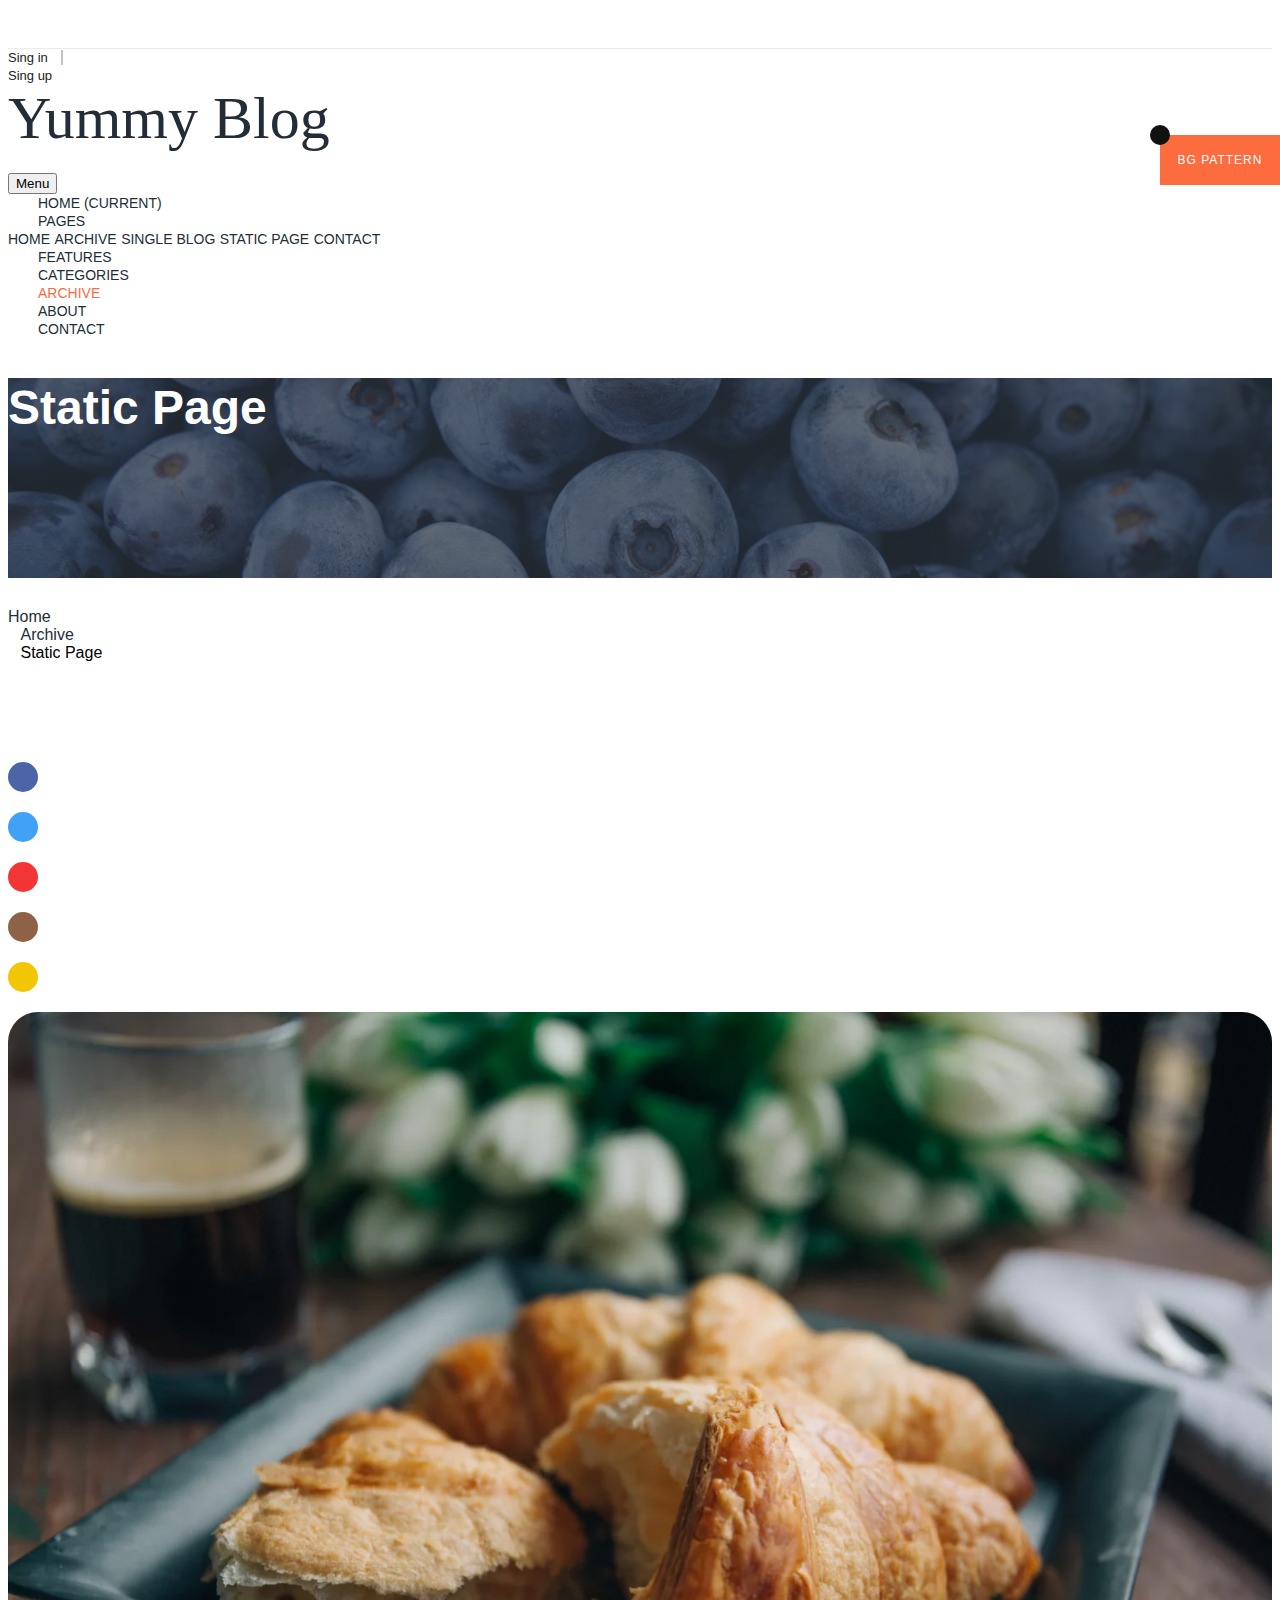
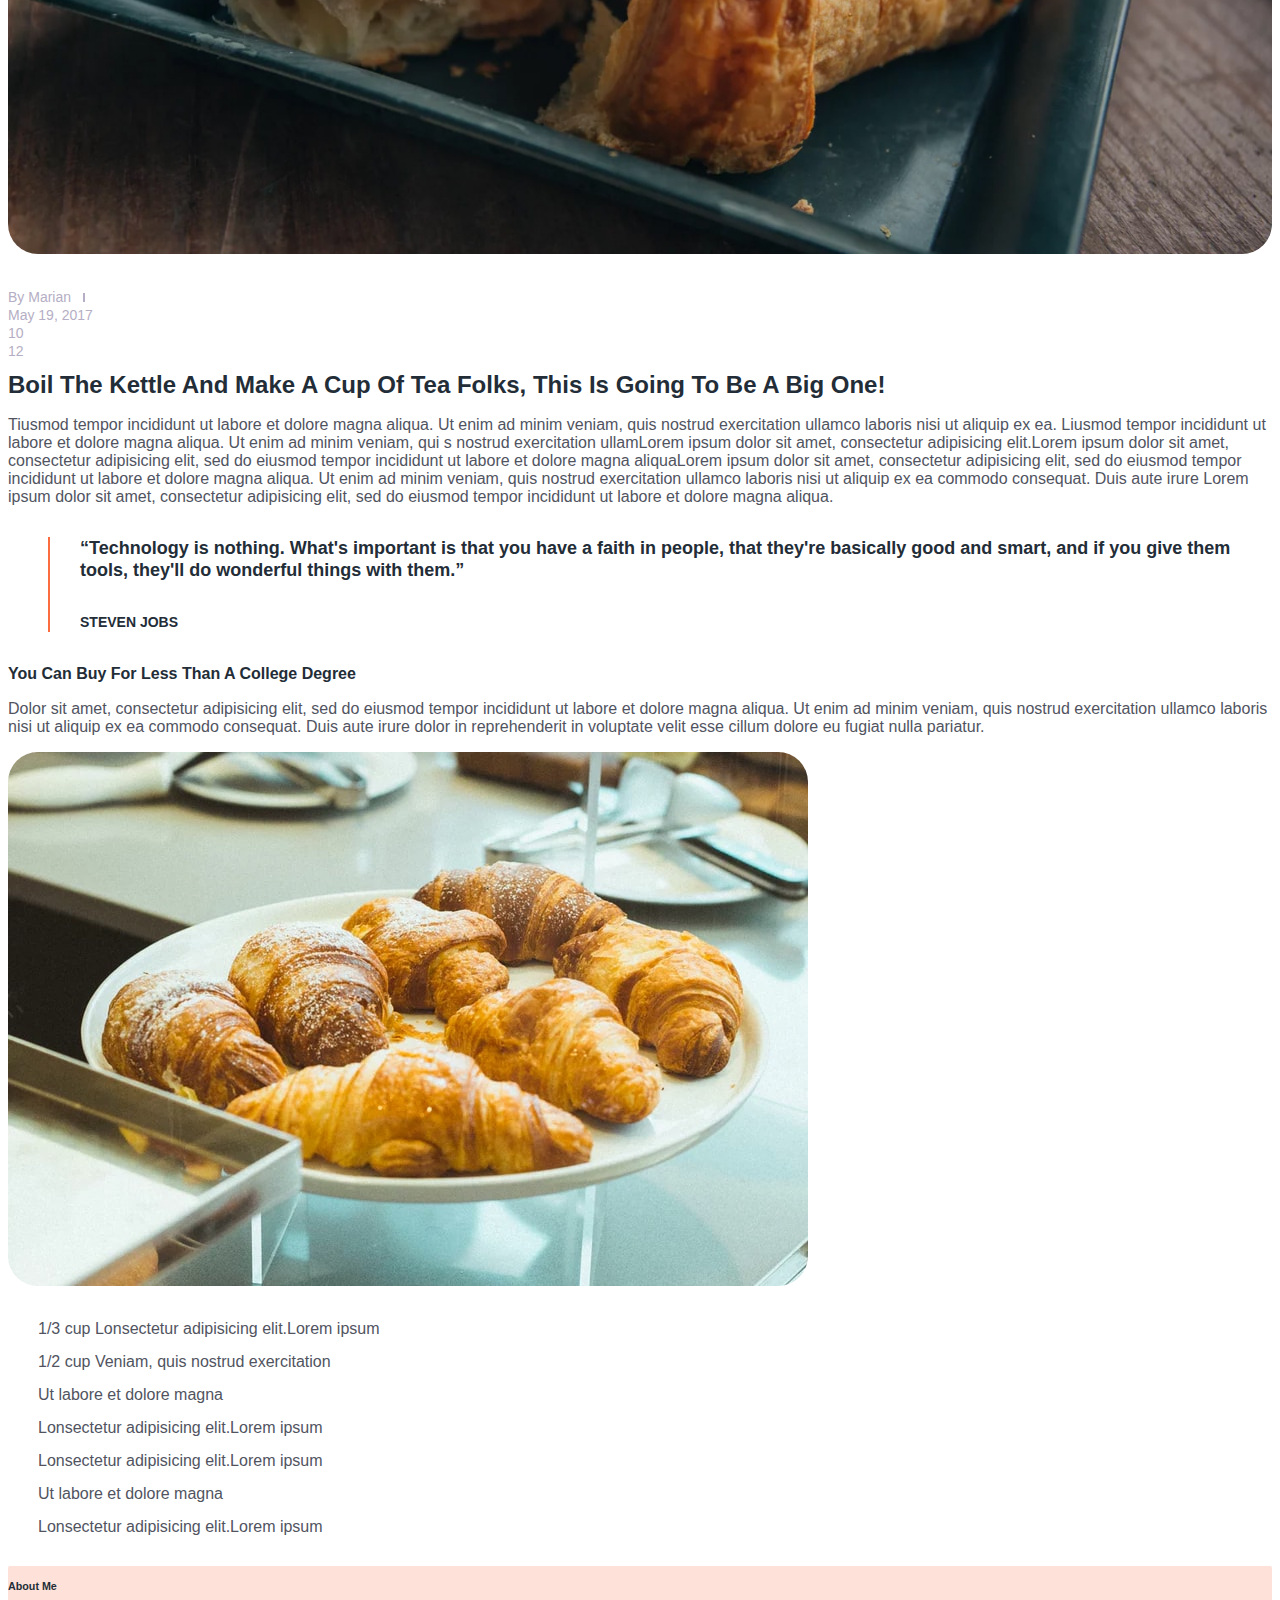
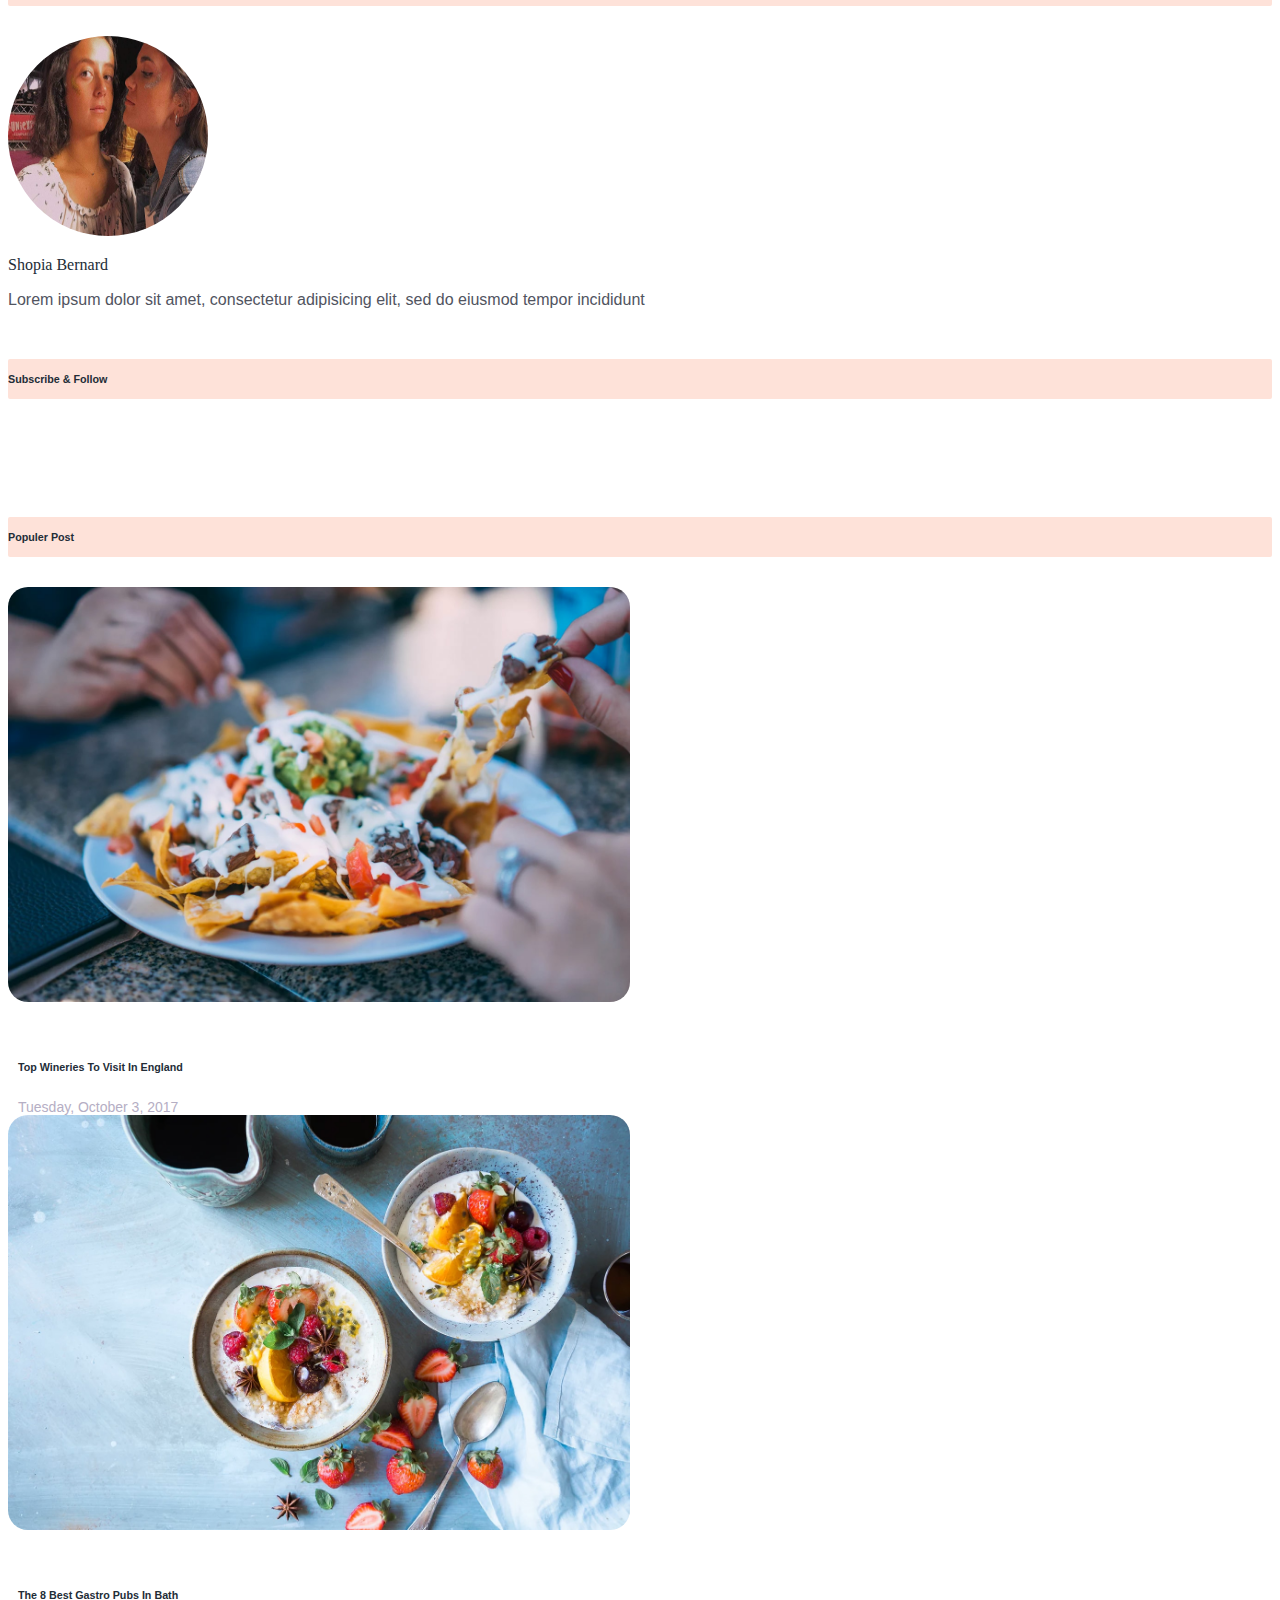
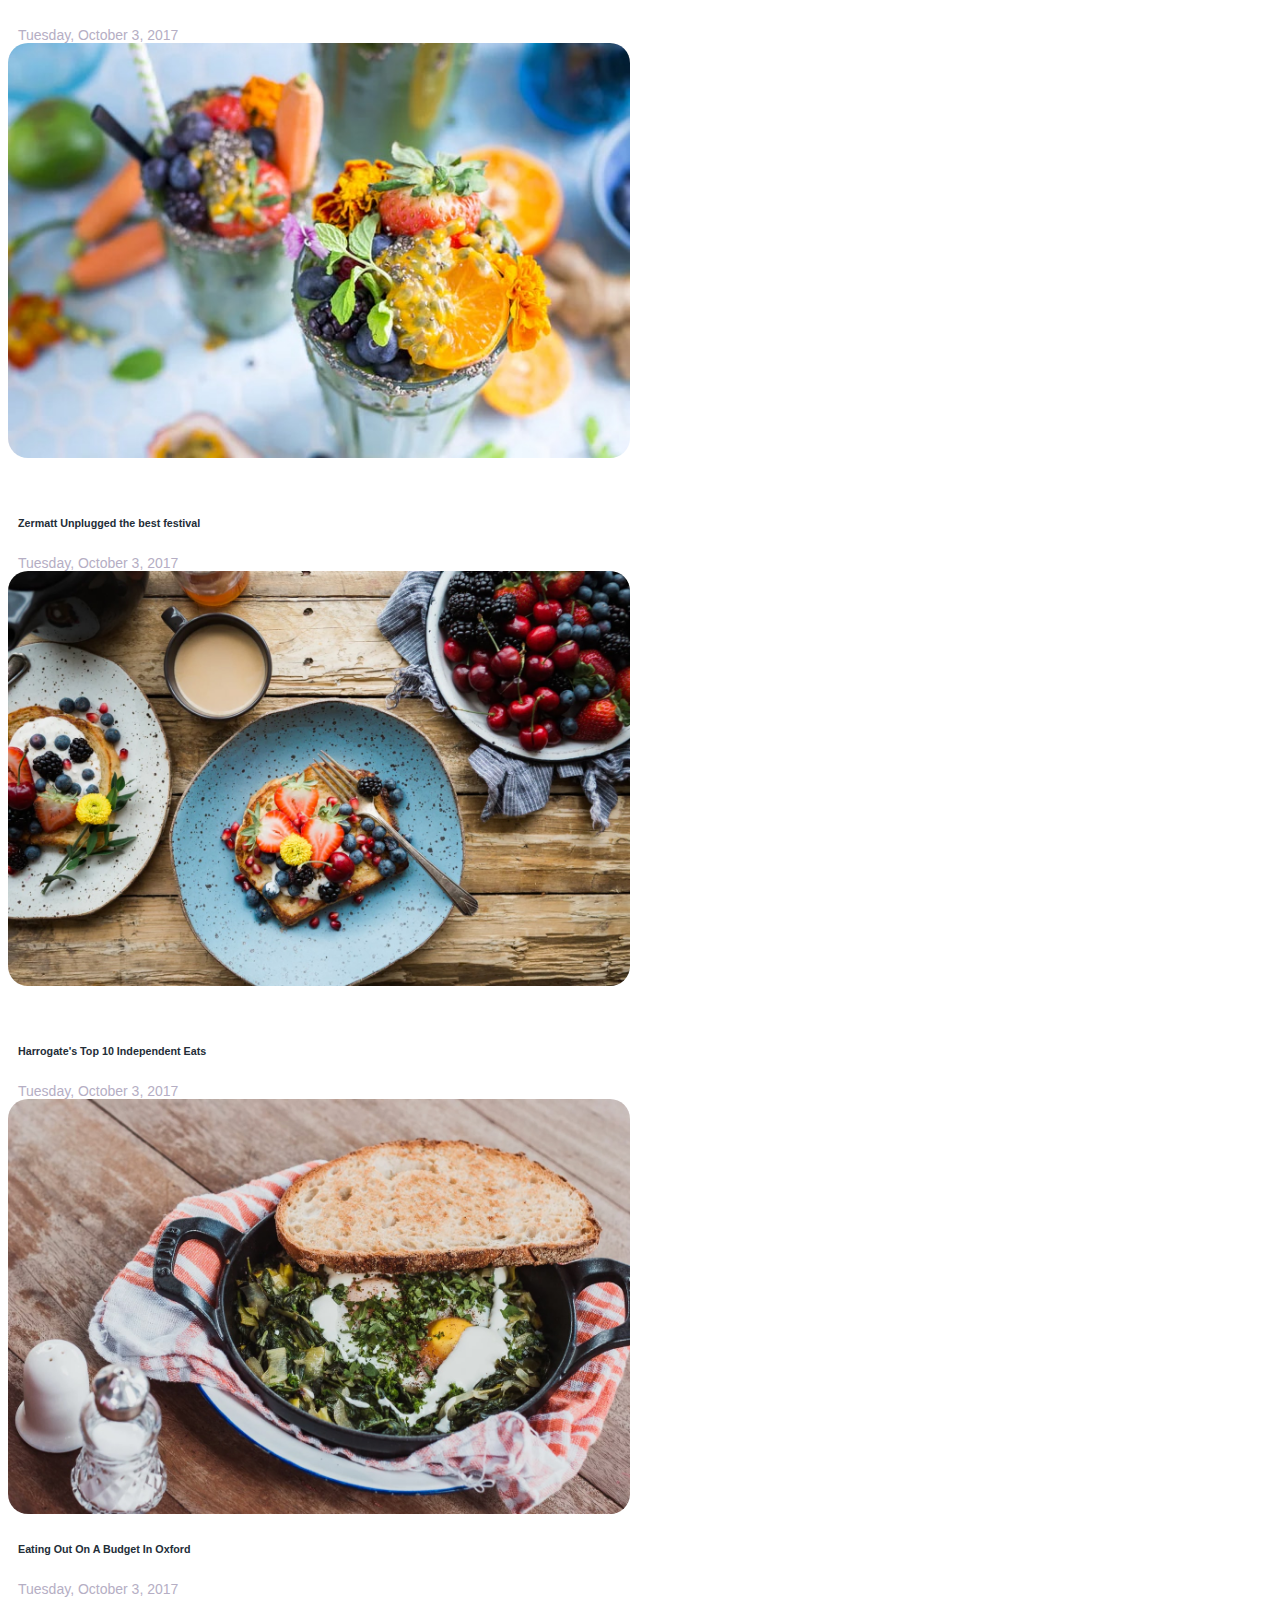
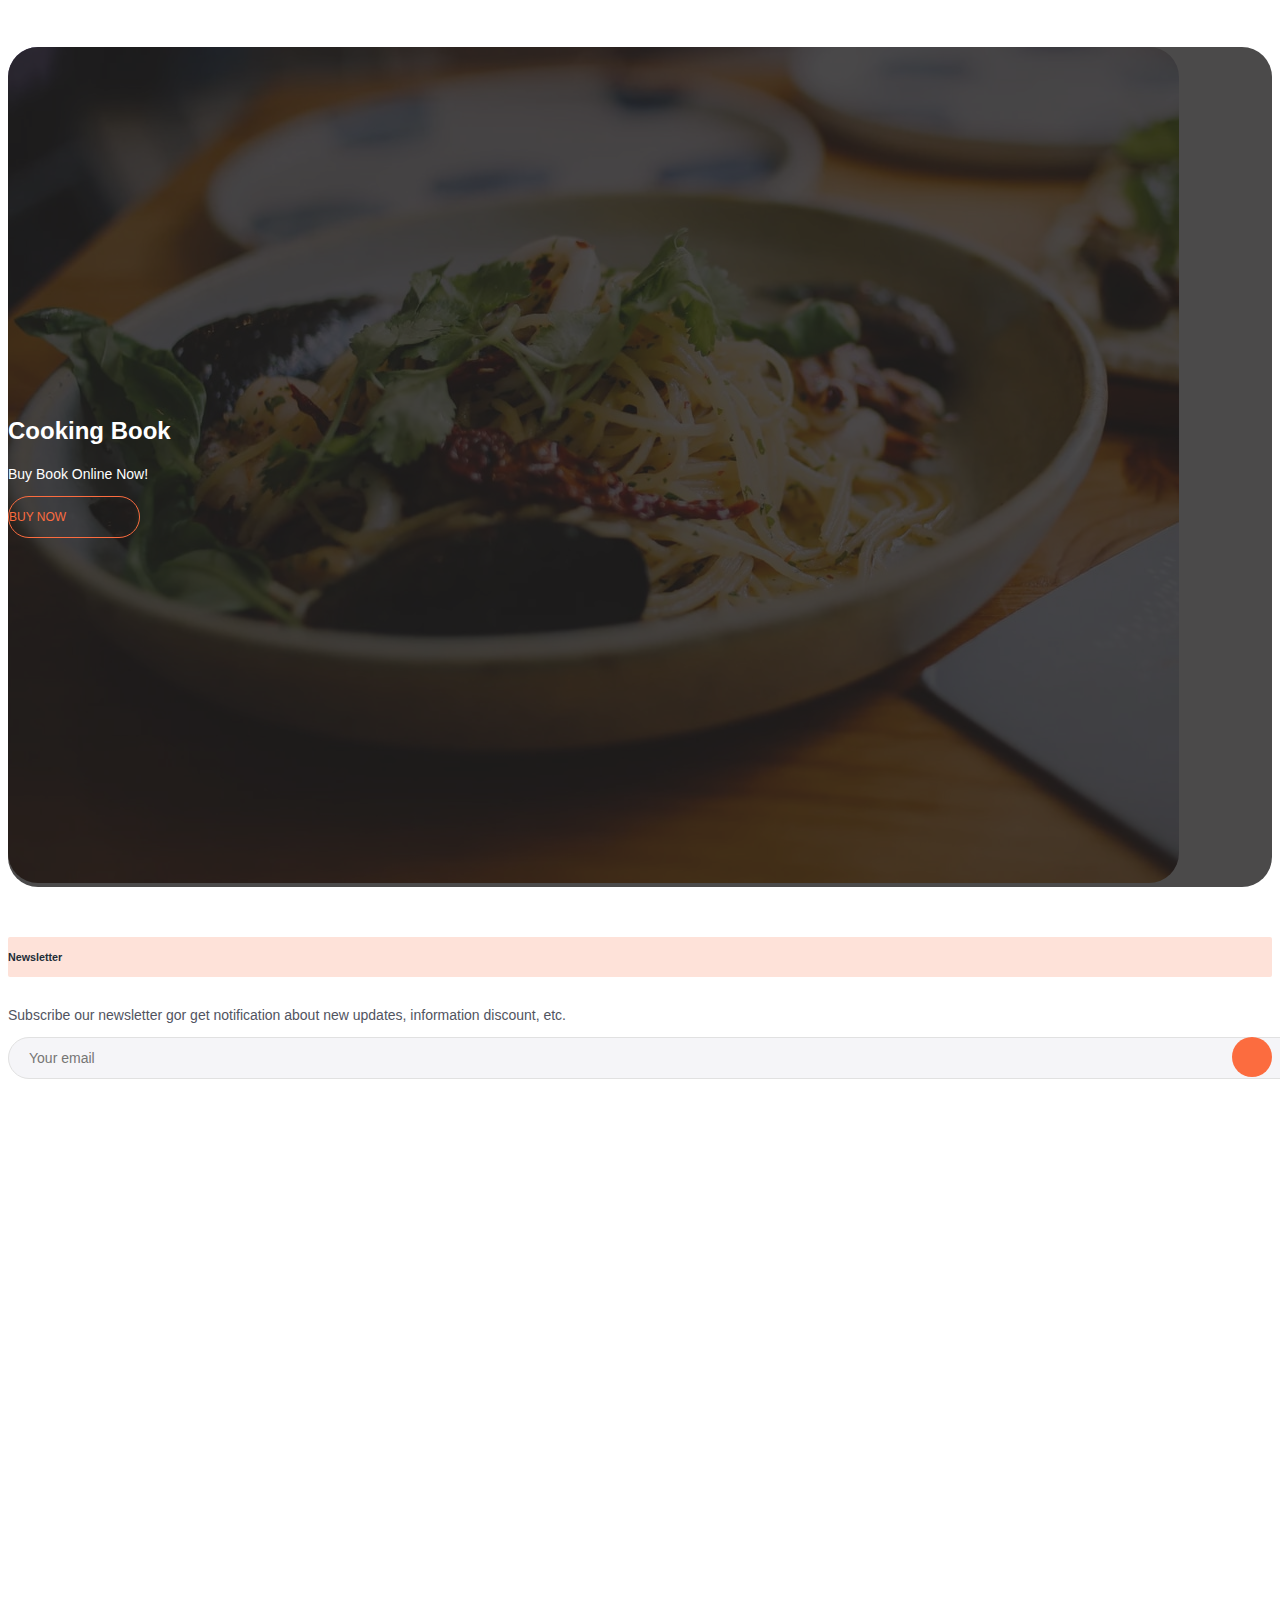
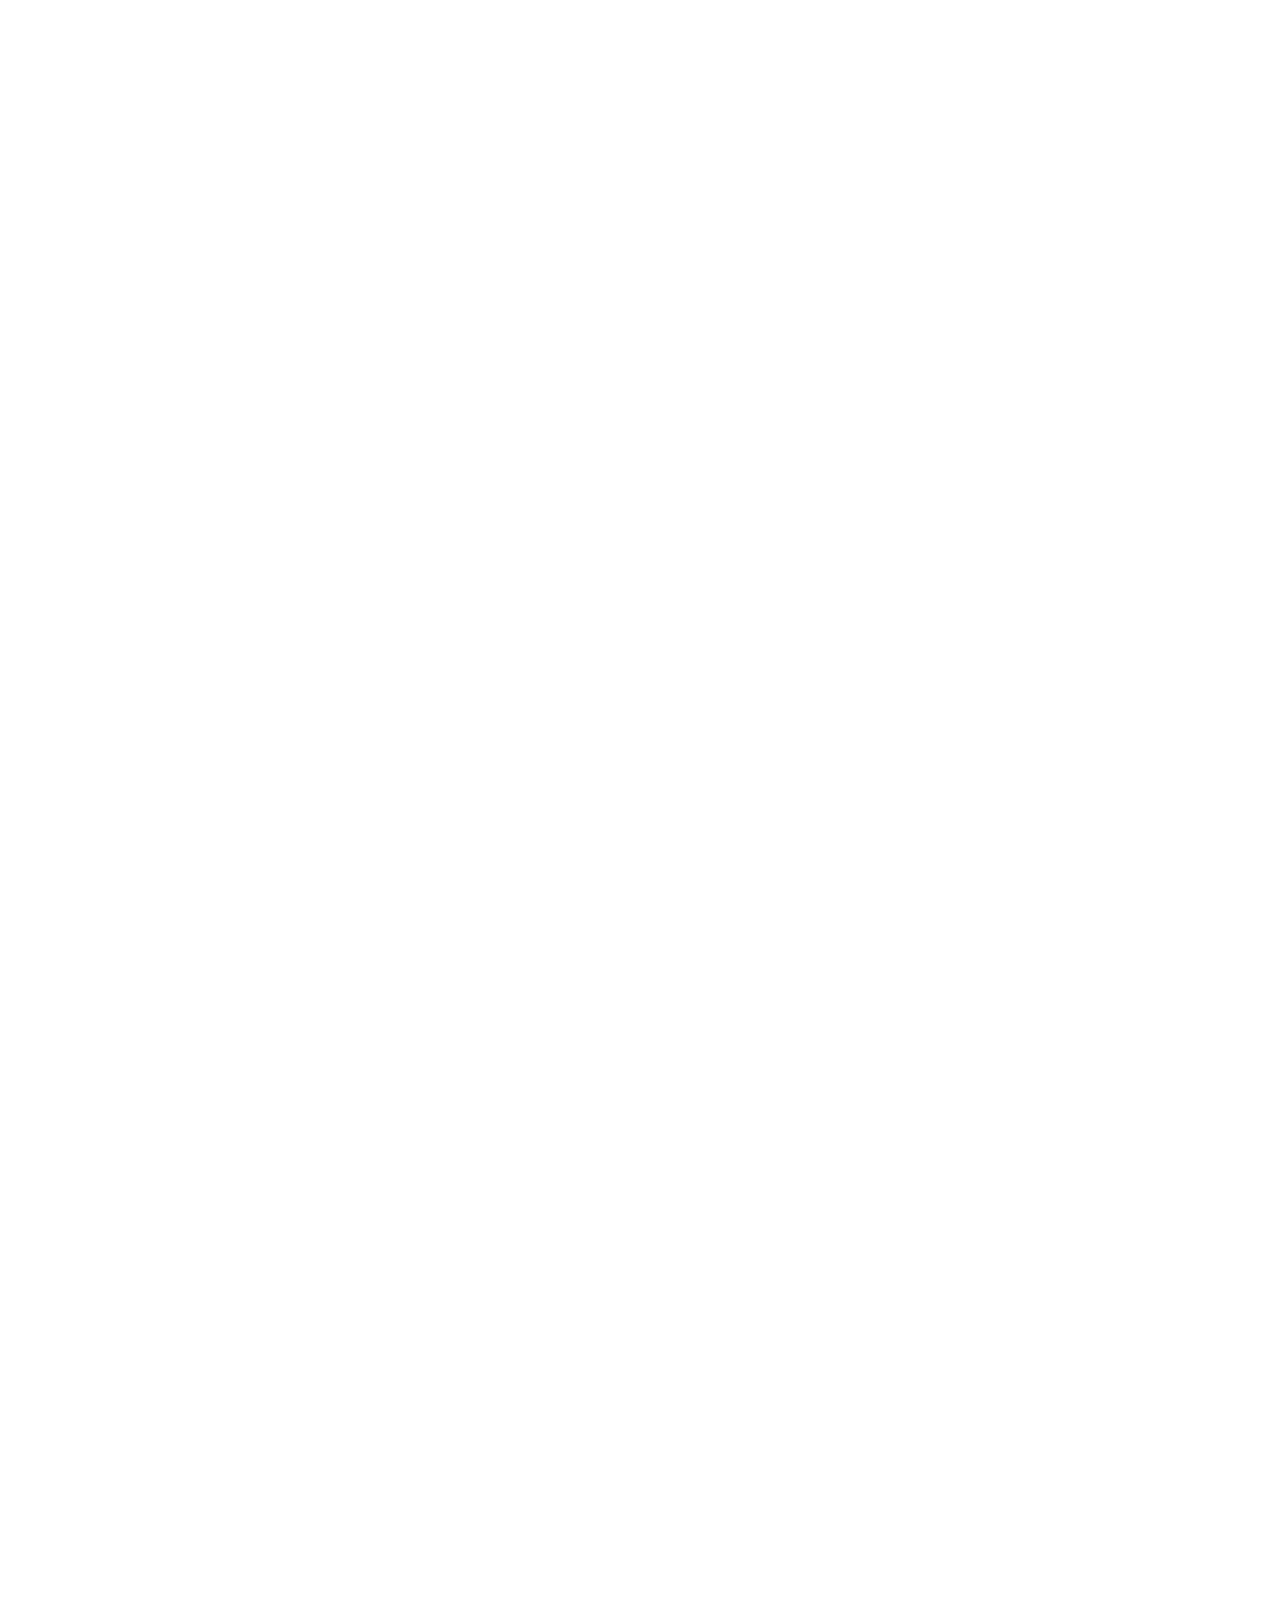
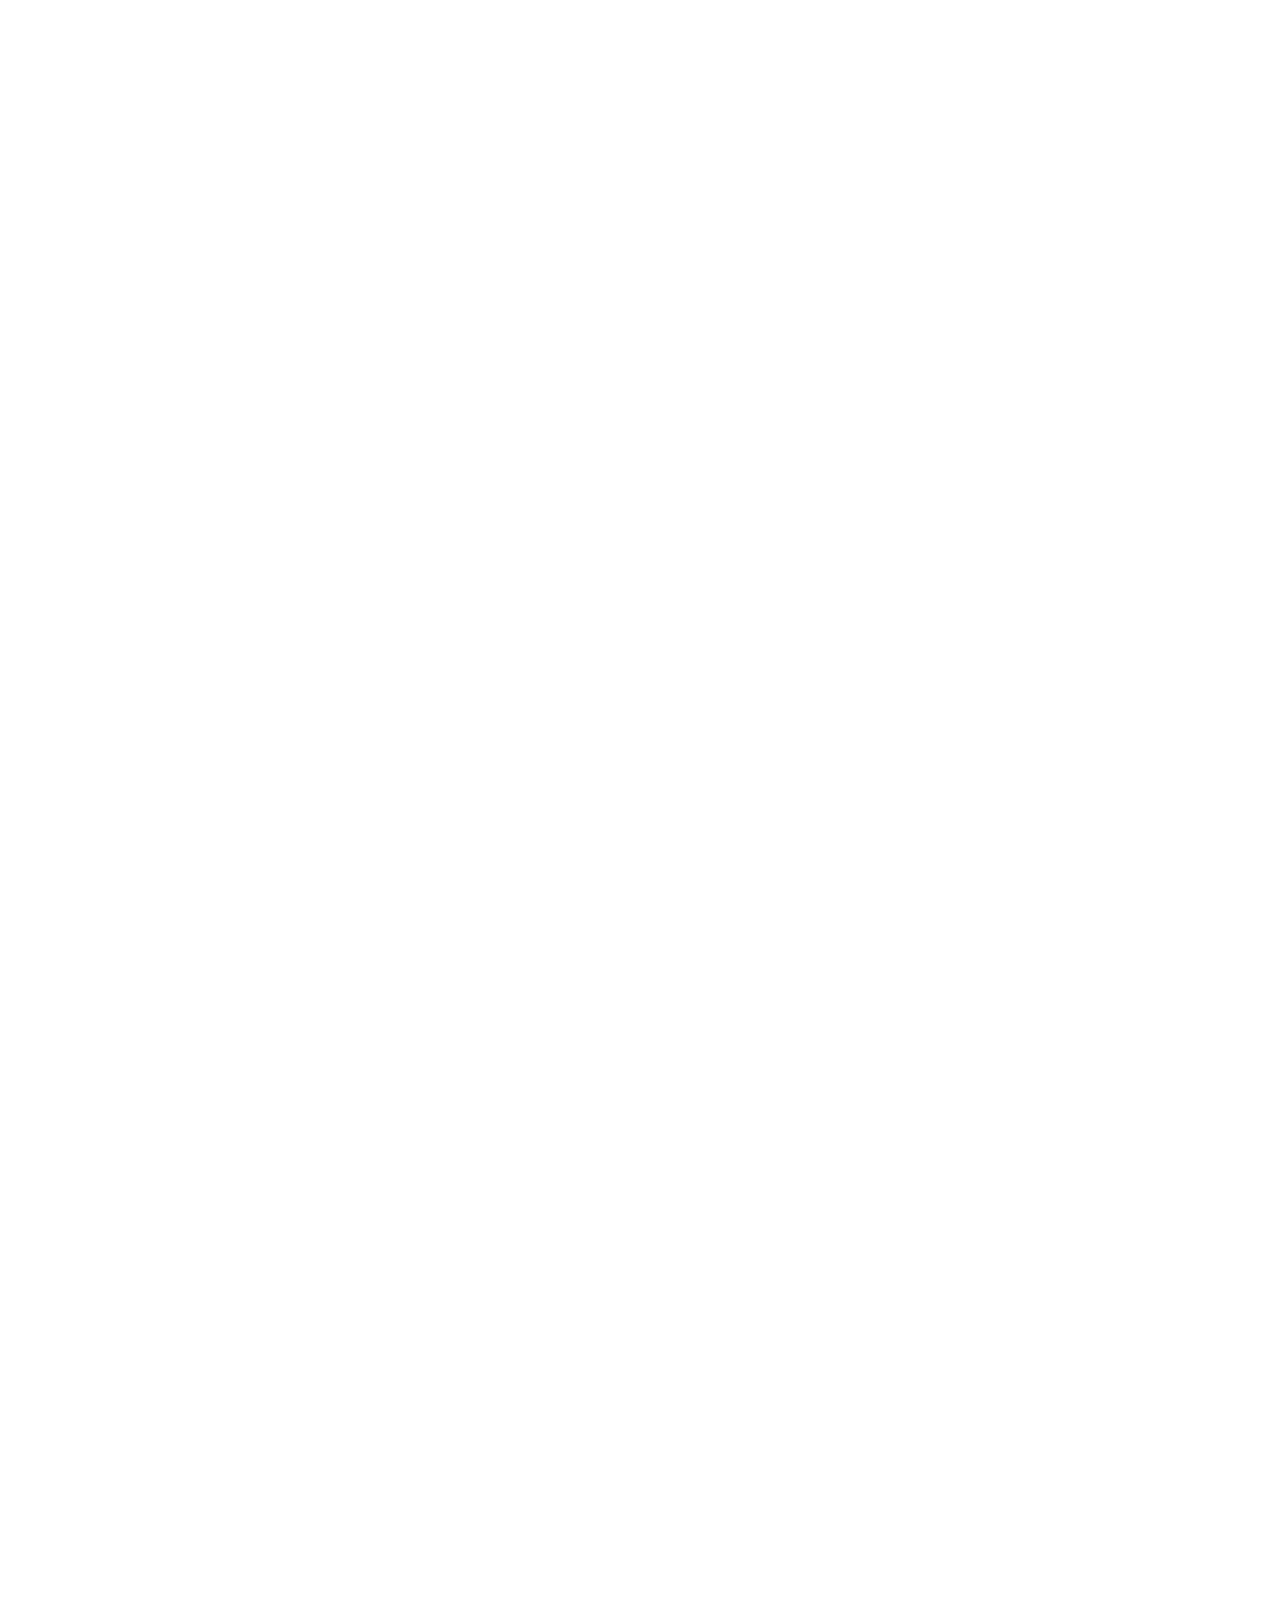
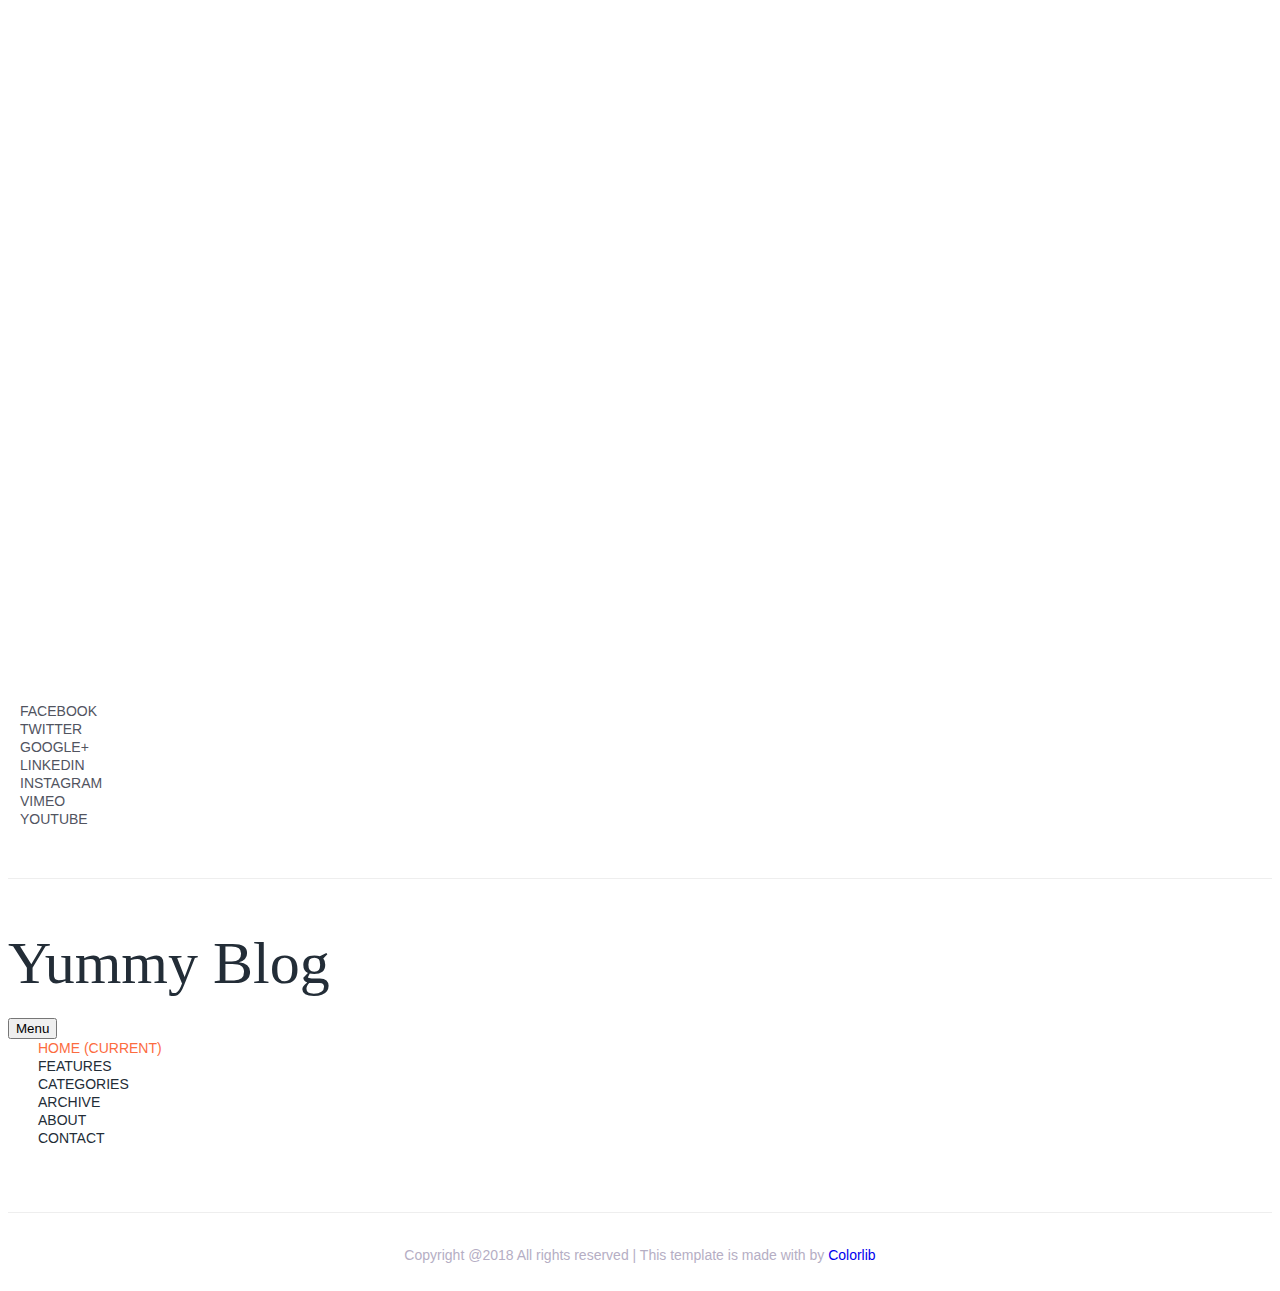
<file: appTrabColab/static/static.html>
<!DOCTYPE html>
<html lang="en">

<head>
    <meta charset="UTF-8">
    <meta name="description" content="">
    <meta http-equiv="X-UA-Compatible" content="IE=edge">
    <meta name="viewport" content="width=device-width, initial-scale=1, shrink-to-fit=no">
    <!-- The above 4 meta tags *must* come first in the head; any other head content must come *after* these tags -->

    <!-- Title -->
    <title>Yummy Blog - Food Blog Template</title>

    <!-- Favicon -->
    <link rel="icon" href="img/core-img/favicon.ico">

    <!-- Core Stylesheet -->
    <link href="style.css" rel="stylesheet">

    <!-- Responsive CSS -->
    <link href="css/responsive/responsive.css" rel="stylesheet">

</head>

<body>
    <!-- Preloader Start -->
    <div id="preloader">
        <div class="yummy-load"></div>
    </div>

    <!-- Background Pattern Swither -->
    <div id="pattern-switcher">
        Bg Pattern
    </div>
    <div id="patter-close">
        <i class="fa fa-times" aria-hidden="true"></i>
    </div>

    <!-- ****** Top Header Area Start ****** -->
    <div class="top_header_area">
        <div class="container">
            <div class="row">
                <div class="col-5 col-sm-6">
                    <!--  Top Social bar start -->
                    <div class="top_social_bar">
                        <a href="#"><i class="fa fa-facebook" aria-hidden="true"></i></a>
                        <a href="#"><i class="fa fa-twitter" aria-hidden="true"></i></a>
                        <a href="#"><i class="fa fa-linkedin" aria-hidden="true"></i></a>
                        <a href="#"><i class="fa fa-skype" aria-hidden="true"></i></a>
                        <a href="#"><i class="fa fa-dribbble" aria-hidden="true"></i></a>
                    </div>
                </div>
                <!--  Login Register Area -->
                <div class="col-7 col-sm-6">
                    <div class="signup-search-area d-flex align-items-center justify-content-end">
                        <div class="login_register_area d-flex">
                            <div class="login">
                                <a href="register.html">Sing in</a>
                            </div>
                            <div class="register">
                                <a href="register.html">Sing up</a>
                            </div>
                        </div>
                        <!-- Search Button Area -->
                        <div class="search_button">
                            <a class="searchBtn" href="#"><i class="fa fa-search" aria-hidden="true"></i></a>
                        </div>
                        <!-- Search Form -->
                        <div class="search-hidden-form">
                            <form action="#" method="get">
                                <input type="search" name="search" id="search-anything" placeholder="Search Anything...">
                                <input type="submit" value="" class="d-none">
                                <span class="searchBtn"><i class="fa fa-times" aria-hidden="true"></i></span>
                            </form>
                        </div>
                    </div>
                </div>
            </div>
        </div>
    </div>
    <!-- ****** Top Header Area End ****** -->

    <!-- ****** Header Area Start ****** -->
    <header class="header_area">
        <div class="container">
            <div class="row">
                <!-- Logo Area Start -->
                <div class="col-12">
                    <div class="logo_area text-center">
                        <a href="index.html" class="yummy-logo">Yummy Blog</a>
                    </div>
                </div>
            </div>

            <div class="row">
                <div class="col-12">
                    <nav class="navbar navbar-expand-lg">
                        <button class="navbar-toggler" type="button" data-toggle="collapse" data-target="#yummyfood-nav" aria-controls="yummyfood-nav" aria-expanded="false" aria-label="Toggle navigation"><i class="fa fa-bars" aria-hidden="true"></i> Menu</button>
                        <!-- Menu Area Start -->
                        <div class="collapse navbar-collapse justify-content-center" id="yummyfood-nav">
                            <ul class="navbar-nav" id="yummy-nav">
                                <li class="nav-item">
                                    <a class="nav-link" href="index.html">Home <span class="sr-only">(current)</span></a>
                                </li>
                                <li class="nav-item dropdown">
                                    <a class="nav-link dropdown-toggle" href="#" id="yummyDropdown" role="button" data-toggle="dropdown" aria-haspopup="true" aria-expanded="false">Pages</a>
                                    <div class="dropdown-menu" aria-labelledby="yummyDropdown">
                                        <a class="dropdown-item" href="index.html">Home</a>
                                        <a class="dropdown-item" href="archive.html">Archive</a>
                                        <a class="dropdown-item" href="single.html">Single Blog</a>
                                        <a class="dropdown-item" href="static.html">Static Page</a>
                                        <a class="dropdown-item" href="contact.html">Contact</a>
                                    </div>
                                </li>
                                <li class="nav-item">
                                    <a class="nav-link" href="#">Features</a>
                                </li>
                                <li class="nav-item">
                                    <a class="nav-link" href="#">Categories</a>
                                </li>
                                <li class="nav-item active">
                                    <a class="nav-link" href="archive.html">Archive</a>
                                </li>
                                <li class="nav-item">
                                    <a class="nav-link" href="#">About</a>
                                </li>
                                <li class="nav-item">
                                    <a class="nav-link" href="contact.html">Contact</a>
                                </li>
                            </ul>
                        </div>
                    </nav>
                </div>
            </div>
        </div>
    </header>
    <!-- ****** Header Area End ****** -->

    <!-- ****** Breadcumb Area Start ****** -->
    <div class="breadcumb-area" style="background-image: url(img/bg-img/breadcumb.jpg);">
        <div class="container h-100">
            <div class="row h-100 align-items-center">
                <div class="col-12">
                    <div class="bradcumb-title text-center">
                        <h2>Static Page</h2>
                    </div>
                </div>
            </div>
        </div>
    </div>
    <div class="breadcumb-nav">
        <div class="container">
            <div class="row">
                <div class="col-12">
                    <nav aria-label="breadcrumb">
                        <ol class="breadcrumb">
                            <li class="breadcrumb-item"><a href="#"><i class="fa fa-home" aria-hidden="true"></i> Home</a></li>
                            <li class="breadcrumb-item"><a href="#">Archive</a></li>
                            <li class="breadcrumb-item active" aria-current="page">Static Page</li>
                        </ol>
                    </nav>
                </div>
            </div>
        </div>
    </div>
    <!-- ****** Breadcumb Area End ****** -->

    <!-- ****** Single Blog Area Start ****** -->
    <section class="single_blog_area section_padding_80">
        <div class="container">
            <div class="row justify-content-center">
                <div class="col-12 col-lg-8">
                    <div class="row no-gutters">

                        <!-- Single Post Share Info -->
                        <div class="col-2 col-sm-1">
                            <div class="single-post-share-info mt-100">
                                <a href="#" class="facebook"><i class="fa fa-facebook" aria-hidden="true"></i></a>
                                <a href="#" class="twitter"><i class="fa fa-twitter" aria-hidden="true"></i></a>
                                <a href="#" class="googleplus"><i class="fa fa-google-plus" aria-hidden="true"></i></a>
                                <a href="#" class="instagram"><i class="fa fa-instagram" aria-hidden="true"></i></a>
                                <a href="#" class="pinterest"><i class="fa fa-pinterest" aria-hidden="true"></i></a>
                            </div>
                        </div>

                        <!-- Single Post -->
                        <div class="col-10 col-sm-11">
                            <div class="single-post">
                                <!-- Post Thumb -->
                                <div class="post-thumb">
                                    <img src="img/blog-img/10.jpg" alt="">
                                </div>
                                <!-- Post Content -->
                                <div class="post-content">
                                    <div class="post-meta d-flex">
                                        <div class="post-author-date-area d-flex">
                                            <!-- Post Author -->
                                            <div class="post-author">
                                                <a href="#">By Marian</a>
                                            </div>
                                            <!-- Post Date -->
                                            <div class="post-date">
                                                <a href="#">May 19, 2017</a>
                                            </div>
                                        </div>
                                        <!-- Post Comment & Share Area -->
                                        <div class="post-comment-share-area d-flex">
                                            <!-- Post Favourite -->
                                            <div class="post-favourite">
                                                <a href="#"><i class="fa fa-heart-o" aria-hidden="true"></i> 10</a>
                                            </div>
                                            <!-- Post Comments -->
                                            <div class="post-comments">
                                                <a href="#"><i class="fa fa-comment-o" aria-hidden="true"></i> 12</a>
                                            </div>
                                            <!-- Post Share -->
                                            <div class="post-share">
                                                <a href="#"><i class="fa fa-share-alt" aria-hidden="true"></i></a>
                                            </div>
                                        </div>
                                    </div>
                                    <a href="#">
                                        <h2 class="post-headline">Boil The Kettle And Make A Cup Of Tea Folks, This Is Going To Be A Big One!</h2>
                                    </a>
                                    <p>Tiusmod tempor incididunt ut labore et dolore magna aliqua. Ut enim ad minim veniam, quis nostrud exercitation ullamco laboris nisi ut aliquip ex ea. Liusmod tempor incididunt ut labore et dolore magna aliqua. Ut enim ad minim veniam, qui s nostrud exercitation ullamLorem ipsum dolor sit amet, consectetur adipisicing elit.Lorem ipsum dolor sit amet, consectetur adipisicing elit, sed do eiusmod tempor incididunt ut labore et dolore magna aliquaLorem ipsum dolor sit amet, consectetur adipisicing elit, sed do eiusmod tempor incididunt ut labore et dolore magna aliqua. Ut enim ad minim veniam, quis nostrud exercitation ullamco laboris nisi ut aliquip ex ea commodo consequat. Duis aute irure Lorem ipsum dolor sit amet, consectetur adipisicing elit, sed do eiusmod tempor incididunt ut labore et dolore magna aliqua. </p>

                                    <blockquote class="yummy-blockquote mt-30 mb-30">
                                        <h5 class="mb-30">“Technology is nothing. What's important is that you have a faith in people, that they're basically good and smart, and if you give them tools, they'll do wonderful things with them.”</h5>
                                        <h6 class="text-muted">Steven Jobs</h6>
                                    </blockquote>

                                    <h4>You Can Buy For Less Than A College Degree</h4>
                                    <p>Dolor sit amet, consectetur adipisicing elit, sed do eiusmod tempor incididunt ut labore et dolore magna aliqua. Ut enim ad minim veniam, quis nostrud exercitation ullamco laboris nisi ut aliquip ex ea commodo consequat. Duis aute irure dolor in reprehenderit in voluptate velit esse cillum dolore eu fugiat nulla pariatur. </p>

                                    <img class="br-30 mb-30" src="img/blog-img/11.jpg" alt="">
                                    <ul class="mb-30">
                                        <li>1/3 cup Lonsectetur adipisicing elit.Lorem ipsum</li>
                                        <li>1/2 cup Veniam, quis nostrud exercitation</li>
                                        <li>Ut labore et dolore magna</li>
                                        <li>Lonsectetur adipisicing elit.Lorem ipsum</li>
                                        <li>Lonsectetur adipisicing elit.Lorem ipsum</li>
                                        <li>Ut labore et dolore magna</li>
                                        <li>Lonsectetur adipisicing elit.Lorem ipsum</li>
                                    </ul>
                                </div>
                            </div>
                        </div>
                    </div>
                </div>

                <!-- ****** Blog Sidebar ****** -->
                <div class="col-12 col-sm-8 col-md-6 col-lg-4">
                    <div class="blog-sidebar mt-5 mt-lg-0">
                        <!-- Single Widget Area -->
                        <div class="single-widget-area about-me-widget text-center">
                            <div class="widget-title">
                                <h6>About Me</h6>
                            </div>
                            <div class="about-me-widget-thumb">
                                <img src="img/about-img/1.jpg" alt="">
                            </div>
                            <h4 class="font-shadow-into-light">Shopia Bernard</h4>
                            <p>Lorem ipsum dolor sit amet, consectetur adipisicing elit, sed do eiusmod tempor incididunt</p>
                        </div>

                        <!-- Single Widget Area -->
                        <div class="single-widget-area subscribe_widget text-center">
                            <div class="widget-title">
                                <h6>Subscribe &amp; Follow</h6>
                            </div>
                            <div class="subscribe-link">
                                <a href="#"><i class="fa fa-facebook" aria-hidden="true"></i></a>
                                <a href="#"><i class="fa fa-twitter" aria-hidden="true"></i></a>
                                <a href="#"><i class="fa fa-google" aria-hidden="true"></i></a>
                                <a href="#"><i class="fa fa-linkedin-square" aria-hidden="true"></i></a>
                                <a href="#"><i class="fa fa-instagram" aria-hidden="true"></i></a>
                                <a href="#"><i class="fa fa-vimeo" aria-hidden="true"></i></a>
                            </div>
                        </div>

                        <!-- Single Widget Area -->
                        <div class="single-widget-area popular-post-widget">
                            <div class="widget-title text-center">
                                <h6>Populer Post</h6>
                            </div>
                            <!-- Single Popular Post -->
                            <div class="single-populer-post d-flex">
                                <img src="img/sidebar-img/1.jpg" alt="">
                                <div class="post-content">
                                    <a href="#">
                                        <h6>Top Wineries To Visit In England</h6>
                                    </a>
                                    <p>Tuesday, October 3, 2017</p>
                                </div>
                            </div>
                            <!-- Single Popular Post -->
                            <div class="single-populer-post d-flex">
                                <img src="img/sidebar-img/2.jpg" alt="">
                                <div class="post-content">
                                    <a href="#">
                                        <h6>The 8 Best Gastro Pubs In Bath</h6>
                                    </a>
                                    <p>Tuesday, October 3, 2017</p>
                                </div>
                            </div>
                            <!-- Single Popular Post -->
                            <div class="single-populer-post d-flex">
                                <img src="img/sidebar-img/3.jpg" alt="">
                                <div class="post-content">
                                    <a href="#">
                                        <h6>Zermatt Unplugged the best festival</h6>
                                    </a>
                                    <p>Tuesday, October 3, 2017</p>
                                </div>
                            </div>
                            <!-- Single Popular Post -->
                            <div class="single-populer-post d-flex">
                                <img src="img/sidebar-img/4.jpg" alt="">
                                <div class="post-content">
                                    <a href="#">
                                        <h6>Harrogate's Top 10 Independent Eats</h6>
                                    </a>
                                    <p>Tuesday, October 3, 2017</p>
                                </div>
                            </div>
                            <!-- Single Popular Post -->
                            <div class="single-populer-post d-flex">
                                <img src="img/sidebar-img/5.jpg" alt="">
                                <div class="post-content">
                                    <a href="#">
                                        <h6>Eating Out On A Budget In Oxford</h6>
                                    </a>
                                    <p>Tuesday, October 3, 2017</p>
                                </div>
                            </div>
                        </div>

                        <!-- Single Widget Area -->
                        <div class="single-widget-area add-widget text-center">
                            <div class="add-widget-area">
                                <img src="img/sidebar-img/6.jpg" alt="">
                                <div class="add-text">
                                    <div class="yummy-table">
                                        <div class="yummy-table-cell">
                                            <h2>Cooking Book</h2>
                                            <p>Buy Book Online Now!</p>
                                            <a href="#" class="add-btn">Buy Now</a>
                                        </div>
                                    </div>
                                </div>
                            </div>
                        </div>

                        <!-- Single Widget Area -->
                        <div class="single-widget-area newsletter-widget">
                            <div class="widget-title text-center">
                                <h6>Newsletter</h6>
                            </div>
                            <p>Subscribe our newsletter gor get notification about new updates, information discount, etc.</p>
                            <div class="newsletter-form">
                                <form action="#" method="post">
                                    <input type="email" name="newsletter-email" id="email" placeholder="Your email">
                                    <button type="submit"><i class="fa fa-paper-plane-o" aria-hidden="true"></i></button>
                                </form>
                            </div>
                        </div>
                    </div>
                </div>
            </div>
        </div>
    </section>
    <!-- ****** Single Blog Area End ****** -->

    <!-- ****** Instagram Area Start ****** -->
    <div class="instargram_area owl-carousel section_padding_100_0 clearfix" id="portfolio">

        <!-- Instagram Item -->
        <div class="instagram_gallery_item">
            <!-- Instagram Thumb -->
            <img src="img/instagram-img/1.jpg" alt="">
            <!-- Hover -->
            <div class="hover_overlay">
                <div class="yummy-table">
                    <div class="yummy-table-cell">
                        <div class="follow-me text-center">
                            <a href="#"><i class="fa fa-instagram" aria-hidden="true"></i> Follow me</a>
                        </div>
                    </div>
                </div>
            </div>
        </div>

        <!-- Instagram Item -->
        <div class="instagram_gallery_item">
            <!-- Instagram Thumb -->
            <img src="img/instagram-img/2.jpg" alt="">
            <!-- Hover -->
            <div class="hover_overlay">
                <div class="yummy-table">
                    <div class="yummy-table-cell">
                        <div class="follow-me text-center">
                            <a href="#"><i class="fa fa-instagram" aria-hidden="true"></i> Follow me</a>
                        </div>
                    </div>
                </div>
            </div>
        </div>

        <!-- Instagram Item -->
        <div class="instagram_gallery_item">
            <!-- Instagram Thumb -->
            <img src="img/instagram-img/3.jpg" alt="">
            <!-- Hover -->
            <div class="hover_overlay">
                <div class="yummy-table">
                    <div class="yummy-table-cell">
                        <div class="follow-me text-center">
                            <a href="#"><i class="fa fa-instagram" aria-hidden="true"></i> Follow me</a>
                        </div>
                    </div>
                </div>
            </div>
        </div>

        <!-- Instagram Item -->
        <div class="instagram_gallery_item">
            <!-- Instagram Thumb -->
            <img src="img/instagram-img/4.jpg" alt="">
            <!-- Hover -->
            <div class="hover_overlay">
                <div class="yummy-table">
                    <div class="yummy-table-cell">
                        <div class="follow-me text-center">
                            <a href="#"><i class="fa fa-instagram" aria-hidden="true"></i> Follow me</a>
                        </div>
                    </div>
                </div>
            </div>
        </div>

        <!-- Instagram Item -->
        <div class="instagram_gallery_item">
            <!-- Instagram Thumb -->
            <img src="img/instagram-img/5.jpg" alt="">
            <!-- Hover -->
            <div class="hover_overlay">
                <div class="yummy-table">
                    <div class="yummy-table-cell">
                        <div class="follow-me text-center">
                            <a href="#"><i class="fa fa-instagram" aria-hidden="true"></i> Follow me</a>
                        </div>
                    </div>
                </div>
            </div>
        </div>

        <!-- Instagram Item -->
        <div class="instagram_gallery_item">
            <!-- Instagram Thumb -->
            <img src="img/instagram-img/6.jpg" alt="">
            <!-- Hover -->
            <div class="hover_overlay">
                <div class="yummy-table">
                    <div class="yummy-table-cell">
                        <div class="follow-me text-center">
                            <a href="#"><i class="fa fa-instagram" aria-hidden="true"></i> Follow me</a>
                        </div>
                    </div>
                </div>
            </div>
        </div>

        <!-- Instagram Item -->
        <div class="instagram_gallery_item">
            <!-- Instagram Thumb -->
            <img src="img/instagram-img/1.jpg" alt="">
            <!-- Hover -->
            <div class="hover_overlay">
                <div class="yummy-table">
                    <div class="yummy-table-cell">
                        <div class="follow-me text-center">
                            <a href="#"><i class="fa fa-instagram" aria-hidden="true"></i> Follow me</a>
                        </div>
                    </div>
                </div>
            </div>
        </div>

        <!-- Instagram Item -->
        <div class="instagram_gallery_item">
            <!-- Instagram Thumb -->
            <img src="img/instagram-img/2.jpg" alt="">
            <!-- Hover -->
            <div class="hover_overlay">
                <div class="yummy-table">
                    <div class="yummy-table-cell">
                        <div class="follow-me text-center">
                            <a href="#"><i class="fa fa-instagram" aria-hidden="true"></i> Follow me</a>
                        </div>
                    </div>
                </div>
            </div>
        </div>

    </div>
    <!-- ****** Our Creative Portfolio Area End ****** -->

    <!-- ****** Footer Social Icon Area Start ****** -->
    <div class="social_icon_area clearfix">
        <div class="container">
            <div class="row">
                <div class="col-12">
                    <div class="footer-social-area d-flex">
                        <div class="single-icon">
                            <a href="#"><i class="fa fa-facebook" aria-hidden="true"></i><span>facebook</span></a>
                        </div>
                        <div class="single-icon">
                            <a href="#"><i class="fa fa-twitter" aria-hidden="true"></i><span>Twitter</span></a>
                        </div>
                        <div class="single-icon">
                            <a href="#"><i class="fa fa-google-plus" aria-hidden="true"></i><span>GOOGLE+</span></a>
                        </div>
                        <div class="single-icon">
                            <a href="#"><i class="fa fa-linkedin-square" aria-hidden="true"></i><span>linkedin</span></a>
                        </div>
                        <div class="single-icon">
                            <a href="#"><i class="fa fa-instagram" aria-hidden="true"></i><span>Instagram</span></a>
                        </div>
                        <div class="single-icon">
                            <a href="#"><i class="fa fa-vimeo" aria-hidden="true"></i><span>VIMEO</span></a>
                        </div>
                        <div class="single-icon">
                            <a href="#"><i class="fa fa-youtube-play" aria-hidden="true"></i><span>YOUTUBE</span></a>
                        </div>
                    </div>
                </div>
            </div>
        </div>
    </div>
    <!-- ****** Footer Social Icon Area End ****** -->

    <!-- ****** Footer Menu Area Start ****** -->
    <footer class="footer_area">
        <div class="container">
            <div class="row">
                <div class="col-12">
                    <div class="footer-content">
                        <!-- Logo Area Start -->
                        <div class="footer-logo-area text-center">
                            <a href="index.html" class="yummy-logo">Yummy Blog</a>
                        </div>
                        <!-- Menu Area Start -->
                        <nav class="navbar navbar-expand-lg">
                            <button class="navbar-toggler" type="button" data-toggle="collapse" data-target="#yummyfood-footer-nav" aria-controls="yummyfood-footer-nav" aria-expanded="false" aria-label="Toggle navigation"><i class="fa fa-bars" aria-hidden="true"></i> Menu</button>
                            <!-- Menu Area Start -->
                            <div class="collapse navbar-collapse justify-content-center" id="yummyfood-footer-nav">
                                <ul class="navbar-nav">
                                    <li class="nav-item active">
                                        <a class="nav-link" href="#">Home <span class="sr-only">(current)</span></a>
                                    </li>
                                    <li class="nav-item">
                                        <a class="nav-link" href="#">Features</a>
                                    </li>
                                    <li class="nav-item">
                                        <a class="nav-link" href="#">Categories</a>
                                    </li>
                                    <li class="nav-item">
                                        <a class="nav-link" href="#">Archive</a>
                                    </li>
                                    <li class="nav-item">
                                        <a class="nav-link" href="#">About</a>
                                    </li>
                                    <li class="nav-item">
                                        <a class="nav-link" href="#">Contact</a>
                                    </li>
                                </ul>
                            </div>
                        </nav>
                    </div>
                </div>
            </div>
        </div>

        <div class="container">
            <div class="row">
                <div class="col-12">
                    <!-- Copywrite Text -->
                    <div class="copy_right_text text-center">
                        <p>Copyright @2018 All rights reserved | This template is made with <i class="fa fa-heart-o" aria-hidden="true"></i> by <a href="https://colorlib.com" target="_blank">Colorlib</a></p>
                    </div>
                </div>
            </div>
        </div>
    </footer>
    <!-- ****** Footer Menu Area End ****** -->

    <!-- Jquery-2.2.4 js -->
    <script src="js/jquery/jquery-2.2.4.min.js"></script>
    <!-- Popper js -->
    <script src="js/bootstrap/popper.min.js"></script>
    <!-- Bootstrap-4 js -->
    <script src="js/bootstrap/bootstrap.min.js"></script>
    <!-- All Plugins JS -->
    <script src="js/others/plugins.js"></script>
    <!-- Active JS -->
    <script src="js/active.js"></script>
</body>
</file>
<file: appTrabColab/static/style.css>
º               ºººººº/* ----------------------------------------------
:: Template Name: Yummy Blog - Food Blog Template
:: Template Author: Colorlib
:: Template Author URI: https://colorlib.com
:: Version: v1.0.0
:: Last Updated: 11-13-2017
---------------------------------------------- */

/* -------- [Master Stylesheet] --------
:: 1.0 Base CSS
:: 2.0 Top Header Area CSS
:: 3.0 Menu Area CSS
:: 4.0 Wellcome Area CSS 
:: 5.0 Top Feature Area CSS 
:: 6.0 Blog Area CSS 
:: 7.0 Instagram Area CSS 
:: 8.0 Footer Social Area CSS 
:: 9.0 Goole Map Area CSS
:: 10.0 Sidebar Area CSS
:: 11.0 Breadcumb Area CSS
:: 12.0 Paginatio Area CSS
:: 13.0 Contact Area CSS
:: 14.0 Single Blog CSS
----------------------------------- */

/* ***** Fonts ***** */

@import url('https://fonts.googleapis.com/css?family=Poppins:100,200,300,400,500,600,700|Quicksand:300,400,500,700|Shadows+Into+Light+Two');

/* ***** Import CSS ***** */

@import 'css/bootstrap/bootstrap.min.css';
@import 'css/others/animate.css';
@import 'css/others/magnific-popup.css';
@import 'css/others/meanmenu.min.css';
@import 'css/others/owl.carousel.min.css';
@import 'css/others/font-awesome.min.css';
@import 'css/others/pe-icon-7-stroke.css';

/* --------------------
:: 1.0 Base CSS
-------------------- */

* {
    margin: 0;
    padding: 0;
}

body {
    font-family: 'Poppins', sans-serif;
    position: relative;
    z-index: auto;
}

h1,
h2,
h3,
h4,
h5,
h6 {
    font-family: 'Quicksand', sans-serif;
    font-weight: 700;
    color: #232d37;
    line-height: 1.25;
}

p {
    color: #51545f;
    font-size: 16px;
}

.section_padding_100 {
    padding-top: 100px;
    padding-bottom: 100px;
}

.section_padding_100_70 {
    padding-top: 100px;
    padding-bottom: 70px;
}

.section_padding_50 {
    padding-top: 50px;
    padding-bottom: 50px;
}

.section_padding_50_20 {
    padding-top: 50px;
    padding-bottom: 20px;
}

.section_padding_150 {
    padding-top: 150px;
    padding-bottom: 150px;
}

.section_padding_200 {
    padding-top: 200px;
    padding-bottom: 200px;
}

.section_padding_80 {
    margin-top: 80px;
    margin-bottom: 80px;
}

.section_padding_80_50 {
    padding-top: 80px;
    padding-bottom: 50px;
}

.section_padding_30_80 {
    padding-top: 30px;
    padding-bottom: 80px;
}

.section_padding_80_0 {
    padding-top: 80px;
    padding-bottom: 0;
}

.section_padding_0_80 {
    padding-top: 0;
    padding-bottom: 80px;
}

img {
    max-width: 100%;
}

.mt-15 {
    margin-top: 15px;
}

.mt-30 {
    margin-top: 30px;
}

.mt-40 {
    margin-top: 40px;
}

.mt-50 {
    margin-top: 50px;
}

.mt-100 {
    margin-top: 100px;
}

.mt-150 {
    margin-top: 150px;
}

.mr-15 {
    margin-right: 15px;
}

.mr-30 {
    margin-right: 30px;
}

.mr-50 {
    margin-right: 50px;
}

.mr-100 {
    margin-right: 100px;
}

.mb-15 {
    margin-bottom: 15px;
}

.mb-30 {
    margin-bottom: 30px;
}

.mb-50 {
    margin-bottom: 50px;
}

.mb-100 {
    margin-bottom: 100px;
}

.ml-15 {
    margin-left: 15px;
}

.ml-30 {
    margin-left: 30px;
}

.ml-50 {
    margin-left: 50px;
}

.ml-100 {
    margin-left: 100px;
}

ul,
ol {
    margin: 0;
    padding: 0;
}

#scrollUp {
    bottom: 55px;
    font-size: 14px;
    right: 50%;
    width: 30px;
    background-color: #fc6c3f;
    color: #fff;
    text-align: center;
    height: 30px;
    line-height: 30px;
    border-radius: 50%;
    margin-right: -15px;
}

a,
a:hover,
a:focus,
a:active {
    text-decoration: none;
    -webkit-transition-duration: 500ms;
    transition-duration: 500ms;
    font-weight: 500;
    outline: none;
}

li {
    list-style: none;
}

.heading_text > p {
    font-size: 16px;
}

.heading_text > h2 {
    font-weight: 500;
    color: #333;
}

.heading_text > h3 {
    color: #b4b4b4;
    font-size: 90px;
    font-weight: 100;
    margin: 0;
}

.font-shadow-into-light {
    font-family: 'Shadows Into Light Two', cursive !important;
}

.yummy-table {
    display: table;
    height: 100%;
    left: 0;
    position: relative;
    top: 0;
    width: 100%;
    z-index: 2;
}

.yummy-table-cell {
    display: table-cell;
    vertical-align: middle;
}

#preloader {
    overflow: hidden;
    background-color: #fff;
    height: 100%;
    left: 0;
    position: fixed;
    top: 0;
    width: 100%;
    z-index: 999999;
}

.yummy-load {
    -webkit-animation: 2000ms linear 0s normal none infinite running yummy-load;
    animation: 2000ms linear 0s normal none infinite running yummy-load;
    background: transparent none repeat scroll 0 0;
    border-color: #dddddd #dddddd #fc6c3f;
    border-radius: 50%;
    border-style: solid;
    border-width: 3px;
    height: 40px;
    left: calc(50% - 20px);
    position: relative;
    top: calc(50% - 20px);
    width: 40px;
    z-index: 9;
}

@-webkit-keyframes yummy-load {
    0% {
        -webkit-transform: rotate(0deg);
        transform: rotate(0deg);
    }
    100% {
        -webkit-transform: rotate(360deg);
        transform: rotate(360deg);
    }
}

@keyframes yummy-load {
    0% {
        -webkit-transform: rotate(0deg);
        transform: rotate(0deg);
    }
    100% {
        -webkit-transform: rotate(360deg);
        transform: rotate(360deg);
    }
}

/* --------------------
:: 2.0 Top Header Area CSS
-------------------- */

.top_header_area {
    width: 100%;
    height: 40px;
    border-bottom: 1px solid #ebebeb;
}

.top_header_area .top_social_bar {
    display: -webkit-box;
    display: -ms-flexbox;
    display: flex;
    height: 40px;
    -webkit-box-align: center;
    -ms-flex-align: center;
    align-items: center;
}


.top_header_area .top_social_bar > a {
    font-size: 12px;
    color: #232d37;
    margin-right: 30px;
}

.top_header_area .top_social_bar > a:hover {
    color: #fc6c3f;
}

.top_header_area .top_social_bar > a:last-of-type {
    margin-right: 0;
}

.top_header_area .signup-search-area {
    height: 40px;
    position: relative;
    z-index: 3;
}

.top_header_area .signup-search-area a {
    font-size: 13px;
    color: #222;
}

.top_header_area .signup-search-area .login a {
    margin-right: 13px;
    border-right: 2px solid #c2c2c2;
    padding-right: 13px;
}

.top_header_area .signup-search-area .search_button {
    margin-left: 54px;
}

#searchBtn {
    position: relative;
    z-index: 8;
}

.search-hidden-form {
    position: absolute;
    width: 100%;
    z-index: 4;
    height: 100%;
    top: 0;
    left: 0;
    right: 0;
    bottom: 0;
    -webkit-transition-duration: 500ms;
    transition-duration: 500ms;
    opacity: 0;
    -ms-filter: "progid:DXImageTransform.Microsoft.Alpha(Opacity=0)";
    font-size: 12px;
}

.search-hidden-form.search-form-open {
    z-index: 18;
    opacity: 1;
    -ms-filter: "progid:DXImageTransform.Microsoft.Alpha(Opacity=100)";
}

.search-hidden-form #search-anything {
    width: 100%;
    height: 30px;
    border: 1px solid #ddd;
    top: 5px;
    position: relative;
    padding: 5px 10px;
}

.search-hidden-form span {
    line-height: 30px;
    width: 30px;
    height: 30px;
    position: absolute;
    display: block;
    text-align: center;
    top: 5px;
    right: 0;
    border: 1px solid #ddd;
    color: #888;
    cursor: pointer;
    z-index: 5;
    font-size: 13px;
    border-left: none;
    -webkit-transition-duration: 500ms;
    transition-duration: 500ms;
}

.search-hidden-form span:hover {
    color: #000;
}

/* --------------------
:: 3.0 Menu Area CSS
-------------------- */

.logo_area .yummy-logo {
    font-family: 'Shadows Into Light Two', cursive;
    font-size: 60px;
    margin-bottom: 0;
    padding: 35px 0 20px 0;
    display: inline-block;
    color: #232d37;
}

.navbar.navbar-expand-lg {
    padding: 0;
}

.navbar.navbar-expand-lg .navbar-nav .nav-link {
    padding: 25px 30px;
    color: #232d37;
    text-transform: uppercase;
    font-size: 14px;
}

.navbar.navbar-expand-lg .navbar-nav .nav-link:hover,
.navbar.navbar-expand-lg .navbar-nav .active .nav-link {
    color: #fc6c3f;
}

.dropdown-item {
    font-weight: 500;
    color: #232d37;
    font-size: 14px;
    text-transform: uppercase;
}

.dropdown-item:focus,
.dropdown-item:hover {
    color: #fc6c3f;
    text-decoration: none;
    background-color: #f8f9fa;
}

/* --------------------
:: 4.0 Wellcome Area CSS 
-------------------- */

.welcome-single-slide {
    position: relative;
    z-index: 1;
    overflow: hidden
}

.welcome-single-slide .project_title a > h5 {
    color: #ffffff;
    font-size: 24px;
    font-weight: 700;
    margin-bottom: 0;
}

.welcome-single-slide .project_title {
    position: absolute;
    content: "";
    bottom: -300px;
    left: 0;
    z-index: 3;
    background: rgba(252, 108, 63, 0.7);
    padding: 30px;
    width: 100%;
    height: auto;
    -webkit-transition-duration: 750ms;
    transition-duration: 750ms;
}

.welcome-single-slide:hover .project_title {
    bottom: 0;
}

.welcome-single-slide .post-date-commnents a {
    font-size: 14px;
    font-weight: 400;
    color: #fff;
    position: relative;
    z-index: 1;
    margin-bottom: 10px;
}

.welcome-single-slide .post-date-commnents a:hover {
    color: rgba(255, 255, 255, 0.9);
}


.welcome-single-slide .post-date-commnents a:first-child {
    margin-right: 30px;
}

.welcome-single-slide .post-date-commnents a:first-child:after {
    width: 2px;
    height: 80%;
    content: '';
    position: absolute;
    top: 10%;
    right: -14px;
    z-index: 2;
    background-color: #fff;
}


.welcome-post-sliders {
    position: relative;
    z-index: 1;
}

.welcome-post-sliders .owl-prev {
    position: absolute;
    width: 10%;
    background-color: transparent;
    height: 100%;
    top: 0;
    left: 0;
    cursor: url(img/core-img/back.png), auto !important;
    z-index: 9;
}

.welcome-post-sliders .owl-next {
    position: absolute;
    width: 10%;
    background-color: transparent;
    height: 100%;
    top: 0;
    right: 0;
    cursor: url(img/core-img/next.png), auto !important;
}

/* --------------------
:: 5.0 Top Feature Area CSS 
-------------------- */

.categories_area {
    padding: 80px 0 50px 0;
}

.single_catagory {
    position: relative;
    z-index: 1;
    margin-bottom: 30px;
}

.single_catagory img {
    border-radius: 20px;
}

.catagory-title {
    width: 200px;
    height: 50px;
    background-color: #fff;
    position: absolute;
    top: 50%;
    text-align: center;
    border-radius: 30px;
    left: 50%;
    -webkit-transform: translate(-50%, -50%);
    transform: translate(-50%, -50%);
    -webkit-transition-duration: 500ms;
    transition-duration: 500ms;
}

.single_catagory:hover .catagory-title {
    background-color: #fc6c3f;
}

.catagory-title a > h5 {
    margin-bottom: 0;
    line-height: 50px;
    -webkit-transition-duration: 500ms;
    transition-duration: 500ms;
}

.single_catagory:hover .catagory-title a > h5 {
    color: #fff;
}

/* --------------------
:: 6.0 Blog Area CSS 
-------------------- */

.post-thumb img {
    border-radius: 30px;
    margin-bottom: 30px;
}

.post-meta {
    -webkit-box-align: center;
    -ms-flex-align: center;
    -ms-grid-row-align: center;
    align-items: center;
    -webkit-box-pack: justify;
    -ms-flex-pack: justify;
    justify-content: space-between;
}

.post-author a,
.post-date a,
.post-favourite a,
.post-comments a,
.post-share a {
    color: #b5aec4;
    font-size: 14px;
}

.post-author a:hover,
.post-date a:hover,
.post-favourite a:hover,
.post-comments a:hover,
.post-share a:hover {
    color: #000;
}

.post-favourite a,
.post-comments a {
    margin-right: 15px;
}

.post-author a {
    margin-right: 30px;
    position: relative;
    z-index: 1;
}

.post-author a:after {
    width: 2px;
    height: 60%;
    content: '';
    position: absolute;
    top: 20%;
    right: -14px;
    z-index: 2;
    background-color: #b5aec4;
}

.single-post {
    margin-bottom: 30px;
}

.single-post h2,
.single-post h4 {
    margin: 10px 0;
    color: #232d37;
    -webkit-transition-duration: 500ms;
    transition-duration: 500ms;
    text-transform: capitalize;
}

.single-post h2:hover,
.single-post h4:hover {
    color: #fc6c3f;
}

.single-post p {
    color: #51545f;
}

.single-post .read-more {
    font-size: 12px;
    color: #b5aeba;
    display: inline-block;
    border: 1px solid #ebebeb;
    border-radius: 30px;
    height: 40px;
    min-width: 170px;
    line-height: 40px;
    text-align: center;
}


.single-post .read-more:hover {
    color: #000;
    border: 1px solid #000;
}

/* List Blog Area CSS */

.list-blog.single-post .post-thumb,
.list-blog.single-post .post-content {
    -ms-flex-preferred-size: 50%;
    flex-basis: 50%;
    margin-right: 15px;
}

.list-blog.single-post .post-content {
    margin-right: 0;
    margin-left: 15px;
    margin-bottom: 30px;
}

.list-blog.single-post {
    margin-bottom: 30px;
    border-bottom: 1px solid #ebebeb;
}

.blog_area .col-12:last-of-type .list-blog.single-post {
    margin-bottom: 0;
    border-bottom: none;
}

.blog_area .col-12:last-of-type .list-blog.single-post .post-thumb img {
    margin-bottom: 0;
}

/* --------------------
:: 7.0 Instagram Area CSS 
-------------------- */

.instagram_gallery_item {
    position: relative;
    z-index: 1;
}

.instagram_gallery_item img {
    -webkit-transition-duration: 500ms;
    transition-duration: 500ms;
    width: 100%;
}

.instagram_gallery_item .hover_overlay {
    background: rgba(252, 108, 63, 0.7);
    height: 100%;
    left: 0;
    opacity: 0;
    -ms-filter: "progid:DXImageTransform.Microsoft.Alpha(Opacity=0)";
    position: absolute;
    top: 0;
    -webkit-transition-duration: 500ms;
    transition-duration: 500ms;
    width: 100%;
    z-index: 5;
}

.instagram_gallery_item:hover .hover_overlay {
    opacity: 1;
    -ms-filter: "progid:DXImageTransform.Microsoft.Alpha(Opacity=100)";
}

.instagram_gallery_item .follow-me a {
    font-size: 16px;
    color: #fff;
    font-weight: 400;
}

.instargram_area {
    position: relative;
    z-index: 1;
}

.instargram_area .owl-prev {
    position: absolute;
    width: 10%;
    background-color: transparent;
    height: 100%;
    top: 0;
    left: 0;
    cursor: url(img/core-img/back.png), auto !important;
    z-index: 9;
}

.instargram_area .owl-next {
    position: absolute;
    width: 10%;
    background-color: transparent;
    height: 100%;
    top: 0;
    right: 0;
    cursor: url(img/core-img/next.png), auto !important;
}


/* --------------------
:: 8.0 Footer Social Area CSS 
-------------------- */

.footer-social-area {
    border-bottom: 1px solid #eeeeee;
    padding: 50px 0;
    -webkit-box-pack: justify;
    -ms-flex-pack: justify;
    justify-content: space-between
}

.single-icon > a {
    color: #51545f;
    font-size: 14px;
    font-weight: 500;
    text-transform: uppercase;
}

.single-icon > a:hover {
    color: #fc6c3f;
}

.single-icon > a > i {
    font-size: 16px;
    padding-right: 12px;
}

.footer-content {
    padding: 50px 0 65px 0;
    border-bottom: 1px solid #eeeeee;
}

.footer-logo-area .yummy-logo {
    font-family: 'Shadows Into Light Two', cursive;
    font-size: 60px;
    margin-bottom: 0;
    padding: 0 0 20px 0;
    display: inline-block;
    color: #232d37;
}

.copy_right_text {
    width: 100%;
    height: 70px;
    display: -webkit-box;
    display: -ms-flexbox;
    display: flex;
    -webkit-box-align: center;
    -ms-flex-align: center;
    align-items: center;
    -webkit-box-pack: center;
    -ms-flex-pack: center;
    justify-content: center
}

.copy_right_text > p {
    font-size: 14px;
    color: #b5aec4;
    margin-bottom: 0;
}

.footer_area .navbar.navbar-expand-lg .navbar-nav .nav-link {
    padding-bottom: 0;
}

/* --------------------
:: 9.0 Goole Map Area CSS
-------------------- */

#googleMap {
    height: 620px;
    width: 100%;
}


/* --------------------
:: 10.0 Sidebar Area CSS
-------------------- */

/* About me */

.single-widget-area {
    margin-bottom: 50px;
}

.widget-title > h6 {
    background: #fee2d9;
    height: 40px;
    width: 100%;
    line-height: 40px;
    border-radius: 2px;
    margin-bottom: 30px;
}

.about-me-widget-thumb img {
    height: 200px;
    width: 200px;
    margin: auto;
    border-radius: 50%;
}

.about-me-widget h4 {
    margin: 15px 0;
    font-weight: 400;
}

.about-me-widget p {
    color: #51545f;
    margin-bottom: 0;
}

/* subscribe_follow_area */

.subscribe-link > a {
    font-size: 14px;
    color: #51545f;
    padding: 0 15px;
}

.subscribe-link > a:hover {
    color: #fc6c3f;
}

.subscribe-link {
    padding-top: 20px;
}

/* popular post */

.popular-post-widget .single-populer-post img {
    margin-right: 10px;
    border-radius: 20px;
    margin-bottom: 30px;
    -ms-flex-item-align: center;
    align-self: center;
}

.popular-post-widget .single-populer-post:last-of-type img {
    margin-bottom: 0;
}

.popular-post-widget .single-populer-post img {
    width: calc(50% - 10px);
}

.popular-post-widget .single-populer-post img,
.popular-post-widget .single-populer-post .post-content {
    -ms-flex-preferred-size: 50%;
    flex-basis: 50%;
}

.popular-post-widget .single-populer-post .post-content {
    margin-left: 10px;
}

.popular-post-widget .single-populer-post .post-content > p {
    font-size: 14px;
    color: #b5aec4;
    font-weight: 400;
    margin-bottom: 0;
}

/* Add Widget */

.add-widget .add-widget-area {
    position: relative;
    z-index: 1;
}

.add-widget .add-widget-area img {
    border-radius: 30px;
}

.add-widget .add-widget-area:before {
    position: absolute;
    width: 100%;
    height: 100%;
    left: 0;
    top: 0;
    content: '';
    background-color: rgba(30, 29, 29, 0.8);
    z-index: 1;
    border-radius: 30px
}

.add-widget .add-text {
    position: absolute;
    width: 100%;
    height: 100%;
    top: 0;
    left: 0;
    z-index: 5;
}

.add-widget .add-text h2,
.add-widget .add-text p {
    color: #fff;
}

.add-widget .add-text p {
    font-size: 14px;
}

.add-widget .add-text a {
    min-width: 130px;
    height: 40px;
    border: 1px solid #fc6c3f;
    color: #fc6c3f;
    font-size: 12px;
    display: inline-block;
    text-transform: uppercase;
    border-radius: 30px;
    line-height: 40px;
}

.add-widget .add-text a:hover {
    border: 1px solid #fc6c3f;
    color: #fff;
    background-color: #fc6c3f;
}

/* Newsletter Widget CSS */

.newsletter-widget p {
    font-size: 14px;
}

.newsletter-form {
    position: relative;
    z-index: 1;
}

.newsletter-form input {
    width: 100%;
    height: 40px;
    background-color: #f5f5f8;
    border: 1px solid #e1e1e1;
    border-radius: 30px;
    padding: 0 20px;
    font-size: 14px;
    color: #b5aec4;
}

.newsletter-form button {
    width: 40px;
    height: 40px;
    background-color: #fc6c3f;
    border: none;
    color: #fff;
    border-radius: 30px;
    position: absolute;
    right: 0;
    top: 0;
    z-index: 9;
    cursor: pointer;
}

/* --------------------
:: 11.0 Breadcumb Area CSS
-------------------- */

.breadcumb-area {
    width: 100%;
    height: 200px;
    background-position: center center;
    background-size: cover;
    position: relative;
    z-index: 1;
}

.breadcumb-area:after {
    width: 100%;
    height: 100%;
    position: absolute;
    content: '';
    top: 0;
    left: 0;
    background-color: rgba(35, 45, 55, 0.7);
    z-index: -1;
}

.breadcumb-area .bradcumb-title h2 {
    font-size: 48px;
    color: #fff;
}

.breadcumb-nav .breadcrumb {
    padding: 0;
    margin-bottom: 0;
    list-style: none;
    background-color: transparent;
    border-radius: .25rem;
    margin-top: 30px;
}

.breadcumb-nav .breadcrumb .breadcrumb-item a {
    color: #232d37;
    font-size: 16px;
}

.breadcrumb-item + .breadcrumb-item:before {
    content: "\f105";
    font-family: 'FontAwesome'
}

/* --------------------
:: 12.0 Paginatio Area CSS
-------------------- */

.pagination-area {
    -webkit-box-pack: justify;
    -ms-flex-pack: justify;
    justify-content: space-between;
    -webkit-box-align: center;
    -ms-flex-align: center;
    -ms-grid-row-align: center;
    align-items: center;
}

.pagination-area .pagination .page-link {
    color: #51545f;
    margin: 0 2.5px;
}

.pagination-area .pagination .page-item.active .page-link,
.pagination-area .pagination .page-link:focus,
.pagination-area .pagination .page-link:hover {
    color: #fff;
    background-color: #fc6c3f;
    border-color: transparent;
}

.pagination-area .page-status p,
.contact-info-area .single-contact-info p {
    margin-bottom: 0;
}

/* --------------------
:: 13.0 Contact Area CSS
-------------------- */

.contact-form .form-control,
.comment-form .form-control {
    border: 1px solid #ebebeb;
    height: 50px;
}

.contact-form .form-control:focus,
.comment-form .form-control:focus {
    border: 1px solid #000;
}

.contact-form textarea.form-control,
.comment-form textarea.form-control {
    height: 130px;
}

.contact-btn {
    margin-top: 50px;
    width: 160px;
    height: 40px;
    font-size: 12px;
    text-transform: uppercase;
    font-weight: 500;
    color: #fff;
    background-color: #fc6c3f;
    border-radius: 30px;
}

.contact-btn:hover {
    color: #fff;
    background-color: #d43f10;
}

.contact-form-sidebar {
    background-size: cover;
    background-position: center center;
}

/* -------------------- 
:: 14.0 Single Blog CSS
-------------------- */

.single-post-share-info a {
    width: 30px;
    display: block;
    height: 30px;
    background-color: #ddd;
    border-radius: 50%;
    text-align: center;
    color: #fff;
    font-size: 14px;
    margin-bottom: 20px;
}

.single-post-share-info a i {
    line-height: 30px;
}

.single-post-share-info a.facebook {
    background-color: #4c65a8;
}


.single-post-share-info a.facebook:hover {
    background-color: #3555ac;
}

.single-post-share-info a.twitter {
    background-color: #41a1f6;
}

.single-post-share-info a.twitter:hover {
    background-color: #087ee6;
}

.single-post-share-info a.googleplus {
    background-color: #f43535;
}

.single-post-share-info a.googleplus:hover {
    background-color: #e20707;
}

.single-post-share-info a.instagram {
    background-color: #8f6247;
}

.single-post-share-info a.instagram:hover {
    background-color: #6d4025;
}

.single-post-share-info a.pinterest {
    background-color: #f0c605;
}

.single-post-share-info a.pinterest:hover {
    background-color: #a88c0a;
}

.yummy-blockquote {
    padding-left: 30px;
    border-left: 2px solid #fc6c3f;
}

.yummy-blockquote h5 {
    font-size: 18px;
}

.yummy-blockquote h6 {
    font-size: 14px;
    text-transform: uppercase;
}

.br-30 {
    border-radius: 30px !important;
}

.single_blog_area ul li {
    position: relative;
    z-index: 1;
    color: #51545f;
    margin-bottom: 15px;
    padding-left: 30px;
}

.single_blog_area ul li:before {
    position: absolute;
    content: '\f111';
    left: 0;
    top: 5px;
    font-family: 'FontAwesome';
    font-size: 8px;
    color: #fc6c3f;
}

.tags-area {
    border-bottom: 1px solid #ebebeb;
    padding-bottom: 30px;
}

.tags-area a {
    color: #292f3b;
    padding: 5px 20px;
    text-transform: uppercase;
    font-size: 12px;
    background-color: #ebebeb;
    display: inline-block;
    margin-bottom: 3px;
}

.tags-area a:hover {
    color: #fff;
    background-color: #fc6c3f;
}

.related-post-area {
    border-bottom: 1px solid #ebebeb;
}

.related-post-area .single-post {
    margin-bottom: 0;
}

.related-post-slider .post-content h6 {
    line-height: 1.5;
    margin-bottom: 0;
}

.related-post-slider .post-thumb img {
    margin-bottom: 10px;
}

.related-post-slider .owl-prev,
.related-post-slider .owl-next {
    position: absolute;
    top: -60px;
    border: 1px solid #ebebeb;
    width: 30px;
    height: 30px;
    line-height: 30px;
    text-align: center;
    right: 30px;
    background-color: #fff;
}

.related-post-slider .owl-next {
    right: 0;
}

.comment_area {
    border-bottom: 1px solid #ebebeb;
}

.single_comment_area {
    position: relative;
    z-index: 1;
}

.single_comment_area:after {
    position: absolute;
    width: 1px;
    height: 90%;
    background-color: #ebebeb;
    left: 100px;
    top: 0;
    z-index: 2;
    content: ''
}

.single_comment_area ol li.single_comment_area {
    margin-left: 130px;
}


.single_comment_area ol li.single_comment_area:after {
    display: none;
}


.comment-wrapper {
    margin-bottom: 30px;
}

.comment-wrapper .comment-author {
    width: 70px;
    height: 70px;
    border-radius: 50%;
    margin-right: 60px;
}

.single_comment_area ol li.single_comment_area .comment-wrapper .comment-author {
    margin-right: 30px;
}

.comment-wrapper .comment-author img {
    width: 100%;
    height: 100%;
    border-radius: 50%;
}

.comment-wrapper .comment-content {
    -webkit-box-flex: 1;
    -ms-flex: 1;
    flex: 1;
}

.comment-wrapper .comment-date {
    font-size: 12px;
    text-transform: uppercase;
    letter-spacing: 1px;
}

.comment-wrapper .comment-content h5 {
    font-size: 18px;
    margin: 5px 0;
}

.comment-wrapper .comment-content a {
    min-width: 80px;
    height: 30px;
    border: 1px solid #ebebeb;
    line-height: 30px;
    font-size: 12px;
    text-align: center;
    color: #232d37;
    display: inline-block;
}

.comment-wrapper .comment-content a.active {
    color: #fff;
    background-color: #fc6c3f;
}

/* Bg Pattern */
.bg-pattern {
    background-attachment: fixed;
    background-position: center center;
    background-image: url(img/bg-img/bg-pattern.jpg);
    position: relative;
    background-size: cover;
    z-index: 1;
}
.bg-pattern:after {
    position: absolute;
    width: 100%;
    height: 100%;
    left: 0;
    top: 0;
    content: '';
    background-color: rgba(255, 255, 255, 0.95);
    z-index: -1;
}

#pattern-switcher {
	width: 120px;
	background-color: #fc6c3f;
	position: fixed;
	top: 15%;
	z-index: 9999;
	cursor: pointer;
	height: 50px;
    right: 0;
    color: #fff;
	font-size: 12px;
	line-height: 50px;
	text-align: center;
	text-transform: uppercase;
    letter-spacing: 1px;
    -webkit-transition-duration: 500ms;
            transition-duration: 500ms;
}

#pattern-switcher.pattern-remove {
    right: -200px;
}

#pattern-switcher:hover {
	background-color: #e3410e;
}

#patter-close > i {
	position: fixed;
	width: 20px;
	height: 20px;
	background-color: #111;
	font-size: 11px;
	line-height: 20px;
	border-radius: 50%;
	right: 110px;
	top: calc(15% - 10px);
	text-align: center;
	z-index: 99999;
	color: #fff;
	cursor: pointer;
}
</file>
<file: appTrabColab/static/css/responsive/responsive.css>
@media (min-width: 992px) and (max-width: 1199px) {
    .post-author a,
    .post-date a,
    .post-favourite a,
    .post-comments a,
    .post-share a {
        font-size: 12px;
    }

}

@media (min-width: 768px) and (max-width: 991px) {
    .post-author a,
    .post-date a,
    .post-favourite a,
    .post-comments a,
    .post-share a {
        font-size: 12px;
    }
    .navbar-toggler {
        background-color: #fc6c3f;
        width: 100%;
        color: #fff;
        margin-bottom: 30px;
    }
    .footer_area .navbar-toggler {
        margin-bottom: 0;
    }
    .navbar.navbar-expand-lg .navbar-nav .nav-link {
        padding: 7.5px 30px;
    }


}

@media (min-width: 320px) and (max-width: 767px) {
    .post-author a,
    .post-date a,
    .post-favourite a,
    .post-comments a,
    .post-share a {
        font-size: 12px;
    }
    .post-favourite a,
    .post-comments a {
        margin-right: 7.5px;
    }

    .post-author a,
    .top_header_area .top_social_bar > a {
        margin-right: 15px;
    }

    .post-author a::after {
        right: -7px;
    }
    .footer-social-area .single-icon span {
        display: none;
    }
    .footer-social-area .single-icon:last-of-type > a > i {
        padding-right: 0;
    }
    .top_header_area .signup-search-area .search_button {
        margin-left: 15px;
    }
    .navbar-toggler {
        background-color: #fc6c3f;
        width: 100%;
        color: #fff;
        margin-bottom: 30px;
    }
    .footer_area .navbar-toggler {
        margin-bottom: 0;
    }
    .navbar.navbar-expand-lg .navbar-nav .nav-link {
        padding: 7.5px 30px;
    }
    .pagination-area .page-status {
        margin-top: 30px;
    }
    #googleMap {
        height: 300px;
    }
    .comment-wrapper .comment-author {
        width: 50px;
        height: 50px;
        margin-right: 10px;
    }
    .single_comment_area::after {
        display: none;
    }
    .single_comment_area ol li.single_comment_area {
        margin-left: 30px;
    }
    .single_comment_area ol li.single_comment_area .comment-wrapper .comment-author {
        margin-right: 10px;
    }
    .single_comment_area ol li.single_comment_area {
        margin-left: 15px;
    }
}

@media (min-width: 480px) and (max-width: 767px) {
    #googleMap {
        height: 400px;
    }
}

@media (min-width: 576px) and (max-width: 767px) {
    .pagination-area .page-status {
        margin-top: 0;
    }
    #googleMap {
        height: 500px;
    }
    .comment-wrapper .comment-author {
        margin-right: 60px;
        width: 70px;
        height: 70px;
    }
    .single_comment_area::after {
        display: block;
    }
    .single_comment_area ol li.single_comment_area {
        margin-left: 60px;
    }
    .single_comment_area ol li.single_comment_area .comment-wrapper .comment-author {
        margin-right: 30px;
    }
    .single_comment_area ol li.single_comment_area {
        margin-left: 130px;
    }
}
</file>
